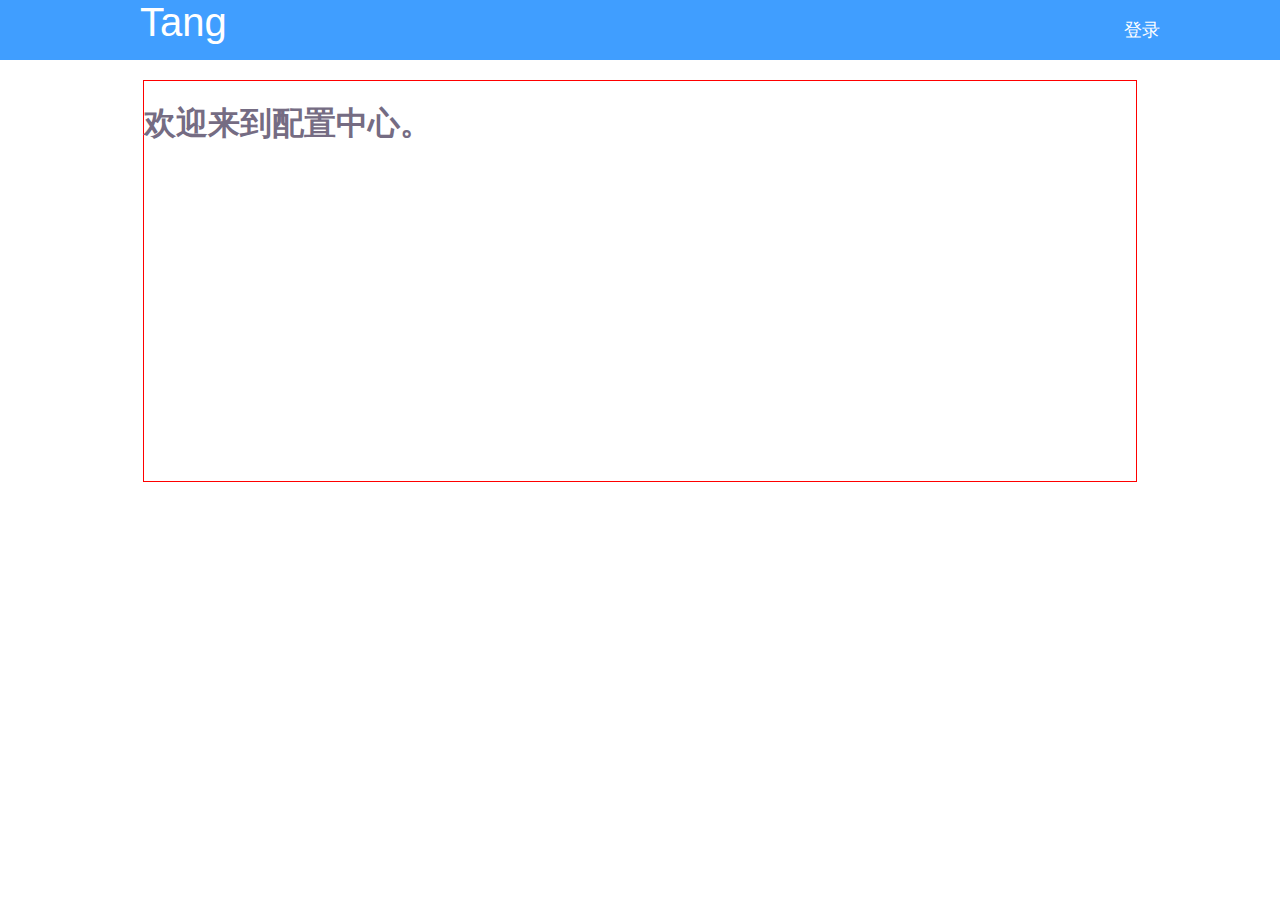
<file: tang-web/src/main/resources/statics/index.html>
<!DOCTYPE html>
<html lang="en">
<head>
  <meta charset="UTF-8">
  <meta name="viewport" content="width=device-width, initial-scale=1.0">
	<meta http-equiv="X-UA-Compatible" content="ie=edge">
	<!-- 引入element样式 -->
	<link rel="stylesheet" href="./css/index.css">
	<!-- 引入公用样式 -->
	<link rel="stylesheet" href="./css/common.css">
	<title>配置中心</title>
	<!-- 引入vue -->
	<script src="./js/vue.js"></script>
	<!-- 引入element组件库 -->
	<script src="./js/index.js"></script>
	<script src="./js/tang.js"></script>
</head>
<body>
	<div id="app">
		<el-container>
			<!-- 顶栏 -->
			<el-header height="60">
				<div class="_title" @click="index()">Tang</div>

				<div class="_center" @click="tologin()">登录</div>

			</el-header>
 
 			<!-- 主体 -->
			<el-main>

				<div class="welcome">
					<h1>欢迎来到配置中心。</h1>

				</div>
				
				
			</el-main>

		</el-container>
	</div>
 
</body>
	<script>

		// Vue实例化
		new Vue({
			el:'#app',
			data: {
				loginFlag: false
			},
			methods: {
				// 跳转登录页面
				tologin: function(){
					window.location.href = "./pages/login.html";
				},
				
				
				
				// 判断token是否登录或者超时
				judgeLogin: function(){

					 // 获取缓存
					var name = expired();
					console.log("用户名："+name)

					if(name === ''){
						this.loginFlag = false

					}else{
						window.location.href = "./pages/configList.html";
					}

				}

			},

			mounted: function() {
				// 判断是否登录
				this.judgeLogin()

			},
		})
	</script>
</html>
 
​
</file>
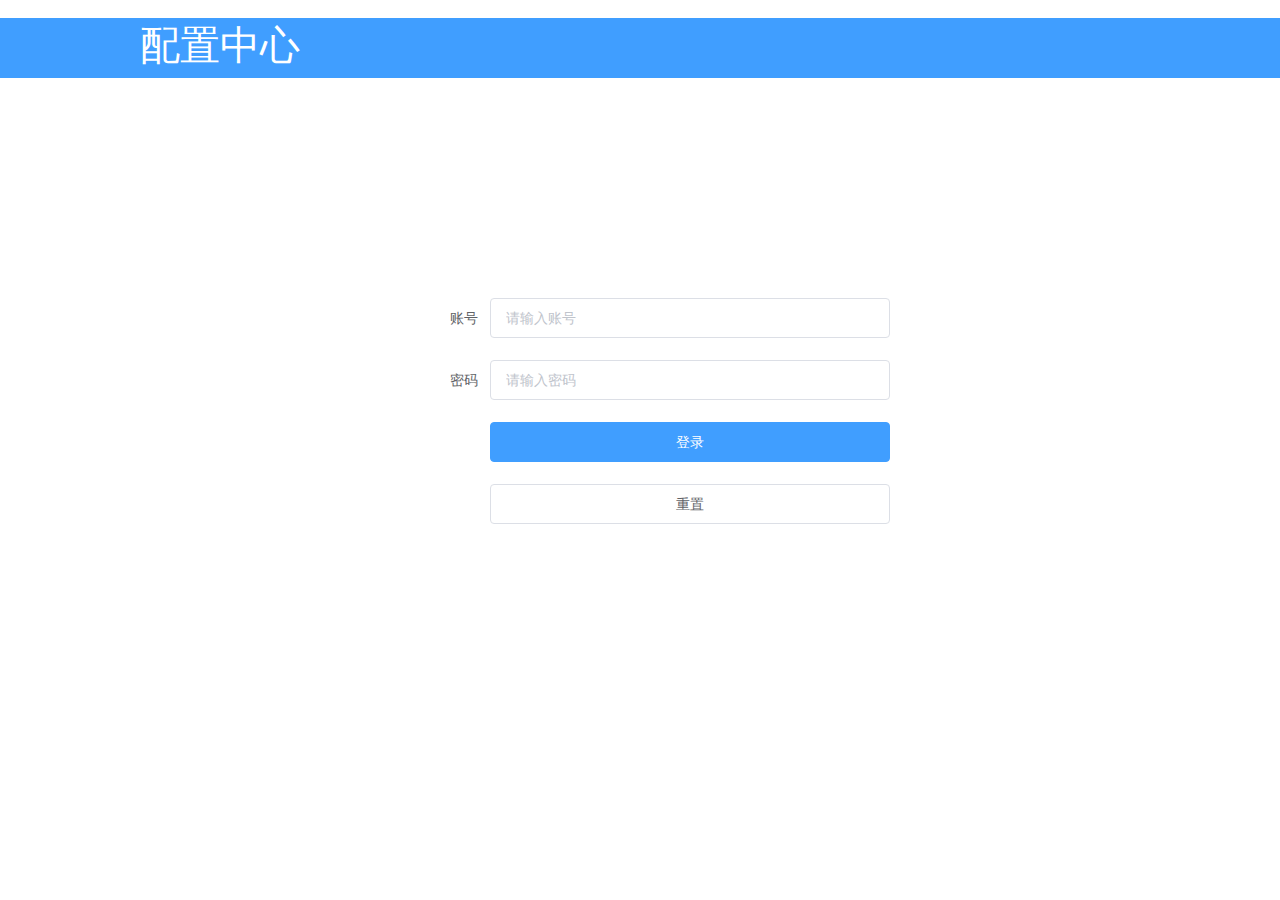
<file: tang-web/src/main/resources/statics/pages/login.html>
​
<!DOCTYPE html>
<html lang="en">
<head>
  <meta charset="UTF-8">
  <meta name="viewport" content="width=device-width, initial-scale=1.0">
  <meta http-equiv="X-UA-Compatible" content="ie=edge">
  <!-- 引入element样式 -->
	<link rel="stylesheet" href="../css/index.css">
	<!-- 引入公用样式 -->
	<link rel="stylesheet" href="../css/common.css">
	<title>登录</title>
	<!-- 引入vue -->
	<script src="../js/vue.js"></script>
	<script src="../js/tang.js"></script>
	<!-- 引入element组件库 -->
	<script src="../js/index.js"></script>
	<script src="../js/axios.min.js"></script>
</head>
<body>
	<div id="app">
		<el-container>
			<!-- 顶栏 -->
			<el-header height="60">
				<div class="_title" @click="index()">配置中心</div>
			</el-header>
 
 			<!-- 主体 -->
			<el-main>
				<div class="login-wrap">
					<el-form status-icon :model="form" label-width="100px">
						<el-form-item label="账号" prop="name">
								<el-input type="text" v-model="form.name" placeholder="请输入账号" autocomplete="off" maxlength="10"></el-input>
						</el-form-item>
						<el-form-item label="密码" prop="checkPass">
								<el-input type="password" v-model="form.password" placeholder="请输入密码" autocomplete="off" maxlength="10"></el-input>
						</el-form-item>
						<el-form-item>
							<el-button class="btn-login" type="primary" @click="login">登录</el-button>
						</el-form-item>
						<el-form-item>
							<el-button class="btn-reset" @click="reset()">重置</el-button>
						</el-form-item>
					</el-form>
				</div>
			</el-main>
		</el-container>
	</div>

</body>
	<script>
 
		// Vue实例化
		new Vue({
			el:'#app',

			data: {
				form: {
					name: '',
					password: '',
				}
			},

			methods: {
				login() {
					if(this.form.name === ''){
						alert("请输入账户")
						return
					}
					if(this.form.password === ''){
						alert("请输入密码")
						return
					}

					let formData = new FormData();
					formData.append('name', this.form.name)
					formData.append('password', this.form.password)

					// 向后台上传账户密码
					axios.post(host_address+'/user/login', formData).then((response) => {
						let data = response.data;
						console.log(data);
						if(data.code === 0){
							console.log("登录成功")
							var user = data.data;

							// 登录用户数据
							var token_cache = {
								name: user.name,
								token: user.token,
								expired_time: user.time
							}

							console.log(JSON.stringify(token_cache))

							saveToken(token_cache);
							location.href = "./configList.html";

						}else{
							alert(data.msg)
						}

					}).catch((error) => {
						console.log('失败', error);
					});


				},
				// 重置账户、密码
				reset: function(){
					this.form.name = ''
					this.form.password = ''
				}
			},
		})
 
	</script>
</html>
 
​
</file>
<file: tang-web/src/main/resources/statics/css/index.css>
@charset "UTF-8";.el-pagination--small .arrow.disabled,.el-table .hidden-columns,.el-table td.is-hidden>*,.el-table th.is-hidden>*,.el-table--hidden{visibility:hidden}.el-input__suffix,.el-tree.is-dragging .el-tree-node__content *{pointer-events:none}.el-dropdown .el-dropdown-selfdefine:focus:active,.el-dropdown .el-dropdown-selfdefine:focus:not(.focusing),.el-message__closeBtn:focus,.el-message__content:focus,.el-popover:focus,.el-popover:focus:active,.el-popover__reference:focus:hover,.el-popover__reference:focus:not(.focusing),.el-rate:active,.el-rate:focus,.el-tooltip:focus:hover,.el-tooltip:focus:not(.focusing),.el-upload-list__item.is-success:active,.el-upload-list__item.is-success:not(.focusing):focus{outline-width:0}@font-face{font-family:element-icons;src:url(fonts/element-icons.woff) format("woff"),url(fonts/element-icons.ttf) format("truetype");font-weight:400;font-display:"auto";font-style:normal}[class*=" el-icon-"],[class^=el-icon-]{font-family:element-icons!important;speak:none;font-style:normal;font-weight:400;font-variant:normal;text-transform:none;line-height:1;vertical-align:baseline;display:inline-block;-webkit-font-smoothing:antialiased;-moz-osx-font-smoothing:grayscale}.el-icon-ice-cream-round:before{content:"\e6a0"}.el-icon-ice-cream-square:before{content:"\e6a3"}.el-icon-lollipop:before{content:"\e6a4"}.el-icon-potato-strips:before{content:"\e6a5"}.el-icon-milk-tea:before{content:"\e6a6"}.el-icon-ice-drink:before{content:"\e6a7"}.el-icon-ice-tea:before{content:"\e6a9"}.el-icon-coffee:before{content:"\e6aa"}.el-icon-orange:before{content:"\e6ab"}.el-icon-pear:before{content:"\e6ac"}.el-icon-apple:before{content:"\e6ad"}.el-icon-cherry:before{content:"\e6ae"}.el-icon-watermelon:before{content:"\e6af"}.el-icon-grape:before{content:"\e6b0"}.el-icon-refrigerator:before{content:"\e6b1"}.el-icon-goblet-square-full:before{content:"\e6b2"}.el-icon-goblet-square:before{content:"\e6b3"}.el-icon-goblet-full:before{content:"\e6b4"}.el-icon-goblet:before{content:"\e6b5"}.el-icon-cold-drink:before{content:"\e6b6"}.el-icon-coffee-cup:before{content:"\e6b8"}.el-icon-water-cup:before{content:"\e6b9"}.el-icon-hot-water:before{content:"\e6ba"}.el-icon-ice-cream:before{content:"\e6bb"}.el-icon-dessert:before{content:"\e6bc"}.el-icon-sugar:before{content:"\e6bd"}.el-icon-tableware:before{content:"\e6be"}.el-icon-burger:before{content:"\e6bf"}.el-icon-knife-fork:before{content:"\e6c1"}.el-icon-fork-spoon:before{content:"\e6c2"}.el-icon-chicken:before{content:"\e6c3"}.el-icon-food:before{content:"\e6c4"}.el-icon-dish-1:before{content:"\e6c5"}.el-icon-dish:before{content:"\e6c6"}.el-icon-moon-night:before{content:"\e6ee"}.el-icon-moon:before{content:"\e6f0"}.el-icon-cloudy-and-sunny:before{content:"\e6f1"}.el-icon-partly-cloudy:before{content:"\e6f2"}.el-icon-cloudy:before{content:"\e6f3"}.el-icon-sunny:before{content:"\e6f6"}.el-icon-sunset:before{content:"\e6f7"}.el-icon-sunrise-1:before{content:"\e6f8"}.el-icon-sunrise:before{content:"\e6f9"}.el-icon-heavy-rain:before{content:"\e6fa"}.el-icon-lightning:before{content:"\e6fb"}.el-icon-light-rain:before{content:"\e6fc"}.el-icon-wind-power:before{content:"\e6fd"}.el-icon-baseball:before{content:"\e712"}.el-icon-soccer:before{content:"\e713"}.el-icon-football:before{content:"\e715"}.el-icon-basketball:before{content:"\e716"}.el-icon-ship:before{content:"\e73f"}.el-icon-truck:before{content:"\e740"}.el-icon-bicycle:before{content:"\e741"}.el-icon-mobile-phone:before{content:"\e6d3"}.el-icon-service:before{content:"\e6d4"}.el-icon-key:before{content:"\e6e2"}.el-icon-unlock:before{content:"\e6e4"}.el-icon-lock:before{content:"\e6e5"}.el-icon-watch:before{content:"\e6fe"}.el-icon-watch-1:before{content:"\e6ff"}.el-icon-timer:before{content:"\e702"}.el-icon-alarm-clock:before{content:"\e703"}.el-icon-map-location:before{content:"\e704"}.el-icon-delete-location:before{content:"\e705"}.el-icon-add-location:before{content:"\e706"}.el-icon-location-information:before{content:"\e707"}.el-icon-location-outline:before{content:"\e708"}.el-icon-location:before{content:"\e79e"}.el-icon-place:before{content:"\e709"}.el-icon-discover:before{content:"\e70a"}.el-icon-first-aid-kit:before{content:"\e70b"}.el-icon-trophy-1:before{content:"\e70c"}.el-icon-trophy:before{content:"\e70d"}.el-icon-medal:before{content:"\e70e"}.el-icon-medal-1:before{content:"\e70f"}.el-icon-stopwatch:before{content:"\e710"}.el-icon-mic:before{content:"\e711"}.el-icon-copy-document:before{content:"\e718"}.el-icon-full-screen:before{content:"\e719"}.el-icon-switch-button:before{content:"\e71b"}.el-icon-aim:before{content:"\e71c"}.el-icon-crop:before{content:"\e71d"}.el-icon-odometer:before{content:"\e71e"}.el-icon-time:before{content:"\e71f"}.el-icon-bangzhu:before{content:"\e724"}.el-icon-close-notification:before{content:"\e726"}.el-icon-microphone:before{content:"\e727"}.el-icon-turn-off-microphone:before{content:"\e728"}.el-icon-position:before{content:"\e729"}.el-icon-postcard:before{content:"\e72a"}.el-icon-message:before{content:"\e72b"}.el-icon-chat-line-square:before{content:"\e72d"}.el-icon-chat-dot-square:before{content:"\e72e"}.el-icon-chat-dot-round:before{content:"\e72f"}.el-icon-chat-square:before{content:"\e730"}.el-icon-chat-line-round:before{content:"\e731"}.el-icon-chat-round:before{content:"\e732"}.el-icon-set-up:before{content:"\e733"}.el-icon-turn-off:before{content:"\e734"}.el-icon-open:before{content:"\e735"}.el-icon-connection:before{content:"\e736"}.el-icon-link:before{content:"\e737"}.el-icon-cpu:before{content:"\e738"}.el-icon-thumb:before{content:"\e739"}.el-icon-female:before{content:"\e73a"}.el-icon-male:before{content:"\e73b"}.el-icon-guide:before{content:"\e73c"}.el-icon-news:before{content:"\e73e"}.el-icon-price-tag:before{content:"\e744"}.el-icon-discount:before{content:"\e745"}.el-icon-wallet:before{content:"\e747"}.el-icon-coin:before{content:"\e748"}.el-icon-money:before{content:"\e749"}.el-icon-bank-card:before{content:"\e74a"}.el-icon-box:before{content:"\e74b"}.el-icon-present:before{content:"\e74c"}.el-icon-sell:before{content:"\e6d5"}.el-icon-sold-out:before{content:"\e6d6"}.el-icon-shopping-bag-2:before{content:"\e74d"}.el-icon-shopping-bag-1:before{content:"\e74e"}.el-icon-shopping-cart-2:before{content:"\e74f"}.el-icon-shopping-cart-1:before{content:"\e750"}.el-icon-shopping-cart-full:before{content:"\e751"}.el-icon-smoking:before{content:"\e752"}.el-icon-no-smoking:before{content:"\e753"}.el-icon-house:before{content:"\e754"}.el-icon-table-lamp:before{content:"\e755"}.el-icon-school:before{content:"\e756"}.el-icon-office-building:before{content:"\e757"}.el-icon-toilet-paper:before{content:"\e758"}.el-icon-notebook-2:before{content:"\e759"}.el-icon-notebook-1:before{content:"\e75a"}.el-icon-files:before{content:"\e75b"}.el-icon-collection:before{content:"\e75c"}.el-icon-receiving:before{content:"\e75d"}.el-icon-suitcase-1:before{content:"\e760"}.el-icon-suitcase:before{content:"\e761"}.el-icon-film:before{content:"\e763"}.el-icon-collection-tag:before{content:"\e765"}.el-icon-data-analysis:before{content:"\e766"}.el-icon-pie-chart:before{content:"\e767"}.el-icon-data-board:before{content:"\e768"}.el-icon-data-line:before{content:"\e76d"}.el-icon-reading:before{content:"\e769"}.el-icon-magic-stick:before{content:"\e76a"}.el-icon-coordinate:before{content:"\e76b"}.el-icon-mouse:before{content:"\e76c"}.el-icon-brush:before{content:"\e76e"}.el-icon-headset:before{content:"\e76f"}.el-icon-umbrella:before{content:"\e770"}.el-icon-scissors:before{content:"\e771"}.el-icon-mobile:before{content:"\e773"}.el-icon-attract:before{content:"\e774"}.el-icon-monitor:before{content:"\e775"}.el-icon-search:before{content:"\e778"}.el-icon-takeaway-box:before{content:"\e77a"}.el-icon-paperclip:before{content:"\e77d"}.el-icon-printer:before{content:"\e77e"}.el-icon-document-add:before{content:"\e782"}.el-icon-document:before{content:"\e785"}.el-icon-document-checked:before{content:"\e786"}.el-icon-document-copy:before{content:"\e787"}.el-icon-document-delete:before{content:"\e788"}.el-icon-document-remove:before{content:"\e789"}.el-icon-tickets:before{content:"\e78b"}.el-icon-folder-checked:before{content:"\e77f"}.el-icon-folder-delete:before{content:"\e780"}.el-icon-folder-remove:before{content:"\e781"}.el-icon-folder-add:before{content:"\e783"}.el-icon-folder-opened:before{content:"\e784"}.el-icon-folder:before{content:"\e78a"}.el-icon-edit-outline:before{content:"\e764"}.el-icon-edit:before{content:"\e78c"}.el-icon-date:before{content:"\e78e"}.el-icon-c-scale-to-original:before{content:"\e7c6"}.el-icon-view:before{content:"\e6ce"}.el-icon-loading:before{content:"\e6cf"}.el-icon-rank:before{content:"\e6d1"}.el-icon-sort-down:before{content:"\e7c4"}.el-icon-sort-up:before{content:"\e7c5"}.el-icon-sort:before{content:"\e6d2"}.el-icon-finished:before{content:"\e6cd"}.el-icon-refresh-left:before{content:"\e6c7"}.el-icon-refresh-right:before{content:"\e6c8"}.el-icon-refresh:before{content:"\e6d0"}.el-icon-video-play:before{content:"\e7c0"}.el-icon-video-pause:before{content:"\e7c1"}.el-icon-d-arrow-right:before{content:"\e6dc"}.el-icon-d-arrow-left:before{content:"\e6dd"}.el-icon-arrow-up:before{content:"\e6e1"}.el-icon-arrow-down:before{content:"\e6df"}.el-icon-arrow-right:before{content:"\e6e0"}.el-icon-arrow-left:before{content:"\e6de"}.el-icon-top-right:before{content:"\e6e7"}.el-icon-top-left:before{content:"\e6e8"}.el-icon-top:before{content:"\e6e6"}.el-icon-bottom:before{content:"\e6eb"}.el-icon-right:before{content:"\e6e9"}.el-icon-back:before{content:"\e6ea"}.el-icon-bottom-right:before{content:"\e6ec"}.el-icon-bottom-left:before{content:"\e6ed"}.el-icon-caret-top:before{content:"\e78f"}.el-icon-caret-bottom:before{content:"\e790"}.el-icon-caret-right:before{content:"\e791"}.el-icon-caret-left:before{content:"\e792"}.el-icon-d-caret:before{content:"\e79a"}.el-icon-share:before{content:"\e793"}.el-icon-menu:before{content:"\e798"}.el-icon-s-grid:before{content:"\e7a6"}.el-icon-s-check:before{content:"\e7a7"}.el-icon-s-data:before{content:"\e7a8"}.el-icon-s-opportunity:before{content:"\e7aa"}.el-icon-s-custom:before{content:"\e7ab"}.el-icon-s-claim:before{content:"\e7ad"}.el-icon-s-finance:before{content:"\e7ae"}.el-icon-s-comment:before{content:"\e7af"}.el-icon-s-flag:before{content:"\e7b0"}.el-icon-s-marketing:before{content:"\e7b1"}.el-icon-s-shop:before{content:"\e7b4"}.el-icon-s-open:before{content:"\e7b5"}.el-icon-s-management:before{content:"\e7b6"}.el-icon-s-ticket:before{content:"\e7b7"}.el-icon-s-release:before{content:"\e7b8"}.el-icon-s-home:before{content:"\e7b9"}.el-icon-s-promotion:before{content:"\e7ba"}.el-icon-s-operation:before{content:"\e7bb"}.el-icon-s-unfold:before{content:"\e7bc"}.el-icon-s-fold:before{content:"\e7a9"}.el-icon-s-platform:before{content:"\e7bd"}.el-icon-s-order:before{content:"\e7be"}.el-icon-s-cooperation:before{content:"\e7bf"}.el-icon-bell:before{content:"\e725"}.el-icon-message-solid:before{content:"\e799"}.el-icon-video-camera:before{content:"\e772"}.el-icon-video-camera-solid:before{content:"\e796"}.el-icon-camera:before{content:"\e779"}.el-icon-camera-solid:before{content:"\e79b"}.el-icon-download:before{content:"\e77c"}.el-icon-upload2:before{content:"\e77b"}.el-icon-upload:before{content:"\e7c3"}.el-icon-picture-outline-round:before{content:"\e75f"}.el-icon-picture-outline:before{content:"\e75e"}.el-icon-picture:before{content:"\e79f"}.el-icon-close:before{content:"\e6db"}.el-icon-check:before{content:"\e6da"}.el-icon-plus:before{content:"\e6d9"}.el-icon-minus:before{content:"\e6d8"}.el-icon-help:before{content:"\e73d"}.el-icon-s-help:before{content:"\e7b3"}.el-icon-circle-close:before{content:"\e78d"}.el-icon-circle-check:before{content:"\e720"}.el-icon-circle-plus-outline:before{content:"\e723"}.el-icon-remove-outline:before{content:"\e722"}.el-icon-zoom-out:before{content:"\e776"}.el-icon-zoom-in:before{content:"\e777"}.el-icon-error:before{content:"\e79d"}.el-icon-success:before{content:"\e79c"}.el-icon-circle-plus:before{content:"\e7a0"}.el-icon-remove:before{content:"\e7a2"}.el-icon-info:before{content:"\e7a1"}.el-icon-question:before{content:"\e7a4"}.el-icon-warning-outline:before{content:"\e6c9"}.el-icon-warning:before{content:"\e7a3"}.el-icon-goods:before{content:"\e7c2"}.el-icon-s-goods:before{content:"\e7b2"}.el-icon-star-off:before{content:"\e717"}.el-icon-star-on:before{content:"\e797"}.el-icon-more-outline:before{content:"\e6cc"}.el-icon-more:before{content:"\e794"}.el-icon-phone-outline:before{content:"\e6cb"}.el-icon-phone:before{content:"\e795"}.el-icon-user:before{content:"\e6e3"}.el-icon-user-solid:before{content:"\e7a5"}.el-icon-setting:before{content:"\e6ca"}.el-icon-s-tools:before{content:"\e7ac"}.el-icon-delete:before{content:"\e6d7"}.el-icon-delete-solid:before{content:"\e7c9"}.el-icon-eleme:before{content:"\e7c7"}.el-icon-platform-eleme:before{content:"\e7ca"}.el-icon-loading{-webkit-animation:rotating 2s linear infinite;animation:rotating 2s linear infinite}.el-icon--right{margin-left:5px}.el-icon--left{margin-right:5px}@-webkit-keyframes rotating{0%{-webkit-transform:rotateZ(0);transform:rotateZ(0)}100%{-webkit-transform:rotateZ(360deg);transform:rotateZ(360deg)}}@keyframes rotating{0%{-webkit-transform:rotateZ(0);transform:rotateZ(0)}100%{-webkit-transform:rotateZ(360deg);transform:rotateZ(360deg)}}.el-pagination{white-space:nowrap;padding:2px 5px;color:#303133;font-weight:700}.el-pagination::after,.el-pagination::before{display:table;content:""}.el-pagination::after{clear:both}.el-pagination button,.el-pagination span:not([class*=suffix]){display:inline-block;font-size:13px;min-width:35.5px;height:28px;line-height:28px;vertical-align:top;-webkit-box-sizing:border-box;box-sizing:border-box}.el-pagination .el-input__inner{text-align:center;-moz-appearance:textfield;line-height:normal}.el-pagination .el-input__suffix{right:0;-webkit-transform:scale(.8);transform:scale(.8)}.el-pagination .el-select .el-input{width:100px;margin:0 5px}.el-pagination .el-select .el-input .el-input__inner{padding-right:25px;border-radius:3px}.el-pagination button{border:none;padding:0 6px;background:0 0}.el-pagination button:focus{outline:0}.el-pagination button:hover{color:#409EFF}.el-pagination button:disabled{color:#C0C4CC;background-color:#FFF;cursor:not-allowed}.el-pagination .btn-next,.el-pagination .btn-prev{background:center center no-repeat #FFF;background-size:16px;cursor:pointer;margin:0;color:#303133}.el-pagination .btn-next .el-icon,.el-pagination .btn-prev .el-icon{display:block;font-size:12px;font-weight:700}.el-pagination .btn-prev{padding-right:12px}.el-pagination .btn-next{padding-left:12px}.el-pagination .el-pager li.disabled{color:#C0C4CC;cursor:not-allowed}.el-pager li,.el-pager li.btn-quicknext:hover,.el-pager li.btn-quickprev:hover{cursor:pointer}.el-pagination--small .btn-next,.el-pagination--small .btn-prev,.el-pagination--small .el-pager li,.el-pagination--small .el-pager li.btn-quicknext,.el-pagination--small .el-pager li.btn-quickprev,.el-pagination--small .el-pager li:last-child{border-color:transparent;font-size:12px;line-height:22px;height:22px;min-width:22px}.el-pagination--small .more::before,.el-pagination--small li.more::before{line-height:24px}.el-pagination--small button,.el-pagination--small span:not([class*=suffix]){height:22px;line-height:22px}.el-pagination--small .el-pagination__editor,.el-pagination--small .el-pagination__editor.el-input .el-input__inner{height:22px}.el-pagination__sizes{margin:0 10px 0 0;font-weight:400;color:#606266}.el-pagination__sizes .el-input .el-input__inner{font-size:13px;padding-left:8px}.el-pagination__sizes .el-input .el-input__inner:hover{border-color:#409EFF}.el-pagination__total{margin-right:10px;font-weight:400;color:#606266}.el-pagination__jump{margin-left:24px;font-weight:400;color:#606266}.el-pagination__jump .el-input__inner{padding:0 3px}.el-pagination__rightwrapper{float:right}.el-pagination__editor{line-height:18px;padding:0 2px;height:28px;text-align:center;margin:0 2px;-webkit-box-sizing:border-box;box-sizing:border-box;border-radius:3px}.el-pager,.el-pagination.is-background .btn-next,.el-pagination.is-background .btn-prev{padding:0}.el-pagination__editor.el-input{width:50px}.el-pagination__editor.el-input .el-input__inner{height:28px}.el-pagination__editor .el-input__inner::-webkit-inner-spin-button,.el-pagination__editor .el-input__inner::-webkit-outer-spin-button{-webkit-appearance:none;margin:0}.el-pagination.is-background .btn-next,.el-pagination.is-background .btn-prev,.el-pagination.is-background .el-pager li{margin:0 5px;background-color:#f4f4f5;color:#606266;min-width:30px;border-radius:2px}.el-pagination.is-background .btn-next.disabled,.el-pagination.is-background .btn-next:disabled,.el-pagination.is-background .btn-prev.disabled,.el-pagination.is-background .btn-prev:disabled,.el-pagination.is-background .el-pager li.disabled{color:#C0C4CC}.el-pagination.is-background .el-pager li:not(.disabled):hover{color:#409EFF}.el-pagination.is-background .el-pager li:not(.disabled).active{background-color:#409EFF;color:#FFF}.el-dialog,.el-pager li{background:#FFF;-webkit-box-sizing:border-box}.el-pagination.is-background.el-pagination--small .btn-next,.el-pagination.is-background.el-pagination--small .btn-prev,.el-pagination.is-background.el-pagination--small .el-pager li{margin:0 3px;min-width:22px}.el-pager,.el-pager li{vertical-align:top;margin:0;display:inline-block}.el-pager{-webkit-user-select:none;-moz-user-select:none;-ms-user-select:none;user-select:none;list-style:none;font-size:0}.el-date-table,.el-table th{-webkit-user-select:none;-moz-user-select:none}.el-pager .more::before{line-height:30px}.el-pager li{padding:0 4px;font-size:13px;min-width:35.5px;height:28px;line-height:28px;box-sizing:border-box;text-align:center}.el-menu--collapse .el-menu .el-submenu,.el-menu--popup{min-width:200px}.el-pager li.btn-quicknext,.el-pager li.btn-quickprev{line-height:28px;color:#303133}.el-pager li.btn-quicknext.disabled,.el-pager li.btn-quickprev.disabled{color:#C0C4CC}.el-pager li.active+li{border-left:0}.el-pager li:hover{color:#409EFF}.el-pager li.active{color:#409EFF;cursor:default}@-webkit-keyframes v-modal-in{0%{opacity:0}}@-webkit-keyframes v-modal-out{100%{opacity:0}}.el-dialog{position:relative;margin:0 auto 50px;border-radius:2px;-webkit-box-shadow:0 1px 3px rgba(0,0,0,.3);box-shadow:0 1px 3px rgba(0,0,0,.3);box-sizing:border-box;width:50%}.el-dialog.is-fullscreen{width:100%;margin-top:0;margin-bottom:0;height:100%;overflow:auto}.el-dialog__wrapper{position:fixed;top:0;right:0;bottom:0;left:0;overflow:auto;margin:0}.el-dialog__header{padding:20px 20px 10px}.el-dialog__headerbtn{position:absolute;top:20px;right:20px;padding:0;background:0 0;border:none;outline:0;cursor:pointer;font-size:16px}.el-dialog__headerbtn .el-dialog__close{color:#909399}.el-dialog__headerbtn:focus .el-dialog__close,.el-dialog__headerbtn:hover .el-dialog__close{color:#409EFF}.el-dialog__title{line-height:24px;font-size:18px;color:#303133}.el-dialog__body{padding:30px 20px;color:#606266;font-size:14px;word-break:break-all}.el-dialog__footer{padding:10px 20px 20px;text-align:right;-webkit-box-sizing:border-box;box-sizing:border-box}.el-dialog--center{text-align:center}.el-dialog--center .el-dialog__body{text-align:initial;padding:25px 25px 30px}.el-dialog--center .el-dialog__footer{text-align:inherit}.dialog-fade-enter-active{-webkit-animation:dialog-fade-in .3s;animation:dialog-fade-in .3s}.dialog-fade-leave-active{-webkit-animation:dialog-fade-out .3s;animation:dialog-fade-out .3s}@-webkit-keyframes dialog-fade-in{0%{-webkit-transform:translate3d(0,-20px,0);transform:translate3d(0,-20px,0);opacity:0}100%{-webkit-transform:translate3d(0,0,0);transform:translate3d(0,0,0);opacity:1}}@keyframes dialog-fade-in{0%{-webkit-transform:translate3d(0,-20px,0);transform:translate3d(0,-20px,0);opacity:0}100%{-webkit-transform:translate3d(0,0,0);transform:translate3d(0,0,0);opacity:1}}@-webkit-keyframes dialog-fade-out{0%{-webkit-transform:translate3d(0,0,0);transform:translate3d(0,0,0);opacity:1}100%{-webkit-transform:translate3d(0,-20px,0);transform:translate3d(0,-20px,0);opacity:0}}@keyframes dialog-fade-out{0%{-webkit-transform:translate3d(0,0,0);transform:translate3d(0,0,0);opacity:1}100%{-webkit-transform:translate3d(0,-20px,0);transform:translate3d(0,-20px,0);opacity:0}}.el-autocomplete{position:relative;display:inline-block}.el-autocomplete-suggestion{margin:5px 0;-webkit-box-shadow:0 2px 12px 0 rgba(0,0,0,.1);box-shadow:0 2px 12px 0 rgba(0,0,0,.1);border-radius:4px;border:1px solid #E4E7ED;-webkit-box-sizing:border-box;box-sizing:border-box;background-color:#FFF}.el-dropdown-menu,.el-menu--collapse .el-submenu .el-menu{z-index:10;-webkit-box-shadow:0 2px 12px 0 rgba(0,0,0,.1)}.el-autocomplete-suggestion__wrap{max-height:280px;padding:10px 0;-webkit-box-sizing:border-box;box-sizing:border-box}.el-autocomplete-suggestion__list{margin:0;padding:0}.el-autocomplete-suggestion li{padding:0 20px;margin:0;line-height:34px;cursor:pointer;color:#606266;font-size:14px;list-style:none;white-space:nowrap;overflow:hidden;text-overflow:ellipsis}.el-autocomplete-suggestion li.highlighted,.el-autocomplete-suggestion li:hover{background-color:#F5F7FA}.el-autocomplete-suggestion li.divider{margin-top:6px;border-top:1px solid #000}.el-autocomplete-suggestion li.divider:last-child{margin-bottom:-6px}.el-autocomplete-suggestion.is-loading li{text-align:center;height:100px;line-height:100px;font-size:20px;color:#999}.el-autocomplete-suggestion.is-loading li::after{display:inline-block;content:"";height:100%;vertical-align:middle}.el-autocomplete-suggestion.is-loading li:hover{background-color:#FFF}.el-autocomplete-suggestion.is-loading .el-icon-loading{vertical-align:middle}.el-dropdown{display:inline-block;position:relative;color:#606266;font-size:14px}.el-dropdown .el-button-group{display:block}.el-dropdown .el-button-group .el-button{float:none}.el-dropdown .el-dropdown__caret-button{padding-left:5px;padding-right:5px;position:relative;border-left:none}.el-dropdown .el-dropdown__caret-button::before{content:'';position:absolute;display:block;width:1px;top:5px;bottom:5px;left:0;background:rgba(255,255,255,.5)}.el-dropdown .el-dropdown__caret-button.el-button--default::before{background:rgba(220,223,230,.5)}.el-dropdown .el-dropdown__caret-button:hover::before{top:0;bottom:0}.el-dropdown .el-dropdown__caret-button .el-dropdown__icon{padding-left:0}.el-dropdown__icon{font-size:12px;margin:0 3px}.el-dropdown-menu{position:absolute;top:0;left:0;padding:10px 0;margin:5px 0;background-color:#FFF;border:1px solid #EBEEF5;border-radius:4px;box-shadow:0 2px 12px 0 rgba(0,0,0,.1)}.el-dropdown-menu__item{list-style:none;line-height:36px;padding:0 20px;margin:0;font-size:14px;color:#606266;cursor:pointer;outline:0}.el-dropdown-menu__item:focus,.el-dropdown-menu__item:not(.is-disabled):hover{background-color:#ecf5ff;color:#66b1ff}.el-dropdown-menu__item i{margin-right:5px}.el-dropdown-menu__item--divided{position:relative;margin-top:6px;border-top:1px solid #EBEEF5}.el-dropdown-menu__item--divided:before{content:'';height:6px;display:block;margin:0 -20px;background-color:#FFF}.el-dropdown-menu__item.is-disabled{cursor:default;color:#bbb;pointer-events:none}.el-dropdown-menu--medium{padding:6px 0}.el-dropdown-menu--medium .el-dropdown-menu__item{line-height:30px;padding:0 17px;font-size:14px}.el-dropdown-menu--medium .el-dropdown-menu__item.el-dropdown-menu__item--divided{margin-top:6px}.el-dropdown-menu--medium .el-dropdown-menu__item.el-dropdown-menu__item--divided:before{height:6px;margin:0 -17px}.el-dropdown-menu--small{padding:6px 0}.el-dropdown-menu--small .el-dropdown-menu__item{line-height:27px;padding:0 15px;font-size:13px}.el-dropdown-menu--small .el-dropdown-menu__item.el-dropdown-menu__item--divided{margin-top:4px}.el-dropdown-menu--small .el-dropdown-menu__item.el-dropdown-menu__item--divided:before{height:4px;margin:0 -15px}.el-dropdown-menu--mini{padding:3px 0}.el-dropdown-menu--mini .el-dropdown-menu__item{line-height:24px;padding:0 10px;font-size:12px}.el-dropdown-menu--mini .el-dropdown-menu__item.el-dropdown-menu__item--divided{margin-top:3px}.el-dropdown-menu--mini .el-dropdown-menu__item.el-dropdown-menu__item--divided:before{height:3px;margin:0 -10px}.el-menu{border-right:solid 1px #e6e6e6;list-style:none;position:relative;margin:0;padding-left:0;background-color:#FFF}.el-menu--horizontal>.el-menu-item:not(.is-disabled):focus,.el-menu--horizontal>.el-menu-item:not(.is-disabled):hover,.el-menu--horizontal>.el-submenu .el-submenu__title:hover{background-color:#fff}.el-menu::after,.el-menu::before{display:table;content:""}.el-menu::after{clear:both}.el-menu.el-menu--horizontal{border-bottom:solid 1px #e6e6e6}.el-menu--horizontal{border-right:none}.el-menu--horizontal>.el-menu-item{float:left;height:60px;line-height:60px;margin:0;border-bottom:2px solid transparent;color:#909399}.el-menu--horizontal>.el-menu-item a,.el-menu--horizontal>.el-menu-item a:hover{color:inherit}.el-menu--horizontal>.el-submenu{float:left}.el-menu--horizontal>.el-submenu:focus,.el-menu--horizontal>.el-submenu:hover{outline:0}.el-menu--horizontal>.el-submenu:focus .el-submenu__title,.el-menu--horizontal>.el-submenu:hover .el-submenu__title{color:#303133}.el-menu--horizontal>.el-submenu.is-active .el-submenu__title{border-bottom:2px solid #409EFF;color:#303133}.el-menu--horizontal>.el-submenu .el-submenu__title{height:60px;line-height:60px;border-bottom:2px solid transparent;color:#909399}.el-menu--horizontal>.el-submenu .el-submenu__icon-arrow{position:static;vertical-align:middle;margin-left:8px;margin-top:-3px}.el-menu--horizontal .el-menu .el-menu-item,.el-menu--horizontal .el-menu .el-submenu__title{background-color:#FFF;float:none;height:36px;line-height:36px;padding:0 10px;color:#909399}.el-menu--horizontal .el-menu .el-menu-item.is-active,.el-menu--horizontal .el-menu .el-submenu.is-active>.el-submenu__title{color:#303133}.el-menu--horizontal .el-menu-item:not(.is-disabled):focus,.el-menu--horizontal .el-menu-item:not(.is-disabled):hover{outline:0;color:#303133}.el-menu--horizontal>.el-menu-item.is-active{border-bottom:2px solid #409EFF;color:#303133}.el-menu--collapse{width:64px}.el-menu--collapse>.el-menu-item [class^=el-icon-],.el-menu--collapse>.el-submenu>.el-submenu__title [class^=el-icon-]{margin:0;vertical-align:middle;width:24px;text-align:center}.el-menu--collapse>.el-menu-item .el-submenu__icon-arrow,.el-menu--collapse>.el-submenu>.el-submenu__title .el-submenu__icon-arrow{display:none}.el-menu--collapse>.el-menu-item span,.el-menu--collapse>.el-submenu>.el-submenu__title span{height:0;width:0;overflow:hidden;visibility:hidden;display:inline-block}.el-menu--collapse>.el-menu-item.is-active i{color:inherit}.el-menu--collapse .el-submenu{position:relative}.el-menu--collapse .el-submenu .el-menu{position:absolute;margin-left:5px;top:0;left:100%;border:1px solid #E4E7ED;border-radius:2px;box-shadow:0 2px 12px 0 rgba(0,0,0,.1)}.el-menu-item,.el-submenu__title{height:56px;line-height:56px;position:relative;-webkit-box-sizing:border-box;white-space:nowrap;list-style:none}.el-menu--collapse .el-submenu.is-opened>.el-submenu__title .el-submenu__icon-arrow{-webkit-transform:none;transform:none}.el-menu--popup{z-index:100;border:none;padding:5px 0;border-radius:2px;-webkit-box-shadow:0 2px 12px 0 rgba(0,0,0,.1);box-shadow:0 2px 12px 0 rgba(0,0,0,.1)}.el-menu--popup-bottom-start{margin-top:5px}.el-menu--popup-right-start{margin-left:5px;margin-right:5px}.el-menu-item{font-size:14px;color:#303133;padding:0 20px;cursor:pointer;-webkit-transition:border-color .3s,background-color .3s,color .3s;transition:border-color .3s,background-color .3s,color .3s;box-sizing:border-box}.el-menu-item *{vertical-align:middle}.el-menu-item i{color:#909399}.el-menu-item:focus,.el-menu-item:hover{outline:0;background-color:#ecf5ff}.el-menu-item.is-disabled{opacity:.25;cursor:not-allowed;background:0 0!important}.el-menu-item [class^=el-icon-]{margin-right:5px;width:24px;text-align:center;font-size:18px;vertical-align:middle}.el-menu-item.is-active{color:#409EFF}.el-menu-item.is-active i{color:inherit}.el-submenu{list-style:none;margin:0;padding-left:0}.el-submenu__title{font-size:14px;color:#303133;padding:0 20px;cursor:pointer;-webkit-transition:border-color .3s,background-color .3s,color .3s;transition:border-color .3s,background-color .3s,color .3s;box-sizing:border-box}.el-submenu__title *{vertical-align:middle}.el-submenu__title i{color:#909399}.el-submenu__title:focus,.el-submenu__title:hover{outline:0;background-color:#ecf5ff}.el-submenu__title.is-disabled{opacity:.25;cursor:not-allowed;background:0 0!important}.el-submenu__title:hover{background-color:#ecf5ff}.el-submenu .el-menu{border:none}.el-submenu .el-menu-item{height:50px;line-height:50px;padding:0 45px;min-width:200px}.el-submenu__icon-arrow{position:absolute;top:50%;right:20px;margin-top:-7px;-webkit-transition:-webkit-transform .3s;transition:-webkit-transform .3s;transition:transform .3s;transition:transform .3s,-webkit-transform .3s;font-size:12px}.el-submenu.is-active .el-submenu__title{border-bottom-color:#409EFF}.el-submenu.is-opened>.el-submenu__title .el-submenu__icon-arrow{-webkit-transform:rotateZ(180deg);transform:rotateZ(180deg)}.el-submenu.is-disabled .el-menu-item,.el-submenu.is-disabled .el-submenu__title{opacity:.25;cursor:not-allowed;background:0 0!important}.el-submenu [class^=el-icon-]{vertical-align:middle;margin-right:5px;width:24px;text-align:center;font-size:18px}.el-menu-item-group>ul{padding:0}.el-menu-item-group__title{padding:7px 0 7px 20px;line-height:normal;font-size:12px;color:#909399}.el-radio-button__inner,.el-radio-group{display:inline-block;line-height:1;vertical-align:middle}.horizontal-collapse-transition .el-submenu__title .el-submenu__icon-arrow{-webkit-transition:.2s;transition:.2s;opacity:0}.el-radio-group{font-size:0}.el-radio-button{position:relative;display:inline-block;outline:0}.el-radio-button__inner{white-space:nowrap;background:#FFF;border:1px solid #DCDFE6;font-weight:500;border-left:0;color:#606266;-webkit-appearance:none;text-align:center;-webkit-box-sizing:border-box;box-sizing:border-box;outline:0;margin:0;position:relative;cursor:pointer;-webkit-transition:all .3s cubic-bezier(.645,.045,.355,1);transition:all .3s cubic-bezier(.645,.045,.355,1);padding:12px 20px;font-size:14px;border-radius:0}.el-radio-button__inner.is-round{padding:12px 20px}.el-radio-button__inner:hover{color:#409EFF}.el-radio-button__inner [class*=el-icon-]{line-height:.9}.el-radio-button__inner [class*=el-icon-]+span{margin-left:5px}.el-radio-button:first-child .el-radio-button__inner{border-left:1px solid #DCDFE6;border-radius:4px 0 0 4px;-webkit-box-shadow:none!important;box-shadow:none!important}.el-radio-button__orig-radio{opacity:0;outline:0;position:absolute;z-index:-1}.el-radio-button__orig-radio:checked+.el-radio-button__inner{color:#FFF;background-color:#409EFF;border-color:#409EFF;-webkit-box-shadow:-1px 0 0 0 #409EFF;box-shadow:-1px 0 0 0 #409EFF}.el-radio-button__orig-radio:disabled+.el-radio-button__inner{color:#C0C4CC;cursor:not-allowed;background-image:none;background-color:#FFF;border-color:#EBEEF5;-webkit-box-shadow:none;box-shadow:none}.el-radio-button__orig-radio:disabled:checked+.el-radio-button__inner{background-color:#F2F6FC}.el-radio-button:last-child .el-radio-button__inner{border-radius:0 4px 4px 0}.el-popover,.el-radio-button:first-child:last-child .el-radio-button__inner{border-radius:4px}.el-radio-button--medium .el-radio-button__inner{padding:10px 20px;font-size:14px;border-radius:0}.el-radio-button--medium .el-radio-button__inner.is-round{padding:10px 20px}.el-radio-button--small .el-radio-button__inner{padding:9px 15px;font-size:12px;border-radius:0}.el-radio-button--small .el-radio-button__inner.is-round{padding:9px 15px}.el-radio-button--mini .el-radio-button__inner{padding:7px 15px;font-size:12px;border-radius:0}.el-radio-button--mini .el-radio-button__inner.is-round{padding:7px 15px}.el-radio-button:focus:not(.is-focus):not(:active):not(.is-disabled){-webkit-box-shadow:0 0 2px 2px #409EFF;box-shadow:0 0 2px 2px #409EFF}.el-switch{display:-webkit-inline-box;display:-ms-inline-flexbox;display:inline-flex;-webkit-box-align:center;-ms-flex-align:center;align-items:center;position:relative;font-size:14px;line-height:20px;height:20px;vertical-align:middle}.el-switch__core,.el-switch__label{display:inline-block;cursor:pointer}.el-switch.is-disabled .el-switch__core,.el-switch.is-disabled .el-switch__label{cursor:not-allowed}.el-switch__label{-webkit-transition:.2s;transition:.2s;height:20px;font-size:14px;font-weight:500;vertical-align:middle;color:#303133}.el-switch__label.is-active{color:#409EFF}.el-switch__label--left{margin-right:10px}.el-switch__label--right{margin-left:10px}.el-switch__label *{line-height:1;font-size:14px;display:inline-block}.el-switch__input{position:absolute;width:0;height:0;opacity:0;margin:0}.el-switch__core{margin:0;position:relative;width:40px;height:20px;border:1px solid #DCDFE6;outline:0;border-radius:10px;-webkit-box-sizing:border-box;box-sizing:border-box;background:#DCDFE6;-webkit-transition:border-color .3s,background-color .3s;transition:border-color .3s,background-color .3s;vertical-align:middle}.el-switch__core:after{content:"";position:absolute;top:1px;left:1px;border-radius:100%;-webkit-transition:all .3s;transition:all .3s;width:16px;height:16px;background-color:#FFF}.el-switch.is-checked .el-switch__core{border-color:#409EFF;background-color:#409EFF}.el-switch.is-checked .el-switch__core::after{left:100%;margin-left:-17px}.el-switch.is-disabled{opacity:.6}.el-switch--wide .el-switch__label.el-switch__label--left span{left:10px}.el-switch--wide .el-switch__label.el-switch__label--right span{right:10px}.el-switch .label-fade-enter,.el-switch .label-fade-leave-active{opacity:0}.el-select-dropdown{position:absolute;z-index:1001;border:1px solid #E4E7ED;border-radius:4px;background-color:#FFF;-webkit-box-shadow:0 2px 12px 0 rgba(0,0,0,.1);box-shadow:0 2px 12px 0 rgba(0,0,0,.1);-webkit-box-sizing:border-box;box-sizing:border-box;margin:5px 0}.el-select-dropdown.is-multiple .el-select-dropdown__item.selected{color:#409EFF;background-color:#FFF}.el-select-dropdown.is-multiple .el-select-dropdown__item.selected.hover{background-color:#F5F7FA}.el-select-dropdown.is-multiple .el-select-dropdown__item.selected::after{position:absolute;right:20px;font-family:element-icons;content:"\e6da";font-size:12px;font-weight:700;-webkit-font-smoothing:antialiased;-moz-osx-font-smoothing:grayscale}.el-select-dropdown .el-scrollbar.is-empty .el-select-dropdown__list{padding:0}.el-select-dropdown__empty{padding:10px 0;margin:0;text-align:center;color:#999;font-size:14px}.el-select-dropdown__wrap{max-height:274px}.el-select-dropdown__list{list-style:none;padding:6px 0;margin:0;-webkit-box-sizing:border-box;box-sizing:border-box}.el-select-dropdown__item{font-size:14px;padding:0 20px;position:relative;white-space:nowrap;overflow:hidden;text-overflow:ellipsis;color:#606266;height:34px;line-height:34px;-webkit-box-sizing:border-box;box-sizing:border-box;cursor:pointer}.el-select-dropdown__item.is-disabled{color:#C0C4CC;cursor:not-allowed}.el-select-dropdown__item.is-disabled:hover{background-color:#FFF}.el-select-dropdown__item.hover,.el-select-dropdown__item:hover{background-color:#F5F7FA}.el-select-dropdown__item.selected{color:#409EFF;font-weight:700}.el-select-group{margin:0;padding:0}.el-select-group__wrap{position:relative;list-style:none;margin:0;padding:0}.el-select-group__wrap:not(:last-of-type){padding-bottom:24px}.el-select-group__wrap:not(:last-of-type)::after{content:'';position:absolute;display:block;left:20px;right:20px;bottom:12px;height:1px;background:#E4E7ED}.el-select-group__title{padding-left:20px;font-size:12px;color:#909399;line-height:30px}.el-select-group .el-select-dropdown__item{padding-left:20px}.el-select{display:inline-block;position:relative}.el-select .el-select__tags>span{display:contents}.el-select:hover .el-input__inner{border-color:#C0C4CC}.el-select .el-input__inner{cursor:pointer;padding-right:35px}.el-select .el-input__inner:focus{border-color:#409EFF}.el-select .el-input .el-select__caret{color:#C0C4CC;font-size:14px;-webkit-transition:-webkit-transform .3s;transition:-webkit-transform .3s;transition:transform .3s;transition:transform .3s,-webkit-transform .3s;-webkit-transform:rotateZ(180deg);transform:rotateZ(180deg);cursor:pointer}.el-select .el-input .el-select__caret.is-reverse{-webkit-transform:rotateZ(0);transform:rotateZ(0)}.el-select .el-input .el-select__caret.is-show-close{font-size:14px;text-align:center;-webkit-transform:rotateZ(180deg);transform:rotateZ(180deg);border-radius:100%;color:#C0C4CC;-webkit-transition:color .2s cubic-bezier(.645,.045,.355,1);transition:color .2s cubic-bezier(.645,.045,.355,1)}.el-select .el-input .el-select__caret.is-show-close:hover{color:#909399}.el-select .el-input.is-disabled .el-input__inner{cursor:not-allowed}.el-select .el-input.is-disabled .el-input__inner:hover{border-color:#E4E7ED}.el-select .el-input.is-focus .el-input__inner{border-color:#409EFF}.el-select>.el-input{display:block}.el-select__input{border:none;outline:0;padding:0;margin-left:15px;color:#666;font-size:14px;-webkit-appearance:none;-moz-appearance:none;appearance:none;height:28px;background-color:transparent}.el-select__input.is-mini{height:14px}.el-select__close{cursor:pointer;position:absolute;top:8px;z-index:1000;right:25px;color:#C0C4CC;line-height:18px;font-size:14px}.el-select__close:hover{color:#909399}.el-select__tags{position:absolute;line-height:normal;white-space:normal;z-index:1;top:50%;-webkit-transform:translateY(-50%);transform:translateY(-50%);display:-webkit-box;display:-ms-flexbox;display:flex;-webkit-box-align:center;-ms-flex-align:center;align-items:center;-ms-flex-wrap:wrap;flex-wrap:wrap}.el-select .el-tag__close{margin-top:-2px}.el-select .el-tag{-webkit-box-sizing:border-box;box-sizing:border-box;border-color:transparent;margin:2px 0 2px 6px;background-color:#f0f2f5}.el-select .el-tag__close.el-icon-close{background-color:#C0C4CC;right:-7px;top:0;color:#FFF}.el-select .el-tag__close.el-icon-close:hover{background-color:#909399}.el-table,.el-table__expanded-cell{background-color:#FFF}.el-select .el-tag__close.el-icon-close::before{display:block;-webkit-transform:translate(0,.5px);transform:translate(0,.5px)}.el-table{position:relative;overflow:hidden;-webkit-box-sizing:border-box;box-sizing:border-box;-webkit-box-flex:1;-ms-flex:1;flex:1;width:100%;max-width:100%;font-size:14px;color:#606266}.el-table--mini,.el-table--small,.el-table__expand-icon{font-size:12px}.el-table__empty-block{min-height:60px;text-align:center;width:100%;display:-webkit-box;display:-ms-flexbox;display:flex;-webkit-box-pack:center;-ms-flex-pack:center;justify-content:center;-webkit-box-align:center;-ms-flex-align:center;align-items:center}.el-table__empty-text{line-height:60px;width:50%;color:#909399}.el-table__expand-column .cell{padding:0;text-align:center}.el-table__expand-icon{position:relative;cursor:pointer;color:#666;-webkit-transition:-webkit-transform .2s ease-in-out;transition:-webkit-transform .2s ease-in-out;transition:transform .2s ease-in-out;transition:transform .2s ease-in-out,-webkit-transform .2s ease-in-out;height:20px}.el-table__expand-icon--expanded{-webkit-transform:rotate(90deg);transform:rotate(90deg)}.el-table__expand-icon>.el-icon{position:absolute;left:50%;top:50%;margin-left:-5px;margin-top:-5px}.el-table__expanded-cell[class*=cell]{padding:20px 50px}.el-table__expanded-cell:hover{background-color:transparent!important}.el-table__placeholder{display:inline-block;width:20px}.el-table__append-wrapper{overflow:hidden}.el-table--fit{border-right:0;border-bottom:0}.el-table--fit td.gutter,.el-table--fit th.gutter{border-right-width:1px}.el-table--scrollable-x .el-table__body-wrapper{overflow-x:auto}.el-table--scrollable-y .el-table__body-wrapper{overflow-y:auto}.el-table thead{color:#909399;font-weight:500}.el-table thead.is-group th{background:#F5F7FA}.el-table th,.el-table tr{background-color:#FFF}.el-table td,.el-table th{padding:12px 0;min-width:0;-webkit-box-sizing:border-box;box-sizing:border-box;text-overflow:ellipsis;vertical-align:middle;position:relative;text-align:left}.el-table td.is-center,.el-table th.is-center{text-align:center}.el-table td.is-right,.el-table th.is-right{text-align:right}.el-table td.gutter,.el-table th.gutter{width:15px;border-right-width:0;border-bottom-width:0;padding:0}.el-table--medium td,.el-table--medium th{padding:10px 0}.el-table--small td,.el-table--small th{padding:8px 0}.el-table--mini td,.el-table--mini th{padding:6px 0}.el-table .cell,.el-table--border td:first-child .cell,.el-table--border th:first-child .cell{padding-left:10px}.el-table tr input[type=checkbox]{margin:0}.el-table td,.el-table th.is-leaf{border-bottom:1px solid #EBEEF5}.el-table th.is-sortable{cursor:pointer}.el-table th{overflow:hidden;-ms-user-select:none;user-select:none}.el-table th>.cell{display:inline-block;-webkit-box-sizing:border-box;box-sizing:border-box;position:relative;vertical-align:middle;padding-left:10px;padding-right:10px;width:100%}.el-table th>.cell.highlight{color:#409EFF}.el-table th.required>div::before{display:inline-block;content:"";width:8px;height:8px;border-radius:50%;background:#ff4d51;margin-right:5px;vertical-align:middle}.el-table td div{-webkit-box-sizing:border-box;box-sizing:border-box}.el-table td.gutter{width:0}.el-table .cell{-webkit-box-sizing:border-box;box-sizing:border-box;overflow:hidden;text-overflow:ellipsis;white-space:normal;word-break:break-all;line-height:23px;padding-right:10px}.el-table .cell.el-tooltip{white-space:nowrap;min-width:50px}.el-table--border,.el-table--group{border:1px solid #EBEEF5}.el-table--border::after,.el-table--group::after,.el-table::before{content:'';position:absolute;background-color:#EBEEF5;z-index:1}.el-table--border::after,.el-table--group::after{top:0;right:0;width:1px;height:100%}.el-table::before{left:0;bottom:0;width:100%;height:1px}.el-table--border{border-right:none;border-bottom:none}.el-table--border.el-loading-parent--relative{border-color:transparent}.el-table--border td,.el-table--border th,.el-table__body-wrapper .el-table--border.is-scrolling-left~.el-table__fixed{border-right:1px solid #EBEEF5}.el-table--border th.gutter:last-of-type{border-bottom:1px solid #EBEEF5;border-bottom-width:1px}.el-table--border th,.el-table__fixed-right-patch{border-bottom:1px solid #EBEEF5}.el-table__fixed,.el-table__fixed-right{position:absolute;top:0;left:0;overflow-x:hidden;overflow-y:hidden;-webkit-box-shadow:0 0 10px rgba(0,0,0,.12);box-shadow:0 0 10px rgba(0,0,0,.12)}.el-table__fixed-right::before,.el-table__fixed::before{content:'';position:absolute;left:0;bottom:0;width:100%;height:1px;background-color:#EBEEF5;z-index:4}.el-table__fixed-right-patch{position:absolute;top:-1px;right:0;background-color:#FFF}.el-table__fixed-right{top:0;left:auto;right:0}.el-table__fixed-right .el-table__fixed-body-wrapper,.el-table__fixed-right .el-table__fixed-footer-wrapper,.el-table__fixed-right .el-table__fixed-header-wrapper{left:auto;right:0}.el-table__fixed-header-wrapper{position:absolute;left:0;top:0;z-index:3}.el-table__fixed-footer-wrapper{position:absolute;left:0;bottom:0;z-index:3}.el-table__fixed-footer-wrapper tbody td{border-top:1px solid #EBEEF5;background-color:#F5F7FA;color:#606266}.el-table__fixed-body-wrapper{position:absolute;left:0;top:37px;overflow:hidden;z-index:3}.el-table__body-wrapper,.el-table__footer-wrapper,.el-table__header-wrapper{width:100%}.el-table__footer-wrapper{margin-top:-1px}.el-table__footer-wrapper td{border-top:1px solid #EBEEF5}.el-table__body,.el-table__footer,.el-table__header{table-layout:fixed;border-collapse:separate}.el-table__footer-wrapper,.el-table__header-wrapper{overflow:hidden}.el-table__footer-wrapper tbody td,.el-table__header-wrapper tbody td{background-color:#F5F7FA;color:#606266}.el-table__body-wrapper{overflow:hidden;position:relative}.el-table__body-wrapper.is-scrolling-left~.el-table__fixed,.el-table__body-wrapper.is-scrolling-none~.el-table__fixed,.el-table__body-wrapper.is-scrolling-none~.el-table__fixed-right,.el-table__body-wrapper.is-scrolling-right~.el-table__fixed-right{-webkit-box-shadow:none;box-shadow:none}.el-picker-panel,.el-table-filter{-webkit-box-shadow:0 2px 12px 0 rgba(0,0,0,.1)}.el-table__body-wrapper .el-table--border.is-scrolling-right~.el-table__fixed-right{border-left:1px solid #EBEEF5}.el-table .caret-wrapper{display:-webkit-inline-box;display:-ms-inline-flexbox;display:inline-flex;-webkit-box-orient:vertical;-webkit-box-direction:normal;-ms-flex-direction:column;flex-direction:column;-webkit-box-align:center;-ms-flex-align:center;align-items:center;height:34px;width:24px;vertical-align:middle;cursor:pointer;overflow:initial;position:relative}.el-table .sort-caret{width:0;height:0;border:5px solid transparent;position:absolute;left:7px}.el-table .sort-caret.ascending{border-bottom-color:#C0C4CC;top:5px}.el-table .sort-caret.descending{border-top-color:#C0C4CC;bottom:7px}.el-table .ascending .sort-caret.ascending{border-bottom-color:#409EFF}.el-table .descending .sort-caret.descending{border-top-color:#409EFF}.el-table .hidden-columns{position:absolute;z-index:-1}.el-table--striped .el-table__body tr.el-table__row--striped td{background:#FAFAFA}.el-table--striped .el-table__body tr.el-table__row--striped.current-row td{background-color:#ecf5ff}.el-table__body tr.hover-row.current-row>td,.el-table__body tr.hover-row.el-table__row--striped.current-row>td,.el-table__body tr.hover-row.el-table__row--striped>td,.el-table__body tr.hover-row>td{background-color:#F5F7FA}.el-table__body tr.current-row>td{background-color:#ecf5ff}.el-table__column-resize-proxy{position:absolute;left:200px;top:0;bottom:0;width:0;border-left:1px solid #EBEEF5;z-index:10}.el-table__column-filter-trigger{display:inline-block;line-height:34px;cursor:pointer}.el-table__column-filter-trigger i{color:#909399;font-size:12px;-webkit-transform:scale(.75);transform:scale(.75)}.el-table--enable-row-transition .el-table__body td{-webkit-transition:background-color .25s ease;transition:background-color .25s ease}.el-table--enable-row-hover .el-table__body tr:hover>td{background-color:#F5F7FA}.el-table--fluid-height .el-table__fixed,.el-table--fluid-height .el-table__fixed-right{bottom:0;overflow:hidden}.el-table [class*=el-table__row--level] .el-table__expand-icon{display:inline-block;width:20px;line-height:20px;height:20px;text-align:center;margin-right:3px}.el-table-column--selection .cell{padding-left:14px;padding-right:14px}.el-table-filter{border:1px solid #EBEEF5;border-radius:2px;background-color:#FFF;box-shadow:0 2px 12px 0 rgba(0,0,0,.1);-webkit-box-sizing:border-box;box-sizing:border-box;margin:2px 0}.el-date-table td,.el-date-table td div{height:30px;-webkit-box-sizing:border-box}.el-table-filter__list{padding:5px 0;margin:0;list-style:none;min-width:100px}.el-table-filter__list-item{line-height:36px;padding:0 10px;cursor:pointer;font-size:14px}.el-table-filter__list-item:hover{background-color:#ecf5ff;color:#66b1ff}.el-table-filter__list-item.is-active{background-color:#409EFF;color:#FFF}.el-table-filter__content{min-width:100px}.el-table-filter__bottom{border-top:1px solid #EBEEF5;padding:8px}.el-table-filter__bottom button{background:0 0;border:none;color:#606266;cursor:pointer;font-size:13px;padding:0 3px}.el-date-table td.in-range div,.el-date-table td.in-range div:hover,.el-date-table.is-week-mode .el-date-table__row.current div,.el-date-table.is-week-mode .el-date-table__row:hover div{background-color:#F2F6FC}.el-table-filter__bottom button:hover{color:#409EFF}.el-table-filter__bottom button:focus{outline:0}.el-table-filter__bottom button.is-disabled{color:#C0C4CC;cursor:not-allowed}.el-table-filter__wrap{max-height:280px}.el-table-filter__checkbox-group{padding:10px}.el-table-filter__checkbox-group label.el-checkbox{display:block;margin-right:5px;margin-bottom:8px;margin-left:5px}.el-table-filter__checkbox-group .el-checkbox:last-child{margin-bottom:0}.el-date-table{font-size:12px;-ms-user-select:none;user-select:none}.el-date-table.is-week-mode .el-date-table__row:hover td.available:hover{color:#606266}.el-date-table.is-week-mode .el-date-table__row:hover td:first-child div{margin-left:5px;border-top-left-radius:15px;border-bottom-left-radius:15px}.el-date-table.is-week-mode .el-date-table__row:hover td:last-child div{margin-right:5px;border-top-right-radius:15px;border-bottom-right-radius:15px}.el-date-table td{width:32px;padding:4px 0;box-sizing:border-box;text-align:center;cursor:pointer;position:relative}.el-date-table td div{padding:3px 0;box-sizing:border-box}.el-date-table td span{width:24px;height:24px;display:block;margin:0 auto;line-height:24px;position:absolute;left:50%;-webkit-transform:translateX(-50%);transform:translateX(-50%);border-radius:50%}.el-date-table td.next-month,.el-date-table td.prev-month{color:#C0C4CC}.el-date-table td.today{position:relative}.el-date-table td.today span{color:#409EFF;font-weight:700}.el-date-table td.today.end-date span,.el-date-table td.today.start-date span{color:#FFF}.el-date-table td.available:hover{color:#409EFF}.el-date-table td.current:not(.disabled) span{color:#FFF;background-color:#409EFF}.el-date-table td.end-date div,.el-date-table td.start-date div{color:#FFF}.el-date-table td.end-date span,.el-date-table td.start-date span{background-color:#409EFF}.el-date-table td.start-date div{margin-left:5px;border-top-left-radius:15px;border-bottom-left-radius:15px}.el-date-table td.end-date div{margin-right:5px;border-top-right-radius:15px;border-bottom-right-radius:15px}.el-date-table td.disabled div{background-color:#F5F7FA;opacity:1;cursor:not-allowed;color:#C0C4CC}.el-date-table td.selected div{margin-left:5px;margin-right:5px;background-color:#F2F6FC;border-radius:15px}.el-date-table td.selected div:hover{background-color:#F2F6FC}.el-date-table td.selected span{background-color:#409EFF;color:#FFF;border-radius:15px}.el-date-table td.week{font-size:80%;color:#606266}.el-month-table,.el-year-table{font-size:12px;border-collapse:collapse}.el-date-table th{padding:5px;color:#606266;font-weight:400;border-bottom:solid 1px #EBEEF5}.el-month-table{margin:-1px}.el-month-table td{text-align:center;padding:8px 0;cursor:pointer}.el-month-table td div{height:48px;padding:6px 0;-webkit-box-sizing:border-box;box-sizing:border-box}.el-month-table td.today .cell{color:#409EFF;font-weight:700}.el-month-table td.today.end-date .cell,.el-month-table td.today.start-date .cell{color:#FFF}.el-month-table td.disabled .cell{background-color:#F5F7FA;cursor:not-allowed;color:#C0C4CC}.el-month-table td.disabled .cell:hover{color:#C0C4CC}.el-month-table td .cell{width:60px;height:36px;display:block;line-height:36px;color:#606266;margin:0 auto;border-radius:18px}.el-month-table td .cell:hover{color:#409EFF}.el-month-table td.in-range div,.el-month-table td.in-range div:hover{background-color:#F2F6FC}.el-month-table td.end-date div,.el-month-table td.start-date div{color:#FFF}.el-month-table td.end-date .cell,.el-month-table td.start-date .cell{color:#FFF;background-color:#409EFF}.el-month-table td.start-date div{border-top-left-radius:24px;border-bottom-left-radius:24px}.el-month-table td.end-date div{border-top-right-radius:24px;border-bottom-right-radius:24px}.el-month-table td.current:not(.disabled) .cell{color:#409EFF}.el-year-table{margin:-1px}.el-year-table .el-icon{color:#303133}.el-year-table td{text-align:center;padding:20px 3px;cursor:pointer}.el-year-table td.today .cell{color:#409EFF;font-weight:700}.el-year-table td.disabled .cell{background-color:#F5F7FA;cursor:not-allowed;color:#C0C4CC}.el-year-table td.disabled .cell:hover{color:#C0C4CC}.el-year-table td .cell{width:48px;height:32px;display:block;line-height:32px;color:#606266;margin:0 auto}.el-year-table td .cell:hover,.el-year-table td.current:not(.disabled) .cell{color:#409EFF}.el-date-range-picker{width:646px}.el-date-range-picker.has-sidebar{width:756px}.el-date-range-picker table{table-layout:fixed;width:100%}.el-date-range-picker .el-picker-panel__body{min-width:513px}.el-date-range-picker .el-picker-panel__content{margin:0}.el-date-range-picker__header{position:relative;text-align:center;height:28px}.el-date-range-picker__header [class*=arrow-left]{float:left}.el-date-range-picker__header [class*=arrow-right]{float:right}.el-date-range-picker__header div{font-size:16px;font-weight:500;margin-right:50px}.el-date-range-picker__content{float:left;width:50%;-webkit-box-sizing:border-box;box-sizing:border-box;margin:0;padding:16px}.el-date-range-picker__content.is-left{border-right:1px solid #e4e4e4}.el-date-range-picker__content .el-date-range-picker__header div{margin-left:50px;margin-right:50px}.el-date-range-picker__editors-wrap{-webkit-box-sizing:border-box;box-sizing:border-box;display:table-cell}.el-date-range-picker__editors-wrap.is-right{text-align:right}.el-date-range-picker__time-header{position:relative;border-bottom:1px solid #e4e4e4;font-size:12px;padding:8px 5px 5px;display:table;width:100%;-webkit-box-sizing:border-box;box-sizing:border-box}.el-date-range-picker__time-header>.el-icon-arrow-right{font-size:20px;vertical-align:middle;display:table-cell;color:#303133}.el-date-range-picker__time-picker-wrap{position:relative;display:table-cell;padding:0 5px}.el-date-range-picker__time-picker-wrap .el-picker-panel{position:absolute;top:13px;right:0;z-index:1;background:#FFF}.el-date-picker{width:322px}.el-date-picker.has-sidebar.has-time{width:434px}.el-date-picker.has-sidebar{width:438px}.el-date-picker.has-time .el-picker-panel__body-wrapper{position:relative}.el-date-picker .el-picker-panel__content{width:292px}.el-date-picker table{table-layout:fixed;width:100%}.el-date-picker__editor-wrap{position:relative;display:table-cell;padding:0 5px}.el-date-picker__time-header{position:relative;border-bottom:1px solid #e4e4e4;font-size:12px;padding:8px 5px 5px;display:table;width:100%;-webkit-box-sizing:border-box;box-sizing:border-box}.el-date-picker__header{margin:12px;text-align:center}.el-date-picker__header--bordered{margin-bottom:0;padding-bottom:12px;border-bottom:solid 1px #EBEEF5}.el-date-picker__header--bordered+.el-picker-panel__content{margin-top:0}.el-date-picker__header-label{font-size:16px;font-weight:500;padding:0 5px;line-height:22px;text-align:center;cursor:pointer;color:#606266}.el-date-picker__header-label.active,.el-date-picker__header-label:hover{color:#409EFF}.el-date-picker__prev-btn{float:left}.el-date-picker__next-btn{float:right}.el-date-picker__time-wrap{padding:10px;text-align:center}.el-date-picker__time-label{float:left;cursor:pointer;line-height:30px;margin-left:10px}.time-select{margin:5px 0;min-width:0}.time-select .el-picker-panel__content{max-height:200px;margin:0}.time-select-item{padding:8px 10px;font-size:14px;line-height:20px}.time-select-item.selected:not(.disabled){color:#409EFF;font-weight:700}.time-select-item.disabled{color:#E4E7ED;cursor:not-allowed}.time-select-item:hover{background-color:#F5F7FA;font-weight:700;cursor:pointer}.el-date-editor{position:relative;display:inline-block;text-align:left}.el-date-editor.el-input,.el-date-editor.el-input__inner{width:220px}.el-date-editor--monthrange.el-input,.el-date-editor--monthrange.el-input__inner{width:300px}.el-date-editor--daterange.el-input,.el-date-editor--daterange.el-input__inner,.el-date-editor--timerange.el-input,.el-date-editor--timerange.el-input__inner{width:350px}.el-date-editor--datetimerange.el-input,.el-date-editor--datetimerange.el-input__inner{width:400px}.el-date-editor--dates .el-input__inner{text-overflow:ellipsis;white-space:nowrap}.el-date-editor .el-icon-circle-close{cursor:pointer}.el-date-editor .el-range__icon{font-size:14px;margin-left:-5px;color:#C0C4CC;float:left;line-height:32px}.el-date-editor .el-range-input,.el-date-editor .el-range-separator{height:100%;margin:0;text-align:center;display:inline-block;font-size:14px}.el-date-editor .el-range-input{-webkit-appearance:none;-moz-appearance:none;appearance:none;border:none;outline:0;padding:0;width:39%;color:#606266}.el-date-editor .el-range-input::-webkit-input-placeholder{color:#C0C4CC}.el-date-editor .el-range-input:-ms-input-placeholder{color:#C0C4CC}.el-date-editor .el-range-input::-ms-input-placeholder{color:#C0C4CC}.el-date-editor .el-range-input::placeholder{color:#C0C4CC}.el-date-editor .el-range-separator{padding:0 5px;line-height:32px;width:5%;color:#303133}.el-date-editor .el-range__close-icon{font-size:14px;color:#C0C4CC;width:25px;display:inline-block;float:right;line-height:32px}.el-range-editor.el-input__inner{display:-webkit-inline-box;display:-ms-inline-flexbox;display:inline-flex;-webkit-box-align:center;-ms-flex-align:center;align-items:center;padding:3px 10px}.el-range-editor .el-range-input{line-height:1}.el-range-editor.is-active,.el-range-editor.is-active:hover{border-color:#409EFF}.el-range-editor--medium.el-input__inner{height:36px}.el-range-editor--medium .el-range-separator{line-height:28px;font-size:14px}.el-range-editor--medium .el-range-input{font-size:14px}.el-range-editor--medium .el-range__close-icon,.el-range-editor--medium .el-range__icon{line-height:28px}.el-range-editor--small.el-input__inner{height:32px}.el-range-editor--small .el-range-separator{line-height:24px;font-size:13px}.el-range-editor--small .el-range-input{font-size:13px}.el-range-editor--small .el-range__close-icon,.el-range-editor--small .el-range__icon{line-height:24px}.el-range-editor--mini.el-input__inner{height:28px}.el-range-editor--mini .el-range-separator{line-height:20px;font-size:12px}.el-range-editor--mini .el-range-input{font-size:12px}.el-range-editor--mini .el-range__close-icon,.el-range-editor--mini .el-range__icon{line-height:20px}.el-range-editor.is-disabled{background-color:#F5F7FA;border-color:#E4E7ED;color:#C0C4CC;cursor:not-allowed}.el-range-editor.is-disabled:focus,.el-range-editor.is-disabled:hover{border-color:#E4E7ED}.el-range-editor.is-disabled input{background-color:#F5F7FA;color:#C0C4CC;cursor:not-allowed}.el-range-editor.is-disabled input::-webkit-input-placeholder{color:#C0C4CC}.el-range-editor.is-disabled input:-ms-input-placeholder{color:#C0C4CC}.el-range-editor.is-disabled input::-ms-input-placeholder{color:#C0C4CC}.el-range-editor.is-disabled input::placeholder{color:#C0C4CC}.el-range-editor.is-disabled .el-range-separator{color:#C0C4CC}.el-picker-panel{color:#606266;border:1px solid #E4E7ED;box-shadow:0 2px 12px 0 rgba(0,0,0,.1);background:#FFF;border-radius:4px;line-height:30px;margin:5px 0}.el-popover,.el-time-panel{-webkit-box-shadow:0 2px 12px 0 rgba(0,0,0,.1)}.el-picker-panel__body-wrapper::after,.el-picker-panel__body::after{content:"";display:table;clear:both}.el-picker-panel__content{position:relative;margin:15px}.el-picker-panel__footer{border-top:1px solid #e4e4e4;padding:4px;text-align:right;background-color:#FFF;position:relative;font-size:0}.el-picker-panel__shortcut{display:block;width:100%;border:0;background-color:transparent;line-height:28px;font-size:14px;color:#606266;padding-left:12px;text-align:left;outline:0;cursor:pointer}.el-picker-panel__shortcut:hover{color:#409EFF}.el-picker-panel__shortcut.active{background-color:#e6f1fe;color:#409EFF}.el-picker-panel__btn{border:1px solid #dcdcdc;color:#333;line-height:24px;border-radius:2px;padding:0 20px;cursor:pointer;background-color:transparent;outline:0;font-size:12px}.el-picker-panel__btn[disabled]{color:#ccc;cursor:not-allowed}.el-picker-panel__icon-btn{font-size:12px;color:#303133;border:0;background:0 0;cursor:pointer;outline:0;margin-top:8px}.el-picker-panel__icon-btn:hover{color:#409EFF}.el-picker-panel__icon-btn.is-disabled{color:#bbb}.el-picker-panel__icon-btn.is-disabled:hover{cursor:not-allowed}.el-picker-panel__link-btn{vertical-align:middle}.el-picker-panel [slot=sidebar],.el-picker-panel__sidebar{position:absolute;top:0;bottom:0;width:110px;border-right:1px solid #e4e4e4;-webkit-box-sizing:border-box;box-sizing:border-box;padding-top:6px;background-color:#FFF;overflow:auto}.el-picker-panel [slot=sidebar]+.el-picker-panel__body,.el-picker-panel__sidebar+.el-picker-panel__body{margin-left:110px}.el-time-spinner.has-seconds .el-time-spinner__wrapper{width:33.3%}.el-time-spinner__wrapper{max-height:190px;overflow:auto;display:inline-block;width:50%;vertical-align:top;position:relative}.el-time-spinner__wrapper .el-scrollbar__wrap:not(.el-scrollbar__wrap--hidden-default){padding-bottom:15px}.el-time-spinner__input.el-input .el-input__inner,.el-time-spinner__list{padding:0;text-align:center}.el-time-spinner__wrapper.is-arrow{-webkit-box-sizing:border-box;box-sizing:border-box;text-align:center;overflow:hidden}.el-time-spinner__wrapper.is-arrow .el-time-spinner__list{-webkit-transform:translateY(-32px);transform:translateY(-32px)}.el-time-spinner__wrapper.is-arrow .el-time-spinner__item:hover:not(.disabled):not(.active){background:#FFF;cursor:default}.el-time-spinner__arrow{font-size:12px;color:#909399;position:absolute;left:0;width:100%;z-index:1;text-align:center;height:30px;line-height:30px;cursor:pointer}.el-time-spinner__arrow:hover{color:#409EFF}.el-time-spinner__arrow.el-icon-arrow-up{top:10px}.el-time-spinner__arrow.el-icon-arrow-down{bottom:10px}.el-time-spinner__input.el-input{width:70%}.el-time-spinner__list{margin:0;list-style:none}.el-time-spinner__list::after,.el-time-spinner__list::before{content:'';display:block;width:100%;height:80px}.el-time-spinner__item{height:32px;line-height:32px;font-size:12px;color:#606266}.el-time-spinner__item:hover:not(.disabled):not(.active){background:#F5F7FA;cursor:pointer}.el-time-spinner__item.active:not(.disabled){color:#303133;font-weight:700}.el-time-spinner__item.disabled{color:#C0C4CC;cursor:not-allowed}.el-time-panel{margin:5px 0;border:1px solid #E4E7ED;background-color:#FFF;box-shadow:0 2px 12px 0 rgba(0,0,0,.1);border-radius:2px;position:absolute;width:180px;left:0;z-index:1000;-webkit-user-select:none;-moz-user-select:none;-ms-user-select:none;user-select:none;-webkit-box-sizing:content-box;box-sizing:content-box}.el-slider__button,.el-slider__button-wrapper{-webkit-user-select:none;-moz-user-select:none;-ms-user-select:none}.el-time-panel__content{font-size:0;position:relative;overflow:hidden}.el-time-panel__content::after,.el-time-panel__content::before{content:"";top:50%;position:absolute;margin-top:-15px;height:32px;z-index:-1;left:0;right:0;-webkit-box-sizing:border-box;box-sizing:border-box;padding-top:6px;text-align:left;border-top:1px solid #E4E7ED;border-bottom:1px solid #E4E7ED}.el-time-panel__content::after{left:50%;margin-left:12%;margin-right:12%}.el-time-panel__content::before{padding-left:50%;margin-right:12%;margin-left:12%}.el-time-panel__content.has-seconds::after{left:calc(100% / 3 * 2)}.el-time-panel__content.has-seconds::before{padding-left:calc(100% / 3)}.el-time-panel__footer{border-top:1px solid #e4e4e4;padding:4px;height:36px;line-height:25px;text-align:right;-webkit-box-sizing:border-box;box-sizing:border-box}.el-time-panel__btn{border:none;line-height:28px;padding:0 5px;margin:0 5px;cursor:pointer;background-color:transparent;outline:0;font-size:12px;color:#303133}.el-time-panel__btn.confirm{font-weight:800;color:#409EFF}.el-time-range-picker{width:354px;overflow:visible}.el-time-range-picker__content{position:relative;text-align:center;padding:10px}.el-time-range-picker__cell{-webkit-box-sizing:border-box;box-sizing:border-box;margin:0;padding:4px 7px 7px;width:50%;display:inline-block}.el-time-range-picker__header{margin-bottom:5px;text-align:center;font-size:14px}.el-time-range-picker__body{border-radius:2px;border:1px solid #E4E7ED}.el-popover{position:absolute;background:#FFF;min-width:150px;border:1px solid #EBEEF5;padding:12px;z-index:2000;color:#606266;line-height:1.4;text-align:justify;font-size:14px;box-shadow:0 2px 12px 0 rgba(0,0,0,.1);word-break:break-all}.el-popover--plain{padding:18px 20px}.el-popover__title{color:#303133;font-size:16px;line-height:1;margin-bottom:12px}.v-modal-enter{-webkit-animation:v-modal-in .2s ease;animation:v-modal-in .2s ease}.v-modal-leave{-webkit-animation:v-modal-out .2s ease forwards;animation:v-modal-out .2s ease forwards}@keyframes v-modal-in{0%{opacity:0}}@keyframes v-modal-out{100%{opacity:0}}.v-modal{position:fixed;left:0;top:0;width:100%;height:100%;opacity:.5;background:#000}.el-popup-parent--hidden{overflow:hidden}.el-message-box{display:inline-block;width:420px;padding-bottom:10px;vertical-align:middle;background-color:#FFF;border-radius:4px;border:1px solid #EBEEF5;font-size:18px;-webkit-box-shadow:0 2px 12px 0 rgba(0,0,0,.1);box-shadow:0 2px 12px 0 rgba(0,0,0,.1);text-align:left;overflow:hidden;-webkit-backface-visibility:hidden;backface-visibility:hidden}.el-message-box__wrapper{position:fixed;top:0;bottom:0;left:0;right:0;text-align:center}.el-message-box__wrapper::after{content:"";display:inline-block;height:100%;width:0;vertical-align:middle}.el-message-box__header{position:relative;padding:15px 15px 10px}.el-message-box__title{padding-left:0;margin-bottom:0;font-size:18px;line-height:1;color:#303133}.el-message-box__headerbtn{position:absolute;top:15px;right:15px;padding:0;border:none;outline:0;background:0 0;font-size:16px;cursor:pointer}.el-form-item.is-error .el-input__inner,.el-form-item.is-error .el-input__inner:focus,.el-form-item.is-error .el-textarea__inner,.el-form-item.is-error .el-textarea__inner:focus,.el-message-box__input input.invalid,.el-message-box__input input.invalid:focus{border-color:#F56C6C}.el-message-box__headerbtn .el-message-box__close{color:#909399}.el-message-box__headerbtn:focus .el-message-box__close,.el-message-box__headerbtn:hover .el-message-box__close{color:#409EFF}.el-message-box__content{padding:10px 15px;color:#606266;font-size:14px}.el-message-box__container{position:relative}.el-message-box__input{padding-top:15px}.el-message-box__status{position:absolute;top:50%;-webkit-transform:translateY(-50%);transform:translateY(-50%);font-size:24px!important}.el-message-box__status::before{padding-left:1px}.el-message-box__status+.el-message-box__message{padding-left:36px;padding-right:12px}.el-message-box__status.el-icon-success{color:#67C23A}.el-message-box__status.el-icon-info{color:#909399}.el-message-box__status.el-icon-warning{color:#E6A23C}.el-message-box__status.el-icon-error{color:#F56C6C}.el-message-box__message{margin:0}.el-message-box__message p{margin:0;line-height:24px}.el-message-box__errormsg{color:#F56C6C;font-size:12px;min-height:18px;margin-top:2px}.el-message-box__btns{padding:5px 15px 0;text-align:right}.el-message-box__btns button:nth-child(2){margin-left:10px}.el-message-box__btns-reverse{-webkit-box-orient:horizontal;-webkit-box-direction:reverse;-ms-flex-direction:row-reverse;flex-direction:row-reverse}.el-message-box--center{padding-bottom:30px}.el-message-box--center .el-message-box__header{padding-top:30px}.el-message-box--center .el-message-box__title{position:relative;display:-webkit-box;display:-ms-flexbox;display:flex;-webkit-box-align:center;-ms-flex-align:center;align-items:center;-webkit-box-pack:center;-ms-flex-pack:center;justify-content:center}.el-message-box--center .el-message-box__status{position:relative;top:auto;padding-right:5px;text-align:center;-webkit-transform:translateY(-1px);transform:translateY(-1px)}.el-message-box--center .el-message-box__message{margin-left:0}.el-message-box--center .el-message-box__btns,.el-message-box--center .el-message-box__content{text-align:center}.el-message-box--center .el-message-box__content{padding-left:27px;padding-right:27px}.msgbox-fade-enter-active{-webkit-animation:msgbox-fade-in .3s;animation:msgbox-fade-in .3s}.msgbox-fade-leave-active{-webkit-animation:msgbox-fade-out .3s;animation:msgbox-fade-out .3s}@-webkit-keyframes msgbox-fade-in{0%{-webkit-transform:translate3d(0,-20px,0);transform:translate3d(0,-20px,0);opacity:0}100%{-webkit-transform:translate3d(0,0,0);transform:translate3d(0,0,0);opacity:1}}@keyframes msgbox-fade-in{0%{-webkit-transform:translate3d(0,-20px,0);transform:translate3d(0,-20px,0);opacity:0}100%{-webkit-transform:translate3d(0,0,0);transform:translate3d(0,0,0);opacity:1}}@-webkit-keyframes msgbox-fade-out{0%{-webkit-transform:translate3d(0,0,0);transform:translate3d(0,0,0);opacity:1}100%{-webkit-transform:translate3d(0,-20px,0);transform:translate3d(0,-20px,0);opacity:0}}@keyframes msgbox-fade-out{0%{-webkit-transform:translate3d(0,0,0);transform:translate3d(0,0,0);opacity:1}100%{-webkit-transform:translate3d(0,-20px,0);transform:translate3d(0,-20px,0);opacity:0}}.el-breadcrumb{font-size:14px;line-height:1}.el-breadcrumb::after,.el-breadcrumb::before{display:table;content:""}.el-breadcrumb::after{clear:both}.el-breadcrumb__separator{margin:0 9px;font-weight:700;color:#C0C4CC}.el-breadcrumb__separator[class*=icon]{margin:0 6px;font-weight:400}.el-breadcrumb__item{float:left}.el-breadcrumb__inner{color:#606266}.el-breadcrumb__inner a,.el-breadcrumb__inner.is-link{font-weight:700;text-decoration:none;-webkit-transition:color .2s cubic-bezier(.645,.045,.355,1);transition:color .2s cubic-bezier(.645,.045,.355,1);color:#303133}.el-breadcrumb__inner a:hover,.el-breadcrumb__inner.is-link:hover{color:#409EFF;cursor:pointer}.el-breadcrumb__item:last-child .el-breadcrumb__inner,.el-breadcrumb__item:last-child .el-breadcrumb__inner a,.el-breadcrumb__item:last-child .el-breadcrumb__inner a:hover,.el-breadcrumb__item:last-child .el-breadcrumb__inner:hover{font-weight:400;color:#606266;cursor:text}.el-breadcrumb__item:last-child .el-breadcrumb__separator{display:none}.el-form--label-left .el-form-item__label{text-align:left}.el-form--label-top .el-form-item__label{float:none;display:inline-block;text-align:left;padding:0 0 10px}.el-form--inline .el-form-item{display:inline-block;margin-right:10px;vertical-align:top}.el-form--inline .el-form-item__label{float:none;display:inline-block}.el-form--inline .el-form-item__content{display:inline-block;vertical-align:top}.el-form--inline.el-form--label-top .el-form-item__content{display:block}.el-form-item{margin-bottom:22px}.el-form-item::after,.el-form-item::before{display:table;content:""}.el-form-item::after{clear:both}.el-form-item .el-form-item{margin-bottom:0}.el-form-item--mini.el-form-item,.el-form-item--small.el-form-item{margin-bottom:18px}.el-form-item .el-input__validateIcon{display:none}.el-form-item--medium .el-form-item__content,.el-form-item--medium .el-form-item__label{line-height:36px}.el-form-item--small .el-form-item__content,.el-form-item--small .el-form-item__label{line-height:32px}.el-form-item--small .el-form-item__error{padding-top:2px}.el-form-item--mini .el-form-item__content,.el-form-item--mini .el-form-item__label{line-height:28px}.el-form-item--mini .el-form-item__error{padding-top:1px}.el-form-item__label-wrap{float:left}.el-form-item__label-wrap .el-form-item__label{display:inline-block;float:none}.el-form-item__label{text-align:right;vertical-align:middle;float:left;font-size:14px;color:#606266;line-height:40px;padding:0 12px 0 0;-webkit-box-sizing:border-box;box-sizing:border-box}.el-form-item__content{line-height:40px;position:relative;font-size:14px}.el-form-item__content::after,.el-form-item__content::before{display:table;content:""}.el-form-item__content::after{clear:both}.el-form-item__content .el-input-group{vertical-align:top}.el-form-item__error{color:#F56C6C;font-size:12px;line-height:1;padding-top:4px;position:absolute;top:100%;left:0}.el-form-item__error--inline{position:relative;top:auto;left:auto;display:inline-block;margin-left:10px}.el-form-item.is-required:not(.is-no-asterisk) .el-form-item__label-wrap>.el-form-item__label:before,.el-form-item.is-required:not(.is-no-asterisk)>.el-form-item__label:before{content:'*';color:#F56C6C;margin-right:4px}.el-form-item.is-error .el-input-group__append .el-input__inner,.el-form-item.is-error .el-input-group__prepend .el-input__inner{border-color:transparent}.el-form-item.is-error .el-input__validateIcon{color:#F56C6C}.el-form-item--feedback .el-input__validateIcon{display:inline-block}.el-tabs__header{padding:0;position:relative;margin:0 0 15px}.el-tabs__active-bar{position:absolute;bottom:0;left:0;height:2px;background-color:#409EFF;z-index:1;-webkit-transition:-webkit-transform .3s cubic-bezier(.645,.045,.355,1);transition:-webkit-transform .3s cubic-bezier(.645,.045,.355,1);transition:transform .3s cubic-bezier(.645,.045,.355,1);transition:transform .3s cubic-bezier(.645,.045,.355,1),-webkit-transform .3s cubic-bezier(.645,.045,.355,1);list-style:none}.el-tabs__new-tab{float:right;border:1px solid #d3dce6;height:18px;width:18px;line-height:18px;margin:12px 0 9px 10px;border-radius:3px;text-align:center;font-size:12px;color:#d3dce6;cursor:pointer;-webkit-transition:all .15s;transition:all .15s}.el-collapse-item__arrow,.el-tabs__nav{-webkit-transition:-webkit-transform .3s}.el-tabs__new-tab .el-icon-plus{-webkit-transform:scale(.8,.8);transform:scale(.8,.8)}.el-tabs__new-tab:hover{color:#409EFF}.el-tabs__nav-wrap{overflow:hidden;margin-bottom:-1px;position:relative}.el-tabs__nav-wrap::after{content:"";position:absolute;left:0;bottom:0;width:100%;height:2px;background-color:#E4E7ED;z-index:1}.el-tabs--border-card>.el-tabs__header .el-tabs__nav-wrap::after,.el-tabs--card>.el-tabs__header .el-tabs__nav-wrap::after{content:none}.el-tabs__nav-wrap.is-scrollable{padding:0 20px;-webkit-box-sizing:border-box;box-sizing:border-box}.el-tabs__nav-scroll{overflow:hidden}.el-tabs__nav-next,.el-tabs__nav-prev{position:absolute;cursor:pointer;line-height:44px;font-size:12px;color:#909399}.el-tabs__nav-next{right:0}.el-tabs__nav-prev{left:0}.el-tabs__nav{white-space:nowrap;position:relative;transition:-webkit-transform .3s;transition:transform .3s;transition:transform .3s,-webkit-transform .3s;float:left;z-index:2}.el-tabs__nav.is-stretch{min-width:100%;display:-webkit-box;display:-ms-flexbox;display:flex}.el-tabs__nav.is-stretch>*{-webkit-box-flex:1;-ms-flex:1;flex:1;text-align:center}.el-tabs__item{padding:0 20px;height:40px;-webkit-box-sizing:border-box;box-sizing:border-box;line-height:40px;display:inline-block;list-style:none;font-size:14px;font-weight:500;color:#303133;position:relative}.el-tabs__item:focus,.el-tabs__item:focus:active{outline:0}.el-tabs__item:focus.is-active.is-focus:not(:active){-webkit-box-shadow:0 0 2px 2px #409EFF inset;box-shadow:0 0 2px 2px #409EFF inset;border-radius:3px}.el-tabs__item .el-icon-close{border-radius:50%;text-align:center;-webkit-transition:all .3s cubic-bezier(.645,.045,.355,1);transition:all .3s cubic-bezier(.645,.045,.355,1);margin-left:5px}.el-tabs__item .el-icon-close:before{-webkit-transform:scale(.9);transform:scale(.9);display:inline-block}.el-tabs__item .el-icon-close:hover{background-color:#C0C4CC;color:#FFF}.el-tabs__item.is-active{color:#409EFF}.el-tabs__item:hover{color:#409EFF;cursor:pointer}.el-tabs__item.is-disabled{color:#C0C4CC;cursor:default}.el-tabs__content{overflow:hidden;position:relative}.el-tabs--card>.el-tabs__header{border-bottom:1px solid #E4E7ED}.el-tabs--card>.el-tabs__header .el-tabs__nav{border:1px solid #E4E7ED;border-bottom:none;border-radius:4px 4px 0 0;-webkit-box-sizing:border-box;box-sizing:border-box}.el-tabs--card>.el-tabs__header .el-tabs__active-bar{display:none}.el-tabs--card>.el-tabs__header .el-tabs__item .el-icon-close{position:relative;font-size:12px;width:0;height:14px;vertical-align:middle;line-height:15px;overflow:hidden;top:-1px;right:-2px;-webkit-transform-origin:100% 50%;transform-origin:100% 50%}.el-tabs--card>.el-tabs__header .el-tabs__item.is-active.is-closable .el-icon-close,.el-tabs--card>.el-tabs__header .el-tabs__item.is-closable:hover .el-icon-close{width:14px}.el-tabs--card>.el-tabs__header .el-tabs__item{border-bottom:1px solid transparent;border-left:1px solid #E4E7ED;-webkit-transition:color .3s cubic-bezier(.645,.045,.355,1),padding .3s cubic-bezier(.645,.045,.355,1);transition:color .3s cubic-bezier(.645,.045,.355,1),padding .3s cubic-bezier(.645,.045,.355,1)}.el-tabs--card>.el-tabs__header .el-tabs__item:first-child{border-left:none}.el-tabs--card>.el-tabs__header .el-tabs__item.is-closable:hover{padding-left:13px;padding-right:13px}.el-tabs--card>.el-tabs__header .el-tabs__item.is-active{border-bottom-color:#FFF}.el-tabs--card>.el-tabs__header .el-tabs__item.is-active.is-closable{padding-left:20px;padding-right:20px}.el-tabs--border-card{background:#FFF;border:1px solid #DCDFE6;-webkit-box-shadow:0 2px 4px 0 rgba(0,0,0,.12),0 0 6px 0 rgba(0,0,0,.04);box-shadow:0 2px 4px 0 rgba(0,0,0,.12),0 0 6px 0 rgba(0,0,0,.04)}.el-tabs--border-card>.el-tabs__content{padding:15px}.el-tabs--border-card>.el-tabs__header{background-color:#F5F7FA;border-bottom:1px solid #E4E7ED;margin:0}.el-tabs--border-card>.el-tabs__header .el-tabs__item{-webkit-transition:all .3s cubic-bezier(.645,.045,.355,1);transition:all .3s cubic-bezier(.645,.045,.355,1);border:1px solid transparent;margin-top:-1px;color:#909399}.el-tabs--border-card>.el-tabs__header .el-tabs__item+.el-tabs__item,.el-tabs--border-card>.el-tabs__header .el-tabs__item:first-child{margin-left:-1px}.el-tabs--border-card>.el-tabs__header .el-tabs__item.is-active{color:#409EFF;background-color:#FFF;border-right-color:#DCDFE6;border-left-color:#DCDFE6}.el-tabs--border-card>.el-tabs__header .el-tabs__item:not(.is-disabled):hover{color:#409EFF}.el-tabs--border-card>.el-tabs__header .el-tabs__item.is-disabled{color:#C0C4CC}.el-tabs--border-card>.el-tabs__header .is-scrollable .el-tabs__item:first-child{margin-left:0}.el-tabs--bottom .el-tabs__item.is-bottom:nth-child(2),.el-tabs--bottom .el-tabs__item.is-top:nth-child(2),.el-tabs--top .el-tabs__item.is-bottom:nth-child(2),.el-tabs--top .el-tabs__item.is-top:nth-child(2){padding-left:0}.el-tabs--bottom .el-tabs__item.is-bottom:last-child,.el-tabs--bottom .el-tabs__item.is-top:last-child,.el-tabs--top .el-tabs__item.is-bottom:last-child,.el-tabs--top .el-tabs__item.is-top:last-child{padding-right:0}.el-tabs--bottom .el-tabs--left>.el-tabs__header .el-tabs__item:nth-child(2),.el-tabs--bottom .el-tabs--right>.el-tabs__header .el-tabs__item:nth-child(2),.el-tabs--bottom.el-tabs--border-card>.el-tabs__header .el-tabs__item:nth-child(2),.el-tabs--bottom.el-tabs--card>.el-tabs__header .el-tabs__item:nth-child(2),.el-tabs--top .el-tabs--left>.el-tabs__header .el-tabs__item:nth-child(2),.el-tabs--top .el-tabs--right>.el-tabs__header .el-tabs__item:nth-child(2),.el-tabs--top.el-tabs--border-card>.el-tabs__header .el-tabs__item:nth-child(2),.el-tabs--top.el-tabs--card>.el-tabs__header .el-tabs__item:nth-child(2){padding-left:20px}.el-tabs--bottom .el-tabs--left>.el-tabs__header .el-tabs__item:last-child,.el-tabs--bottom .el-tabs--right>.el-tabs__header .el-tabs__item:last-child,.el-tabs--bottom.el-tabs--border-card>.el-tabs__header .el-tabs__item:last-child,.el-tabs--bottom.el-tabs--card>.el-tabs__header .el-tabs__item:last-child,.el-tabs--top .el-tabs--left>.el-tabs__header .el-tabs__item:last-child,.el-tabs--top .el-tabs--right>.el-tabs__header .el-tabs__item:last-child,.el-tabs--top.el-tabs--border-card>.el-tabs__header .el-tabs__item:last-child,.el-tabs--top.el-tabs--card>.el-tabs__header .el-tabs__item:last-child{padding-right:20px}.el-tabs--bottom .el-tabs__header.is-bottom{margin-bottom:0;margin-top:10px}.el-tabs--bottom.el-tabs--border-card .el-tabs__header.is-bottom{border-bottom:0;border-top:1px solid #DCDFE6}.el-tabs--bottom.el-tabs--border-card .el-tabs__nav-wrap.is-bottom{margin-top:-1px;margin-bottom:0}.el-tabs--bottom.el-tabs--border-card .el-tabs__item.is-bottom:not(.is-active){border:1px solid transparent}.el-tabs--bottom.el-tabs--border-card .el-tabs__item.is-bottom{margin:0 -1px -1px}.el-tabs--left,.el-tabs--right{overflow:hidden}.el-tabs--left .el-tabs__header.is-left,.el-tabs--left .el-tabs__header.is-right,.el-tabs--left .el-tabs__nav-scroll,.el-tabs--left .el-tabs__nav-wrap.is-left,.el-tabs--left .el-tabs__nav-wrap.is-right,.el-tabs--right .el-tabs__header.is-left,.el-tabs--right .el-tabs__header.is-right,.el-tabs--right .el-tabs__nav-scroll,.el-tabs--right .el-tabs__nav-wrap.is-left,.el-tabs--right .el-tabs__nav-wrap.is-right{height:100%}.el-tabs--left .el-tabs__active-bar.is-left,.el-tabs--left .el-tabs__active-bar.is-right,.el-tabs--right .el-tabs__active-bar.is-left,.el-tabs--right .el-tabs__active-bar.is-right{top:0;bottom:auto;width:2px;height:auto}.el-tabs--left .el-tabs__nav-wrap.is-left,.el-tabs--left .el-tabs__nav-wrap.is-right,.el-tabs--right .el-tabs__nav-wrap.is-left,.el-tabs--right .el-tabs__nav-wrap.is-right{margin-bottom:0}.el-tabs--left .el-tabs__nav-wrap.is-left>.el-tabs__nav-next,.el-tabs--left .el-tabs__nav-wrap.is-left>.el-tabs__nav-prev,.el-tabs--left .el-tabs__nav-wrap.is-right>.el-tabs__nav-next,.el-tabs--left .el-tabs__nav-wrap.is-right>.el-tabs__nav-prev,.el-tabs--right .el-tabs__nav-wrap.is-left>.el-tabs__nav-next,.el-tabs--right .el-tabs__nav-wrap.is-left>.el-tabs__nav-prev,.el-tabs--right .el-tabs__nav-wrap.is-right>.el-tabs__nav-next,.el-tabs--right .el-tabs__nav-wrap.is-right>.el-tabs__nav-prev{height:30px;line-height:30px;width:100%;text-align:center;cursor:pointer}.el-tabs--left .el-tabs__nav-wrap.is-left>.el-tabs__nav-next i,.el-tabs--left .el-tabs__nav-wrap.is-left>.el-tabs__nav-prev i,.el-tabs--left .el-tabs__nav-wrap.is-right>.el-tabs__nav-next i,.el-tabs--left .el-tabs__nav-wrap.is-right>.el-tabs__nav-prev i,.el-tabs--right .el-tabs__nav-wrap.is-left>.el-tabs__nav-next i,.el-tabs--right .el-tabs__nav-wrap.is-left>.el-tabs__nav-prev i,.el-tabs--right .el-tabs__nav-wrap.is-right>.el-tabs__nav-next i,.el-tabs--right .el-tabs__nav-wrap.is-right>.el-tabs__nav-prev i{-webkit-transform:rotateZ(90deg);transform:rotateZ(90deg)}.el-tabs--left .el-tabs__nav-wrap.is-left>.el-tabs__nav-prev,.el-tabs--left .el-tabs__nav-wrap.is-right>.el-tabs__nav-prev,.el-tabs--right .el-tabs__nav-wrap.is-left>.el-tabs__nav-prev,.el-tabs--right .el-tabs__nav-wrap.is-right>.el-tabs__nav-prev{left:auto;top:0}.el-tabs--left .el-tabs__nav-wrap.is-left>.el-tabs__nav-next,.el-tabs--left .el-tabs__nav-wrap.is-right>.el-tabs__nav-next,.el-tabs--right .el-tabs__nav-wrap.is-left>.el-tabs__nav-next,.el-tabs--right .el-tabs__nav-wrap.is-right>.el-tabs__nav-next{right:auto;bottom:0}.el-tabs--left .el-tabs__active-bar.is-left,.el-tabs--left .el-tabs__nav-wrap.is-left::after{right:0;left:auto}.el-tabs--left .el-tabs__nav-wrap.is-left.is-scrollable,.el-tabs--left .el-tabs__nav-wrap.is-right.is-scrollable,.el-tabs--right .el-tabs__nav-wrap.is-left.is-scrollable,.el-tabs--right .el-tabs__nav-wrap.is-right.is-scrollable{padding:30px 0}.el-tabs--left .el-tabs__nav-wrap.is-left::after,.el-tabs--left .el-tabs__nav-wrap.is-right::after,.el-tabs--right .el-tabs__nav-wrap.is-left::after,.el-tabs--right .el-tabs__nav-wrap.is-right::after{height:100%;width:2px;bottom:auto;top:0}.el-tabs--left .el-tabs__nav.is-left,.el-tabs--left .el-tabs__nav.is-right,.el-tabs--right .el-tabs__nav.is-left,.el-tabs--right .el-tabs__nav.is-right{float:none}.el-tabs--left .el-tabs__item.is-left,.el-tabs--left .el-tabs__item.is-right,.el-tabs--right .el-tabs__item.is-left,.el-tabs--right .el-tabs__item.is-right{display:block}.el-tabs--left.el-tabs--card .el-tabs__active-bar.is-left,.el-tabs--right.el-tabs--card .el-tabs__active-bar.is-right{display:none}.el-tabs--left .el-tabs__header.is-left{float:left;margin-bottom:0;margin-right:10px}.el-tabs--left .el-tabs__nav-wrap.is-left{margin-right:-1px}.el-tabs--left .el-tabs__item.is-left{text-align:right}.el-tabs--left.el-tabs--card .el-tabs__item.is-left{border-left:none;border-right:1px solid #E4E7ED;border-bottom:none;border-top:1px solid #E4E7ED;text-align:left}.el-tabs--left.el-tabs--card .el-tabs__item.is-left:first-child{border-right:1px solid #E4E7ED;border-top:none}.el-tabs--left.el-tabs--card .el-tabs__item.is-left.is-active{border:1px solid #E4E7ED;border-right-color:#fff;border-left:none;border-bottom:none}.el-tabs--left.el-tabs--card .el-tabs__item.is-left.is-active:first-child{border-top:none}.el-tabs--left.el-tabs--card .el-tabs__item.is-left.is-active:last-child{border-bottom:none}.el-tabs--left.el-tabs--card .el-tabs__nav{border-radius:4px 0 0 4px;border-bottom:1px solid #E4E7ED;border-right:none}.el-tabs--left.el-tabs--card .el-tabs__new-tab{float:none}.el-tabs--left.el-tabs--border-card .el-tabs__header.is-left{border-right:1px solid #dfe4ed}.el-tabs--left.el-tabs--border-card .el-tabs__item.is-left{border:1px solid transparent;margin:-1px 0 -1px -1px}.el-tabs--left.el-tabs--border-card .el-tabs__item.is-left.is-active{border-color:#d1dbe5 transparent}.el-tabs--right .el-tabs__header.is-right{float:right;margin-bottom:0;margin-left:10px}.el-tabs--right .el-tabs__nav-wrap.is-right{margin-left:-1px}.el-tabs--right .el-tabs__nav-wrap.is-right::after{left:0;right:auto}.el-tabs--right .el-tabs__active-bar.is-right{left:0}.el-tabs--right.el-tabs--card .el-tabs__item.is-right{border-bottom:none;border-top:1px solid #E4E7ED}.el-tabs--right.el-tabs--card .el-tabs__item.is-right:first-child{border-left:1px solid #E4E7ED;border-top:none}.el-tabs--right.el-tabs--card .el-tabs__item.is-right.is-active{border:1px solid #E4E7ED;border-left-color:#fff;border-right:none;border-bottom:none}.el-tabs--right.el-tabs--card .el-tabs__item.is-right.is-active:first-child{border-top:none}.el-tabs--right.el-tabs--card .el-tabs__item.is-right.is-active:last-child{border-bottom:none}.el-tabs--right.el-tabs--card .el-tabs__nav{border-radius:0 4px 4px 0;border-bottom:1px solid #E4E7ED;border-left:none}.el-tabs--right.el-tabs--border-card .el-tabs__header.is-right{border-left:1px solid #dfe4ed}.el-tabs--right.el-tabs--border-card .el-tabs__item.is-right{border:1px solid transparent;margin:-1px -1px -1px 0}.el-tabs--right.el-tabs--border-card .el-tabs__item.is-right.is-active{border-color:#d1dbe5 transparent}.slideInLeft-transition,.slideInRight-transition{display:inline-block}.slideInRight-enter{-webkit-animation:slideInRight-enter .3s;animation:slideInRight-enter .3s}.slideInRight-leave{position:absolute;left:0;right:0;-webkit-animation:slideInRight-leave .3s;animation:slideInRight-leave .3s}.slideInLeft-enter{-webkit-animation:slideInLeft-enter .3s;animation:slideInLeft-enter .3s}.slideInLeft-leave{position:absolute;left:0;right:0;-webkit-animation:slideInLeft-leave .3s;animation:slideInLeft-leave .3s}@-webkit-keyframes slideInRight-enter{0%{opacity:0;-webkit-transform-origin:0 0;transform-origin:0 0;-webkit-transform:translateX(100%);transform:translateX(100%)}to{opacity:1;-webkit-transform-origin:0 0;transform-origin:0 0;-webkit-transform:translateX(0);transform:translateX(0)}}@keyframes slideInRight-enter{0%{opacity:0;-webkit-transform-origin:0 0;transform-origin:0 0;-webkit-transform:translateX(100%);transform:translateX(100%)}to{opacity:1;-webkit-transform-origin:0 0;transform-origin:0 0;-webkit-transform:translateX(0);transform:translateX(0)}}@-webkit-keyframes slideInRight-leave{0%{-webkit-transform-origin:0 0;transform-origin:0 0;-webkit-transform:translateX(0);transform:translateX(0);opacity:1}100%{-webkit-transform-origin:0 0;transform-origin:0 0;-webkit-transform:translateX(100%);transform:translateX(100%);opacity:0}}@keyframes slideInRight-leave{0%{-webkit-transform-origin:0 0;transform-origin:0 0;-webkit-transform:translateX(0);transform:translateX(0);opacity:1}100%{-webkit-transform-origin:0 0;transform-origin:0 0;-webkit-transform:translateX(100%);transform:translateX(100%);opacity:0}}@-webkit-keyframes slideInLeft-enter{0%{opacity:0;-webkit-transform-origin:0 0;transform-origin:0 0;-webkit-transform:translateX(-100%);transform:translateX(-100%)}to{opacity:1;-webkit-transform-origin:0 0;transform-origin:0 0;-webkit-transform:translateX(0);transform:translateX(0)}}@keyframes slideInLeft-enter{0%{opacity:0;-webkit-transform-origin:0 0;transform-origin:0 0;-webkit-transform:translateX(-100%);transform:translateX(-100%)}to{opacity:1;-webkit-transform-origin:0 0;transform-origin:0 0;-webkit-transform:translateX(0);transform:translateX(0)}}@-webkit-keyframes slideInLeft-leave{0%{-webkit-transform-origin:0 0;transform-origin:0 0;-webkit-transform:translateX(0);transform:translateX(0);opacity:1}100%{-webkit-transform-origin:0 0;transform-origin:0 0;-webkit-transform:translateX(-100%);transform:translateX(-100%);opacity:0}}@keyframes slideInLeft-leave{0%{-webkit-transform-origin:0 0;transform-origin:0 0;-webkit-transform:translateX(0);transform:translateX(0);opacity:1}100%{-webkit-transform-origin:0 0;transform-origin:0 0;-webkit-transform:translateX(-100%);transform:translateX(-100%);opacity:0}}.el-tree{position:relative;cursor:default;background:#FFF;color:#606266}.el-tree__empty-block{position:relative;min-height:60px;text-align:center;width:100%;height:100%}.el-tree__empty-text{position:absolute;left:50%;top:50%;-webkit-transform:translate(-50%,-50%);transform:translate(-50%,-50%);color:#909399;font-size:14px}.el-tree__drop-indicator{position:absolute;left:0;right:0;height:1px;background-color:#409EFF}.el-tree-node{white-space:nowrap;outline:0}.el-tree-node:focus>.el-tree-node__content{background-color:#F5F7FA}.el-tree-node.is-drop-inner>.el-tree-node__content .el-tree-node__label{background-color:#409EFF;color:#fff}.el-tree-node__content{display:-webkit-box;display:-ms-flexbox;display:flex;-webkit-box-align:center;-ms-flex-align:center;align-items:center;height:26px;cursor:pointer}.el-tree-node__content>.el-tree-node__expand-icon{padding:6px}.el-tree-node__content>label.el-checkbox{margin-right:8px}.el-tree-node__content:hover{background-color:#F5F7FA}.el-tree.is-dragging .el-tree-node__content{cursor:move}.el-tree.is-dragging.is-drop-not-allow .el-tree-node__content{cursor:not-allowed}.el-tree-node__expand-icon{cursor:pointer;color:#C0C4CC;font-size:12px;-webkit-transform:rotate(0);transform:rotate(0);-webkit-transition:-webkit-transform .3s ease-in-out;transition:-webkit-transform .3s ease-in-out;transition:transform .3s ease-in-out;transition:transform .3s ease-in-out,-webkit-transform .3s ease-in-out}.el-tree-node__expand-icon.expanded{-webkit-transform:rotate(90deg);transform:rotate(90deg)}.el-tree-node__expand-icon.is-leaf{color:transparent;cursor:default}.el-tree-node__label{font-size:14px}.el-tree-node__loading-icon{margin-right:8px;font-size:14px;color:#C0C4CC}.el-tree-node>.el-tree-node__children{overflow:hidden;background-color:transparent}.el-tree-node.is-expanded>.el-tree-node__children{display:block}.el-tree--highlight-current .el-tree-node.is-current>.el-tree-node__content{background-color:#f0f7ff}.el-alert{width:100%;padding:8px 16px;margin:0;-webkit-box-sizing:border-box;box-sizing:border-box;border-radius:4px;position:relative;background-color:#FFF;overflow:hidden;opacity:1;display:-webkit-box;display:-ms-flexbox;display:flex;-webkit-box-align:center;-ms-flex-align:center;align-items:center;-webkit-transition:opacity .2s;transition:opacity .2s}.el-alert.is-light .el-alert__closebtn{color:#C0C4CC}.el-alert.is-dark .el-alert__closebtn,.el-alert.is-dark .el-alert__description{color:#FFF}.el-alert.is-center{-webkit-box-pack:center;-ms-flex-pack:center;justify-content:center}.el-alert--success.is-light{background-color:#f0f9eb;color:#67C23A}.el-alert--success.is-light .el-alert__description{color:#67C23A}.el-alert--success.is-dark{background-color:#67C23A;color:#FFF}.el-alert--info.is-light{background-color:#f4f4f5;color:#909399}.el-alert--info.is-dark{background-color:#909399;color:#FFF}.el-alert--info .el-alert__description{color:#909399}.el-alert--warning.is-light{background-color:#fdf6ec;color:#E6A23C}.el-alert--warning.is-light .el-alert__description{color:#E6A23C}.el-alert--warning.is-dark{background-color:#E6A23C;color:#FFF}.el-alert--error.is-light{background-color:#fef0f0;color:#F56C6C}.el-alert--error.is-light .el-alert__description{color:#F56C6C}.el-alert--error.is-dark{background-color:#F56C6C;color:#FFF}.el-alert__content{display:table-cell;padding:0 8px}.el-alert__icon{font-size:16px;width:16px}.el-alert__icon.is-big{font-size:28px;width:28px}.el-alert__title{font-size:13px;line-height:18px}.el-alert__title.is-bold{font-weight:700}.el-alert .el-alert__description{font-size:12px;margin:5px 0 0}.el-alert__closebtn{font-size:12px;opacity:1;position:absolute;top:12px;right:15px;cursor:pointer}.el-alert-fade-enter,.el-alert-fade-leave-active,.el-loading-fade-enter,.el-loading-fade-leave-active,.el-notification-fade-leave-active{opacity:0}.el-alert__closebtn.is-customed{font-style:normal;font-size:13px;top:9px}.el-notification{display:-webkit-box;display:-ms-flexbox;display:flex;width:330px;padding:14px 26px 14px 13px;border-radius:8px;-webkit-box-sizing:border-box;box-sizing:border-box;border:1px solid #EBEEF5;position:fixed;background-color:#FFF;-webkit-box-shadow:0 2px 12px 0 rgba(0,0,0,.1);box-shadow:0 2px 12px 0 rgba(0,0,0,.1);-webkit-transition:opacity .3s,left .3s,right .3s,top .4s,bottom .3s,-webkit-transform .3s;transition:opacity .3s,left .3s,right .3s,top .4s,bottom .3s,-webkit-transform .3s;transition:opacity .3s,transform .3s,left .3s,right .3s,top .4s,bottom .3s;transition:opacity .3s,transform .3s,left .3s,right .3s,top .4s,bottom .3s,-webkit-transform .3s;overflow:hidden}.el-notification.right{right:16px}.el-notification.left{left:16px}.el-notification__group{margin-left:13px;margin-right:8px}.el-notification__title{font-weight:700;font-size:16px;color:#303133;margin:0}.el-notification__content{font-size:14px;line-height:21px;margin:6px 0 0;color:#606266;text-align:justify}.el-notification__content p{margin:0}.el-notification__icon{height:24px;width:24px;font-size:24px}.el-notification__closeBtn{position:absolute;top:18px;right:15px;cursor:pointer;color:#909399;font-size:16px}.el-notification__closeBtn:hover{color:#606266}.el-notification .el-icon-success{color:#67C23A}.el-notification .el-icon-error{color:#F56C6C}.el-notification .el-icon-info{color:#909399}.el-notification .el-icon-warning{color:#E6A23C}.el-notification-fade-enter.right{right:0;-webkit-transform:translateX(100%);transform:translateX(100%)}.el-notification-fade-enter.left{left:0;-webkit-transform:translateX(-100%);transform:translateX(-100%)}.el-input-number{position:relative;display:inline-block;width:180px;line-height:38px}.el-input-number .el-input{display:block}.el-input-number .el-input__inner{-webkit-appearance:none;padding-left:50px;padding-right:50px;text-align:center}.el-input-number__decrease,.el-input-number__increase{position:absolute;z-index:1;top:1px;width:40px;height:auto;text-align:center;background:#F5F7FA;color:#606266;cursor:pointer;font-size:13px}.el-input-number__decrease:hover,.el-input-number__increase:hover{color:#409EFF}.el-input-number__decrease:hover:not(.is-disabled)~.el-input .el-input__inner:not(.is-disabled),.el-input-number__increase:hover:not(.is-disabled)~.el-input .el-input__inner:not(.is-disabled){border-color:#409EFF}.el-input-number__decrease.is-disabled,.el-input-number__increase.is-disabled{color:#C0C4CC;cursor:not-allowed}.el-input-number__increase{right:1px;border-radius:0 4px 4px 0;border-left:1px solid #DCDFE6}.el-input-number__decrease{left:1px;border-radius:4px 0 0 4px;border-right:1px solid #DCDFE6}.el-input-number.is-disabled .el-input-number__decrease,.el-input-number.is-disabled .el-input-number__increase{border-color:#E4E7ED;color:#E4E7ED}.el-input-number.is-disabled .el-input-number__decrease:hover,.el-input-number.is-disabled .el-input-number__increase:hover{color:#E4E7ED;cursor:not-allowed}.el-input-number--medium{width:200px;line-height:34px}.el-input-number--medium .el-input-number__decrease,.el-input-number--medium .el-input-number__increase{width:36px;font-size:14px}.el-input-number--medium .el-input__inner{padding-left:43px;padding-right:43px}.el-input-number--small{width:130px;line-height:30px}.el-input-number--small .el-input-number__decrease,.el-input-number--small .el-input-number__increase{width:32px;font-size:13px}.el-input-number--small .el-input-number__decrease [class*=el-icon],.el-input-number--small .el-input-number__increase [class*=el-icon]{-webkit-transform:scale(.9);transform:scale(.9)}.el-input-number--small .el-input__inner{padding-left:39px;padding-right:39px}.el-input-number--mini{width:130px;line-height:26px}.el-input-number--mini .el-input-number__decrease,.el-input-number--mini .el-input-number__increase{width:28px;font-size:12px}.el-input-number--mini .el-input-number__decrease [class*=el-icon],.el-input-number--mini .el-input-number__increase [class*=el-icon]{-webkit-transform:scale(.8);transform:scale(.8)}.el-input-number--mini .el-input__inner{padding-left:35px;padding-right:35px}.el-input-number.is-without-controls .el-input__inner{padding-left:15px;padding-right:15px}.el-input-number.is-controls-right .el-input__inner{padding-left:15px;padding-right:50px}.el-input-number.is-controls-right .el-input-number__decrease,.el-input-number.is-controls-right .el-input-number__increase{height:auto;line-height:19px}.el-input-number.is-controls-right .el-input-number__decrease [class*=el-icon],.el-input-number.is-controls-right .el-input-number__increase [class*=el-icon]{-webkit-transform:scale(.8);transform:scale(.8)}.el-input-number.is-controls-right .el-input-number__increase{border-radius:0 4px 0 0;border-bottom:1px solid #DCDFE6}.el-input-number.is-controls-right .el-input-number__decrease{right:1px;bottom:1px;top:auto;left:auto;border-right:none;border-left:1px solid #DCDFE6;border-radius:0 0 4px}.el-input-number.is-controls-right[class*=medium] [class*=decrease],.el-input-number.is-controls-right[class*=medium] [class*=increase]{line-height:17px}.el-input-number.is-controls-right[class*=small] [class*=decrease],.el-input-number.is-controls-right[class*=small] [class*=increase]{line-height:15px}.el-input-number.is-controls-right[class*=mini] [class*=decrease],.el-input-number.is-controls-right[class*=mini] [class*=increase]{line-height:13px}.el-tooltip__popper{position:absolute;border-radius:4px;padding:10px;z-index:2000;font-size:12px;line-height:1.2;min-width:10px;word-wrap:break-word}.el-tooltip__popper .popper__arrow,.el-tooltip__popper .popper__arrow::after{position:absolute;display:block;width:0;height:0;border-color:transparent;border-style:solid}.el-tooltip__popper .popper__arrow{border-width:6px}.el-tooltip__popper .popper__arrow::after{content:" ";border-width:5px}.el-progress-bar__inner::after,.el-row::after,.el-row::before,.el-slider::after,.el-slider::before,.el-slider__button-wrapper::after,.el-upload-cover::after{content:""}.el-tooltip__popper[x-placement^=top]{margin-bottom:12px}.el-tooltip__popper[x-placement^=top] .popper__arrow{bottom:-6px;border-top-color:#303133;border-bottom-width:0}.el-tooltip__popper[x-placement^=top] .popper__arrow::after{bottom:1px;margin-left:-5px;border-top-color:#303133;border-bottom-width:0}.el-tooltip__popper[x-placement^=bottom]{margin-top:12px}.el-tooltip__popper[x-placement^=bottom] .popper__arrow{top:-6px;border-top-width:0;border-bottom-color:#303133}.el-tooltip__popper[x-placement^=bottom] .popper__arrow::after{top:1px;margin-left:-5px;border-top-width:0;border-bottom-color:#303133}.el-tooltip__popper[x-placement^=right]{margin-left:12px}.el-tooltip__popper[x-placement^=right] .popper__arrow{left:-6px;border-right-color:#303133;border-left-width:0}.el-tooltip__popper[x-placement^=right] .popper__arrow::after{bottom:-5px;left:1px;border-right-color:#303133;border-left-width:0}.el-tooltip__popper[x-placement^=left]{margin-right:12px}.el-tooltip__popper[x-placement^=left] .popper__arrow{right:-6px;border-right-width:0;border-left-color:#303133}.el-tooltip__popper[x-placement^=left] .popper__arrow::after{right:1px;bottom:-5px;margin-left:-5px;border-right-width:0;border-left-color:#303133}.el-tooltip__popper.is-dark{background:#303133;color:#FFF}.el-tooltip__popper.is-light{background:#FFF;border:1px solid #303133}.el-tooltip__popper.is-light[x-placement^=top] .popper__arrow{border-top-color:#303133}.el-tooltip__popper.is-light[x-placement^=top] .popper__arrow::after{border-top-color:#FFF}.el-tooltip__popper.is-light[x-placement^=bottom] .popper__arrow{border-bottom-color:#303133}.el-tooltip__popper.is-light[x-placement^=bottom] .popper__arrow::after{border-bottom-color:#FFF}.el-tooltip__popper.is-light[x-placement^=left] .popper__arrow{border-left-color:#303133}.el-tooltip__popper.is-light[x-placement^=left] .popper__arrow::after{border-left-color:#FFF}.el-tooltip__popper.is-light[x-placement^=right] .popper__arrow{border-right-color:#303133}.el-tooltip__popper.is-light[x-placement^=right] .popper__arrow::after{border-right-color:#FFF}.el-slider::after,.el-slider::before{display:table}.el-slider__button-wrapper .el-tooltip,.el-slider__button-wrapper::after{vertical-align:middle;display:inline-block}.el-slider::after{clear:both}.el-slider__runway{width:100%;height:6px;margin:16px 0;background-color:#E4E7ED;border-radius:3px;position:relative;cursor:pointer;vertical-align:middle}.el-slider__runway.show-input{margin-right:160px;width:auto}.el-slider__runway.disabled{cursor:default}.el-slider__runway.disabled .el-slider__bar{background-color:#C0C4CC}.el-slider__runway.disabled .el-slider__button{border-color:#C0C4CC}.el-slider__runway.disabled .el-slider__button-wrapper.dragging,.el-slider__runway.disabled .el-slider__button-wrapper.hover,.el-slider__runway.disabled .el-slider__button-wrapper:hover{cursor:not-allowed}.el-slider__runway.disabled .el-slider__button.dragging,.el-slider__runway.disabled .el-slider__button.hover,.el-slider__runway.disabled .el-slider__button:hover{-webkit-transform:scale(1);transform:scale(1);cursor:not-allowed}.el-slider__button-wrapper,.el-slider__stop{-webkit-transform:translateX(-50%);position:absolute}.el-slider__input{float:right;margin-top:3px;width:130px}.el-slider__input.el-input-number--mini{margin-top:5px}.el-slider__input.el-input-number--medium{margin-top:0}.el-slider__input.el-input-number--large{margin-top:-2px}.el-slider__bar{height:6px;background-color:#409EFF;border-top-left-radius:3px;border-bottom-left-radius:3px;position:absolute}.el-slider__button-wrapper{height:36px;width:36px;z-index:1001;top:-15px;transform:translateX(-50%);background-color:transparent;text-align:center;user-select:none;line-height:normal}.el-slider__button-wrapper::after{height:100%}.el-slider__button-wrapper.hover,.el-slider__button-wrapper:hover{cursor:-webkit-grab;cursor:grab}.el-slider__button-wrapper.dragging{cursor:-webkit-grabbing;cursor:grabbing}.el-slider__button{width:16px;height:16px;border:2px solid #409EFF;background-color:#FFF;border-radius:50%;-webkit-transition:.2s;transition:.2s;user-select:none}.el-image-viewer__btn,.el-step__icon-inner{-webkit-user-select:none;-moz-user-select:none;-ms-user-select:none}.el-slider__button.dragging,.el-slider__button.hover,.el-slider__button:hover{-webkit-transform:scale(1.2);transform:scale(1.2)}.el-slider__button.hover,.el-slider__button:hover{cursor:-webkit-grab;cursor:grab}.el-slider__button.dragging{cursor:-webkit-grabbing;cursor:grabbing}.el-slider__stop{height:6px;width:6px;border-radius:100%;background-color:#FFF;transform:translateX(-50%)}.el-slider__marks{top:0;left:12px;width:18px;height:100%}.el-slider__marks-text{position:absolute;-webkit-transform:translateX(-50%);transform:translateX(-50%);font-size:14px;color:#909399;margin-top:15px}.el-slider.is-vertical{position:relative}.el-slider.is-vertical .el-slider__runway{width:6px;height:100%;margin:0 16px}.el-slider.is-vertical .el-slider__bar{width:6px;height:auto;border-radius:0 0 3px 3px}.el-slider.is-vertical .el-slider__button-wrapper{top:auto;left:-15px;-webkit-transform:translateY(50%);transform:translateY(50%)}.el-slider.is-vertical .el-slider__stop{-webkit-transform:translateY(50%);transform:translateY(50%)}.el-slider.is-vertical.el-slider--with-input{padding-bottom:58px}.el-slider.is-vertical.el-slider--with-input .el-slider__input{overflow:visible;float:none;position:absolute;bottom:22px;width:36px;margin-top:15px}.el-slider.is-vertical.el-slider--with-input .el-slider__input .el-input__inner{text-align:center;padding-left:5px;padding-right:5px}.el-slider.is-vertical.el-slider--with-input .el-slider__input .el-input-number__decrease,.el-slider.is-vertical.el-slider--with-input .el-slider__input .el-input-number__increase{top:32px;margin-top:-1px;border:1px solid #DCDFE6;line-height:20px;-webkit-box-sizing:border-box;box-sizing:border-box;-webkit-transition:border-color .2s cubic-bezier(.645,.045,.355,1);transition:border-color .2s cubic-bezier(.645,.045,.355,1)}.el-slider.is-vertical.el-slider--with-input .el-slider__input .el-input-number__decrease{width:18px;right:18px;border-bottom-left-radius:4px}.el-slider.is-vertical.el-slider--with-input .el-slider__input .el-input-number__increase{width:19px;border-bottom-right-radius:4px}.el-slider.is-vertical.el-slider--with-input .el-slider__input .el-input-number__increase~.el-input .el-input__inner{border-bottom-left-radius:0;border-bottom-right-radius:0}.el-slider.is-vertical.el-slider--with-input .el-slider__input:hover .el-input-number__decrease,.el-slider.is-vertical.el-slider--with-input .el-slider__input:hover .el-input-number__increase{border-color:#C0C4CC}.el-slider.is-vertical.el-slider--with-input .el-slider__input:active .el-input-number__decrease,.el-slider.is-vertical.el-slider--with-input .el-slider__input:active .el-input-number__increase{border-color:#409EFF}.el-slider.is-vertical .el-slider__marks-text{margin-top:0;left:15px;-webkit-transform:translateY(50%);transform:translateY(50%)}.el-loading-parent--relative{position:relative!important}.el-loading-parent--hidden{overflow:hidden!important}.el-loading-mask{position:absolute;z-index:2000;background-color:rgba(255,255,255,.9);margin:0;top:0;right:0;bottom:0;left:0;-webkit-transition:opacity .3s;transition:opacity .3s}.el-loading-mask.is-fullscreen{position:fixed}.el-loading-mask.is-fullscreen .el-loading-spinner{margin-top:-25px}.el-loading-mask.is-fullscreen .el-loading-spinner .circular{height:50px;width:50px}.el-loading-spinner{top:50%;margin-top:-21px;width:100%;text-align:center;position:absolute}.el-col-pull-0,.el-col-pull-1,.el-col-pull-10,.el-col-pull-11,.el-col-pull-13,.el-col-pull-14,.el-col-pull-15,.el-col-pull-16,.el-col-pull-17,.el-col-pull-18,.el-col-pull-19,.el-col-pull-2,.el-col-pull-20,.el-col-pull-21,.el-col-pull-22,.el-col-pull-23,.el-col-pull-24,.el-col-pull-3,.el-col-pull-4,.el-col-pull-5,.el-col-pull-6,.el-col-pull-7,.el-col-pull-8,.el-col-pull-9,.el-col-push-0,.el-col-push-1,.el-col-push-10,.el-col-push-11,.el-col-push-12,.el-col-push-13,.el-col-push-14,.el-col-push-15,.el-col-push-16,.el-col-push-17,.el-col-push-18,.el-col-push-19,.el-col-push-2,.el-col-push-20,.el-col-push-21,.el-col-push-22,.el-col-push-23,.el-col-push-24,.el-col-push-3,.el-col-push-4,.el-col-push-5,.el-col-push-6,.el-col-push-7,.el-col-push-8,.el-col-push-9,.el-row{position:relative}.el-loading-spinner .el-loading-text{color:#409EFF;margin:3px 0;font-size:14px}.el-loading-spinner .circular{height:42px;width:42px;-webkit-animation:loading-rotate 2s linear infinite;animation:loading-rotate 2s linear infinite}.el-loading-spinner .path{-webkit-animation:loading-dash 1.5s ease-in-out infinite;animation:loading-dash 1.5s ease-in-out infinite;stroke-dasharray:90,150;stroke-dashoffset:0;stroke-width:2;stroke:#409EFF;stroke-linecap:round}.el-loading-spinner i{color:#409EFF}@-webkit-keyframes loading-rotate{100%{-webkit-transform:rotate(360deg);transform:rotate(360deg)}}@keyframes loading-rotate{100%{-webkit-transform:rotate(360deg);transform:rotate(360deg)}}@-webkit-keyframes loading-dash{0%{stroke-dasharray:1,200;stroke-dashoffset:0}50%{stroke-dasharray:90,150;stroke-dashoffset:-40px}100%{stroke-dasharray:90,150;stroke-dashoffset:-120px}}@keyframes loading-dash{0%{stroke-dasharray:1,200;stroke-dashoffset:0}50%{stroke-dasharray:90,150;stroke-dashoffset:-40px}100%{stroke-dasharray:90,150;stroke-dashoffset:-120px}}.el-row{-webkit-box-sizing:border-box;box-sizing:border-box}.el-row::after,.el-row::before{display:table}.el-row::after{clear:both}.el-row--flex{display:-webkit-box;display:-ms-flexbox;display:flex}.el-col-0,.el-row--flex:after,.el-row--flex:before{display:none}.el-row--flex.is-justify-center{-webkit-box-pack:center;-ms-flex-pack:center;justify-content:center}.el-row--flex.is-justify-end{-webkit-box-pack:end;-ms-flex-pack:end;justify-content:flex-end}.el-row--flex.is-justify-space-between{-webkit-box-pack:justify;-ms-flex-pack:justify;justify-content:space-between}.el-row--flex.is-justify-space-around{-ms-flex-pack:distribute;justify-content:space-around}.el-row--flex.is-align-middle{-webkit-box-align:center;-ms-flex-align:center;align-items:center}.el-row--flex.is-align-bottom{-webkit-box-align:end;-ms-flex-align:end;align-items:flex-end}[class*=el-col-]{float:left;-webkit-box-sizing:border-box;box-sizing:border-box}.el-upload--picture-card,.el-upload-dragger{-webkit-box-sizing:border-box;cursor:pointer}.el-col-0{width:0%}.el-col-offset-0{margin-left:0}.el-col-pull-0{right:0}.el-col-push-0{left:0}.el-col-1{width:4.16667%}.el-col-offset-1{margin-left:4.16667%}.el-col-pull-1{right:4.16667%}.el-col-push-1{left:4.16667%}.el-col-2{width:8.33333%}.el-col-offset-2{margin-left:8.33333%}.el-col-pull-2{right:8.33333%}.el-col-push-2{left:8.33333%}.el-col-3{width:12.5%}.el-col-offset-3{margin-left:12.5%}.el-col-pull-3{right:12.5%}.el-col-push-3{left:12.5%}.el-col-4{width:16.66667%}.el-col-offset-4{margin-left:16.66667%}.el-col-pull-4{right:16.66667%}.el-col-push-4{left:16.66667%}.el-col-5{width:20.83333%}.el-col-offset-5{margin-left:20.83333%}.el-col-pull-5{right:20.83333%}.el-col-push-5{left:20.83333%}.el-col-6{width:25%}.el-col-offset-6{margin-left:25%}.el-col-pull-6{right:25%}.el-col-push-6{left:25%}.el-col-7{width:29.16667%}.el-col-offset-7{margin-left:29.16667%}.el-col-pull-7{right:29.16667%}.el-col-push-7{left:29.16667%}.el-col-8{width:33.33333%}.el-col-offset-8{margin-left:33.33333%}.el-col-pull-8{right:33.33333%}.el-col-push-8{left:33.33333%}.el-col-9{width:37.5%}.el-col-offset-9{margin-left:37.5%}.el-col-pull-9{right:37.5%}.el-col-push-9{left:37.5%}.el-col-10{width:41.66667%}.el-col-offset-10{margin-left:41.66667%}.el-col-pull-10{right:41.66667%}.el-col-push-10{left:41.66667%}.el-col-11{width:45.83333%}.el-col-offset-11{margin-left:45.83333%}.el-col-pull-11{right:45.83333%}.el-col-push-11{left:45.83333%}.el-col-12{width:50%}.el-col-offset-12{margin-left:50%}.el-col-pull-12{position:relative;right:50%}.el-col-push-12{left:50%}.el-col-13{width:54.16667%}.el-col-offset-13{margin-left:54.16667%}.el-col-pull-13{right:54.16667%}.el-col-push-13{left:54.16667%}.el-col-14{width:58.33333%}.el-col-offset-14{margin-left:58.33333%}.el-col-pull-14{right:58.33333%}.el-col-push-14{left:58.33333%}.el-col-15{width:62.5%}.el-col-offset-15{margin-left:62.5%}.el-col-pull-15{right:62.5%}.el-col-push-15{left:62.5%}.el-col-16{width:66.66667%}.el-col-offset-16{margin-left:66.66667%}.el-col-pull-16{right:66.66667%}.el-col-push-16{left:66.66667%}.el-col-17{width:70.83333%}.el-col-offset-17{margin-left:70.83333%}.el-col-pull-17{right:70.83333%}.el-col-push-17{left:70.83333%}.el-col-18{width:75%}.el-col-offset-18{margin-left:75%}.el-col-pull-18{right:75%}.el-col-push-18{left:75%}.el-col-19{width:79.16667%}.el-col-offset-19{margin-left:79.16667%}.el-col-pull-19{right:79.16667%}.el-col-push-19{left:79.16667%}.el-col-20{width:83.33333%}.el-col-offset-20{margin-left:83.33333%}.el-col-pull-20{right:83.33333%}.el-col-push-20{left:83.33333%}.el-col-21{width:87.5%}.el-col-offset-21{margin-left:87.5%}.el-col-pull-21{right:87.5%}.el-col-push-21{left:87.5%}.el-col-22{width:91.66667%}.el-col-offset-22{margin-left:91.66667%}.el-col-pull-22{right:91.66667%}.el-col-push-22{left:91.66667%}.el-col-23{width:95.83333%}.el-col-offset-23{margin-left:95.83333%}.el-col-pull-23{right:95.83333%}.el-col-push-23{left:95.83333%}.el-col-24{width:100%}.el-col-offset-24{margin-left:100%}.el-col-pull-24{right:100%}.el-col-push-24{left:100%}@media only screen and (max-width:767px){.el-col-xs-0{display:none;width:0%}.el-col-xs-offset-0{margin-left:0}.el-col-xs-pull-0{position:relative;right:0}.el-col-xs-push-0{position:relative;left:0}.el-col-xs-1{width:4.16667%}.el-col-xs-offset-1{margin-left:4.16667%}.el-col-xs-pull-1{position:relative;right:4.16667%}.el-col-xs-push-1{position:relative;left:4.16667%}.el-col-xs-2{width:8.33333%}.el-col-xs-offset-2{margin-left:8.33333%}.el-col-xs-pull-2{position:relative;right:8.33333%}.el-col-xs-push-2{position:relative;left:8.33333%}.el-col-xs-3{width:12.5%}.el-col-xs-offset-3{margin-left:12.5%}.el-col-xs-pull-3{position:relative;right:12.5%}.el-col-xs-push-3{position:relative;left:12.5%}.el-col-xs-4{width:16.66667%}.el-col-xs-offset-4{margin-left:16.66667%}.el-col-xs-pull-4{position:relative;right:16.66667%}.el-col-xs-push-4{position:relative;left:16.66667%}.el-col-xs-5{width:20.83333%}.el-col-xs-offset-5{margin-left:20.83333%}.el-col-xs-pull-5{position:relative;right:20.83333%}.el-col-xs-push-5{position:relative;left:20.83333%}.el-col-xs-6{width:25%}.el-col-xs-offset-6{margin-left:25%}.el-col-xs-pull-6{position:relative;right:25%}.el-col-xs-push-6{position:relative;left:25%}.el-col-xs-7{width:29.16667%}.el-col-xs-offset-7{margin-left:29.16667%}.el-col-xs-pull-7{position:relative;right:29.16667%}.el-col-xs-push-7{position:relative;left:29.16667%}.el-col-xs-8{width:33.33333%}.el-col-xs-offset-8{margin-left:33.33333%}.el-col-xs-pull-8{position:relative;right:33.33333%}.el-col-xs-push-8{position:relative;left:33.33333%}.el-col-xs-9{width:37.5%}.el-col-xs-offset-9{margin-left:37.5%}.el-col-xs-pull-9{position:relative;right:37.5%}.el-col-xs-push-9{position:relative;left:37.5%}.el-col-xs-10{width:41.66667%}.el-col-xs-offset-10{margin-left:41.66667%}.el-col-xs-pull-10{position:relative;right:41.66667%}.el-col-xs-push-10{position:relative;left:41.66667%}.el-col-xs-11{width:45.83333%}.el-col-xs-offset-11{margin-left:45.83333%}.el-col-xs-pull-11{position:relative;right:45.83333%}.el-col-xs-push-11{position:relative;left:45.83333%}.el-col-xs-12{width:50%}.el-col-xs-offset-12{margin-left:50%}.el-col-xs-pull-12{position:relative;right:50%}.el-col-xs-push-12{position:relative;left:50%}.el-col-xs-13{width:54.16667%}.el-col-xs-offset-13{margin-left:54.16667%}.el-col-xs-pull-13{position:relative;right:54.16667%}.el-col-xs-push-13{position:relative;left:54.16667%}.el-col-xs-14{width:58.33333%}.el-col-xs-offset-14{margin-left:58.33333%}.el-col-xs-pull-14{position:relative;right:58.33333%}.el-col-xs-push-14{position:relative;left:58.33333%}.el-col-xs-15{width:62.5%}.el-col-xs-offset-15{margin-left:62.5%}.el-col-xs-pull-15{position:relative;right:62.5%}.el-col-xs-push-15{position:relative;left:62.5%}.el-col-xs-16{width:66.66667%}.el-col-xs-offset-16{margin-left:66.66667%}.el-col-xs-pull-16{position:relative;right:66.66667%}.el-col-xs-push-16{position:relative;left:66.66667%}.el-col-xs-17{width:70.83333%}.el-col-xs-offset-17{margin-left:70.83333%}.el-col-xs-pull-17{position:relative;right:70.83333%}.el-col-xs-push-17{position:relative;left:70.83333%}.el-col-xs-18{width:75%}.el-col-xs-offset-18{margin-left:75%}.el-col-xs-pull-18{position:relative;right:75%}.el-col-xs-push-18{position:relative;left:75%}.el-col-xs-19{width:79.16667%}.el-col-xs-offset-19{margin-left:79.16667%}.el-col-xs-pull-19{position:relative;right:79.16667%}.el-col-xs-push-19{position:relative;left:79.16667%}.el-col-xs-20{width:83.33333%}.el-col-xs-offset-20{margin-left:83.33333%}.el-col-xs-pull-20{position:relative;right:83.33333%}.el-col-xs-push-20{position:relative;left:83.33333%}.el-col-xs-21{width:87.5%}.el-col-xs-offset-21{margin-left:87.5%}.el-col-xs-pull-21{position:relative;right:87.5%}.el-col-xs-push-21{position:relative;left:87.5%}.el-col-xs-22{width:91.66667%}.el-col-xs-offset-22{margin-left:91.66667%}.el-col-xs-pull-22{position:relative;right:91.66667%}.el-col-xs-push-22{position:relative;left:91.66667%}.el-col-xs-23{width:95.83333%}.el-col-xs-offset-23{margin-left:95.83333%}.el-col-xs-pull-23{position:relative;right:95.83333%}.el-col-xs-push-23{position:relative;left:95.83333%}.el-col-xs-24{width:100%}.el-col-xs-offset-24{margin-left:100%}.el-col-xs-pull-24{position:relative;right:100%}.el-col-xs-push-24{position:relative;left:100%}}@media only screen and (min-width:768px){.el-col-sm-0{display:none;width:0%}.el-col-sm-offset-0{margin-left:0}.el-col-sm-pull-0{position:relative;right:0}.el-col-sm-push-0{position:relative;left:0}.el-col-sm-1{width:4.16667%}.el-col-sm-offset-1{margin-left:4.16667%}.el-col-sm-pull-1{position:relative;right:4.16667%}.el-col-sm-push-1{position:relative;left:4.16667%}.el-col-sm-2{width:8.33333%}.el-col-sm-offset-2{margin-left:8.33333%}.el-col-sm-pull-2{position:relative;right:8.33333%}.el-col-sm-push-2{position:relative;left:8.33333%}.el-col-sm-3{width:12.5%}.el-col-sm-offset-3{margin-left:12.5%}.el-col-sm-pull-3{position:relative;right:12.5%}.el-col-sm-push-3{position:relative;left:12.5%}.el-col-sm-4{width:16.66667%}.el-col-sm-offset-4{margin-left:16.66667%}.el-col-sm-pull-4{position:relative;right:16.66667%}.el-col-sm-push-4{position:relative;left:16.66667%}.el-col-sm-5{width:20.83333%}.el-col-sm-offset-5{margin-left:20.83333%}.el-col-sm-pull-5{position:relative;right:20.83333%}.el-col-sm-push-5{position:relative;left:20.83333%}.el-col-sm-6{width:25%}.el-col-sm-offset-6{margin-left:25%}.el-col-sm-pull-6{position:relative;right:25%}.el-col-sm-push-6{position:relative;left:25%}.el-col-sm-7{width:29.16667%}.el-col-sm-offset-7{margin-left:29.16667%}.el-col-sm-pull-7{position:relative;right:29.16667%}.el-col-sm-push-7{position:relative;left:29.16667%}.el-col-sm-8{width:33.33333%}.el-col-sm-offset-8{margin-left:33.33333%}.el-col-sm-pull-8{position:relative;right:33.33333%}.el-col-sm-push-8{position:relative;left:33.33333%}.el-col-sm-9{width:37.5%}.el-col-sm-offset-9{margin-left:37.5%}.el-col-sm-pull-9{position:relative;right:37.5%}.el-col-sm-push-9{position:relative;left:37.5%}.el-col-sm-10{width:41.66667%}.el-col-sm-offset-10{margin-left:41.66667%}.el-col-sm-pull-10{position:relative;right:41.66667%}.el-col-sm-push-10{position:relative;left:41.66667%}.el-col-sm-11{width:45.83333%}.el-col-sm-offset-11{margin-left:45.83333%}.el-col-sm-pull-11{position:relative;right:45.83333%}.el-col-sm-push-11{position:relative;left:45.83333%}.el-col-sm-12{width:50%}.el-col-sm-offset-12{margin-left:50%}.el-col-sm-pull-12{position:relative;right:50%}.el-col-sm-push-12{position:relative;left:50%}.el-col-sm-13{width:54.16667%}.el-col-sm-offset-13{margin-left:54.16667%}.el-col-sm-pull-13{position:relative;right:54.16667%}.el-col-sm-push-13{position:relative;left:54.16667%}.el-col-sm-14{width:58.33333%}.el-col-sm-offset-14{margin-left:58.33333%}.el-col-sm-pull-14{position:relative;right:58.33333%}.el-col-sm-push-14{position:relative;left:58.33333%}.el-col-sm-15{width:62.5%}.el-col-sm-offset-15{margin-left:62.5%}.el-col-sm-pull-15{position:relative;right:62.5%}.el-col-sm-push-15{position:relative;left:62.5%}.el-col-sm-16{width:66.66667%}.el-col-sm-offset-16{margin-left:66.66667%}.el-col-sm-pull-16{position:relative;right:66.66667%}.el-col-sm-push-16{position:relative;left:66.66667%}.el-col-sm-17{width:70.83333%}.el-col-sm-offset-17{margin-left:70.83333%}.el-col-sm-pull-17{position:relative;right:70.83333%}.el-col-sm-push-17{position:relative;left:70.83333%}.el-col-sm-18{width:75%}.el-col-sm-offset-18{margin-left:75%}.el-col-sm-pull-18{position:relative;right:75%}.el-col-sm-push-18{position:relative;left:75%}.el-col-sm-19{width:79.16667%}.el-col-sm-offset-19{margin-left:79.16667%}.el-col-sm-pull-19{position:relative;right:79.16667%}.el-col-sm-push-19{position:relative;left:79.16667%}.el-col-sm-20{width:83.33333%}.el-col-sm-offset-20{margin-left:83.33333%}.el-col-sm-pull-20{position:relative;right:83.33333%}.el-col-sm-push-20{position:relative;left:83.33333%}.el-col-sm-21{width:87.5%}.el-col-sm-offset-21{margin-left:87.5%}.el-col-sm-pull-21{position:relative;right:87.5%}.el-col-sm-push-21{position:relative;left:87.5%}.el-col-sm-22{width:91.66667%}.el-col-sm-offset-22{margin-left:91.66667%}.el-col-sm-pull-22{position:relative;right:91.66667%}.el-col-sm-push-22{position:relative;left:91.66667%}.el-col-sm-23{width:95.83333%}.el-col-sm-offset-23{margin-left:95.83333%}.el-col-sm-pull-23{position:relative;right:95.83333%}.el-col-sm-push-23{position:relative;left:95.83333%}.el-col-sm-24{width:100%}.el-col-sm-offset-24{margin-left:100%}.el-col-sm-pull-24{position:relative;right:100%}.el-col-sm-push-24{position:relative;left:100%}}@media only screen and (min-width:992px){.el-col-md-0{display:none;width:0%}.el-col-md-offset-0{margin-left:0}.el-col-md-pull-0{position:relative;right:0}.el-col-md-push-0{position:relative;left:0}.el-col-md-1{width:4.16667%}.el-col-md-offset-1{margin-left:4.16667%}.el-col-md-pull-1{position:relative;right:4.16667%}.el-col-md-push-1{position:relative;left:4.16667%}.el-col-md-2{width:8.33333%}.el-col-md-offset-2{margin-left:8.33333%}.el-col-md-pull-2{position:relative;right:8.33333%}.el-col-md-push-2{position:relative;left:8.33333%}.el-col-md-3{width:12.5%}.el-col-md-offset-3{margin-left:12.5%}.el-col-md-pull-3{position:relative;right:12.5%}.el-col-md-push-3{position:relative;left:12.5%}.el-col-md-4{width:16.66667%}.el-col-md-offset-4{margin-left:16.66667%}.el-col-md-pull-4{position:relative;right:16.66667%}.el-col-md-push-4{position:relative;left:16.66667%}.el-col-md-5{width:20.83333%}.el-col-md-offset-5{margin-left:20.83333%}.el-col-md-pull-5{position:relative;right:20.83333%}.el-col-md-push-5{position:relative;left:20.83333%}.el-col-md-6{width:25%}.el-col-md-offset-6{margin-left:25%}.el-col-md-pull-6{position:relative;right:25%}.el-col-md-push-6{position:relative;left:25%}.el-col-md-7{width:29.16667%}.el-col-md-offset-7{margin-left:29.16667%}.el-col-md-pull-7{position:relative;right:29.16667%}.el-col-md-push-7{position:relative;left:29.16667%}.el-col-md-8{width:33.33333%}.el-col-md-offset-8{margin-left:33.33333%}.el-col-md-pull-8{position:relative;right:33.33333%}.el-col-md-push-8{position:relative;left:33.33333%}.el-col-md-9{width:37.5%}.el-col-md-offset-9{margin-left:37.5%}.el-col-md-pull-9{position:relative;right:37.5%}.el-col-md-push-9{position:relative;left:37.5%}.el-col-md-10{width:41.66667%}.el-col-md-offset-10{margin-left:41.66667%}.el-col-md-pull-10{position:relative;right:41.66667%}.el-col-md-push-10{position:relative;left:41.66667%}.el-col-md-11{width:45.83333%}.el-col-md-offset-11{margin-left:45.83333%}.el-col-md-pull-11{position:relative;right:45.83333%}.el-col-md-push-11{position:relative;left:45.83333%}.el-col-md-12{width:50%}.el-col-md-offset-12{margin-left:50%}.el-col-md-pull-12{position:relative;right:50%}.el-col-md-push-12{position:relative;left:50%}.el-col-md-13{width:54.16667%}.el-col-md-offset-13{margin-left:54.16667%}.el-col-md-pull-13{position:relative;right:54.16667%}.el-col-md-push-13{position:relative;left:54.16667%}.el-col-md-14{width:58.33333%}.el-col-md-offset-14{margin-left:58.33333%}.el-col-md-pull-14{position:relative;right:58.33333%}.el-col-md-push-14{position:relative;left:58.33333%}.el-col-md-15{width:62.5%}.el-col-md-offset-15{margin-left:62.5%}.el-col-md-pull-15{position:relative;right:62.5%}.el-col-md-push-15{position:relative;left:62.5%}.el-col-md-16{width:66.66667%}.el-col-md-offset-16{margin-left:66.66667%}.el-col-md-pull-16{position:relative;right:66.66667%}.el-col-md-push-16{position:relative;left:66.66667%}.el-col-md-17{width:70.83333%}.el-col-md-offset-17{margin-left:70.83333%}.el-col-md-pull-17{position:relative;right:70.83333%}.el-col-md-push-17{position:relative;left:70.83333%}.el-col-md-18{width:75%}.el-col-md-offset-18{margin-left:75%}.el-col-md-pull-18{position:relative;right:75%}.el-col-md-push-18{position:relative;left:75%}.el-col-md-19{width:79.16667%}.el-col-md-offset-19{margin-left:79.16667%}.el-col-md-pull-19{position:relative;right:79.16667%}.el-col-md-push-19{position:relative;left:79.16667%}.el-col-md-20{width:83.33333%}.el-col-md-offset-20{margin-left:83.33333%}.el-col-md-pull-20{position:relative;right:83.33333%}.el-col-md-push-20{position:relative;left:83.33333%}.el-col-md-21{width:87.5%}.el-col-md-offset-21{margin-left:87.5%}.el-col-md-pull-21{position:relative;right:87.5%}.el-col-md-push-21{position:relative;left:87.5%}.el-col-md-22{width:91.66667%}.el-col-md-offset-22{margin-left:91.66667%}.el-col-md-pull-22{position:relative;right:91.66667%}.el-col-md-push-22{position:relative;left:91.66667%}.el-col-md-23{width:95.83333%}.el-col-md-offset-23{margin-left:95.83333%}.el-col-md-pull-23{position:relative;right:95.83333%}.el-col-md-push-23{position:relative;left:95.83333%}.el-col-md-24{width:100%}.el-col-md-offset-24{margin-left:100%}.el-col-md-pull-24{position:relative;right:100%}.el-col-md-push-24{position:relative;left:100%}}@media only screen and (min-width:1200px){.el-col-lg-0{display:none;width:0%}.el-col-lg-offset-0{margin-left:0}.el-col-lg-pull-0{position:relative;right:0}.el-col-lg-push-0{position:relative;left:0}.el-col-lg-1{width:4.16667%}.el-col-lg-offset-1{margin-left:4.16667%}.el-col-lg-pull-1{position:relative;right:4.16667%}.el-col-lg-push-1{position:relative;left:4.16667%}.el-col-lg-2{width:8.33333%}.el-col-lg-offset-2{margin-left:8.33333%}.el-col-lg-pull-2{position:relative;right:8.33333%}.el-col-lg-push-2{position:relative;left:8.33333%}.el-col-lg-3{width:12.5%}.el-col-lg-offset-3{margin-left:12.5%}.el-col-lg-pull-3{position:relative;right:12.5%}.el-col-lg-push-3{position:relative;left:12.5%}.el-col-lg-4{width:16.66667%}.el-col-lg-offset-4{margin-left:16.66667%}.el-col-lg-pull-4{position:relative;right:16.66667%}.el-col-lg-push-4{position:relative;left:16.66667%}.el-col-lg-5{width:20.83333%}.el-col-lg-offset-5{margin-left:20.83333%}.el-col-lg-pull-5{position:relative;right:20.83333%}.el-col-lg-push-5{position:relative;left:20.83333%}.el-col-lg-6{width:25%}.el-col-lg-offset-6{margin-left:25%}.el-col-lg-pull-6{position:relative;right:25%}.el-col-lg-push-6{position:relative;left:25%}.el-col-lg-7{width:29.16667%}.el-col-lg-offset-7{margin-left:29.16667%}.el-col-lg-pull-7{position:relative;right:29.16667%}.el-col-lg-push-7{position:relative;left:29.16667%}.el-col-lg-8{width:33.33333%}.el-col-lg-offset-8{margin-left:33.33333%}.el-col-lg-pull-8{position:relative;right:33.33333%}.el-col-lg-push-8{position:relative;left:33.33333%}.el-col-lg-9{width:37.5%}.el-col-lg-offset-9{margin-left:37.5%}.el-col-lg-pull-9{position:relative;right:37.5%}.el-col-lg-push-9{position:relative;left:37.5%}.el-col-lg-10{width:41.66667%}.el-col-lg-offset-10{margin-left:41.66667%}.el-col-lg-pull-10{position:relative;right:41.66667%}.el-col-lg-push-10{position:relative;left:41.66667%}.el-col-lg-11{width:45.83333%}.el-col-lg-offset-11{margin-left:45.83333%}.el-col-lg-pull-11{position:relative;right:45.83333%}.el-col-lg-push-11{position:relative;left:45.83333%}.el-col-lg-12{width:50%}.el-col-lg-offset-12{margin-left:50%}.el-col-lg-pull-12{position:relative;right:50%}.el-col-lg-push-12{position:relative;left:50%}.el-col-lg-13{width:54.16667%}.el-col-lg-offset-13{margin-left:54.16667%}.el-col-lg-pull-13{position:relative;right:54.16667%}.el-col-lg-push-13{position:relative;left:54.16667%}.el-col-lg-14{width:58.33333%}.el-col-lg-offset-14{margin-left:58.33333%}.el-col-lg-pull-14{position:relative;right:58.33333%}.el-col-lg-push-14{position:relative;left:58.33333%}.el-col-lg-15{width:62.5%}.el-col-lg-offset-15{margin-left:62.5%}.el-col-lg-pull-15{position:relative;right:62.5%}.el-col-lg-push-15{position:relative;left:62.5%}.el-col-lg-16{width:66.66667%}.el-col-lg-offset-16{margin-left:66.66667%}.el-col-lg-pull-16{position:relative;right:66.66667%}.el-col-lg-push-16{position:relative;left:66.66667%}.el-col-lg-17{width:70.83333%}.el-col-lg-offset-17{margin-left:70.83333%}.el-col-lg-pull-17{position:relative;right:70.83333%}.el-col-lg-push-17{position:relative;left:70.83333%}.el-col-lg-18{width:75%}.el-col-lg-offset-18{margin-left:75%}.el-col-lg-pull-18{position:relative;right:75%}.el-col-lg-push-18{position:relative;left:75%}.el-col-lg-19{width:79.16667%}.el-col-lg-offset-19{margin-left:79.16667%}.el-col-lg-pull-19{position:relative;right:79.16667%}.el-col-lg-push-19{position:relative;left:79.16667%}.el-col-lg-20{width:83.33333%}.el-col-lg-offset-20{margin-left:83.33333%}.el-col-lg-pull-20{position:relative;right:83.33333%}.el-col-lg-push-20{position:relative;left:83.33333%}.el-col-lg-21{width:87.5%}.el-col-lg-offset-21{margin-left:87.5%}.el-col-lg-pull-21{position:relative;right:87.5%}.el-col-lg-push-21{position:relative;left:87.5%}.el-col-lg-22{width:91.66667%}.el-col-lg-offset-22{margin-left:91.66667%}.el-col-lg-pull-22{position:relative;right:91.66667%}.el-col-lg-push-22{position:relative;left:91.66667%}.el-col-lg-23{width:95.83333%}.el-col-lg-offset-23{margin-left:95.83333%}.el-col-lg-pull-23{position:relative;right:95.83333%}.el-col-lg-push-23{position:relative;left:95.83333%}.el-col-lg-24{width:100%}.el-col-lg-offset-24{margin-left:100%}.el-col-lg-pull-24{position:relative;right:100%}.el-col-lg-push-24{position:relative;left:100%}}@media only screen and (min-width:1920px){.el-col-xl-0{display:none;width:0%}.el-col-xl-offset-0{margin-left:0}.el-col-xl-pull-0{position:relative;right:0}.el-col-xl-push-0{position:relative;left:0}.el-col-xl-1{width:4.16667%}.el-col-xl-offset-1{margin-left:4.16667%}.el-col-xl-pull-1{position:relative;right:4.16667%}.el-col-xl-push-1{position:relative;left:4.16667%}.el-col-xl-2{width:8.33333%}.el-col-xl-offset-2{margin-left:8.33333%}.el-col-xl-pull-2{position:relative;right:8.33333%}.el-col-xl-push-2{position:relative;left:8.33333%}.el-col-xl-3{width:12.5%}.el-col-xl-offset-3{margin-left:12.5%}.el-col-xl-pull-3{position:relative;right:12.5%}.el-col-xl-push-3{position:relative;left:12.5%}.el-col-xl-4{width:16.66667%}.el-col-xl-offset-4{margin-left:16.66667%}.el-col-xl-pull-4{position:relative;right:16.66667%}.el-col-xl-push-4{position:relative;left:16.66667%}.el-col-xl-5{width:20.83333%}.el-col-xl-offset-5{margin-left:20.83333%}.el-col-xl-pull-5{position:relative;right:20.83333%}.el-col-xl-push-5{position:relative;left:20.83333%}.el-col-xl-6{width:25%}.el-col-xl-offset-6{margin-left:25%}.el-col-xl-pull-6{position:relative;right:25%}.el-col-xl-push-6{position:relative;left:25%}.el-col-xl-7{width:29.16667%}.el-col-xl-offset-7{margin-left:29.16667%}.el-col-xl-pull-7{position:relative;right:29.16667%}.el-col-xl-push-7{position:relative;left:29.16667%}.el-col-xl-8{width:33.33333%}.el-col-xl-offset-8{margin-left:33.33333%}.el-col-xl-pull-8{position:relative;right:33.33333%}.el-col-xl-push-8{position:relative;left:33.33333%}.el-col-xl-9{width:37.5%}.el-col-xl-offset-9{margin-left:37.5%}.el-col-xl-pull-9{position:relative;right:37.5%}.el-col-xl-push-9{position:relative;left:37.5%}.el-col-xl-10{width:41.66667%}.el-col-xl-offset-10{margin-left:41.66667%}.el-col-xl-pull-10{position:relative;right:41.66667%}.el-col-xl-push-10{position:relative;left:41.66667%}.el-col-xl-11{width:45.83333%}.el-col-xl-offset-11{margin-left:45.83333%}.el-col-xl-pull-11{position:relative;right:45.83333%}.el-col-xl-push-11{position:relative;left:45.83333%}.el-col-xl-12{width:50%}.el-col-xl-offset-12{margin-left:50%}.el-col-xl-pull-12{position:relative;right:50%}.el-col-xl-push-12{position:relative;left:50%}.el-col-xl-13{width:54.16667%}.el-col-xl-offset-13{margin-left:54.16667%}.el-col-xl-pull-13{position:relative;right:54.16667%}.el-col-xl-push-13{position:relative;left:54.16667%}.el-col-xl-14{width:58.33333%}.el-col-xl-offset-14{margin-left:58.33333%}.el-col-xl-pull-14{position:relative;right:58.33333%}.el-col-xl-push-14{position:relative;left:58.33333%}.el-col-xl-15{width:62.5%}.el-col-xl-offset-15{margin-left:62.5%}.el-col-xl-pull-15{position:relative;right:62.5%}.el-col-xl-push-15{position:relative;left:62.5%}.el-col-xl-16{width:66.66667%}.el-col-xl-offset-16{margin-left:66.66667%}.el-col-xl-pull-16{position:relative;right:66.66667%}.el-col-xl-push-16{position:relative;left:66.66667%}.el-col-xl-17{width:70.83333%}.el-col-xl-offset-17{margin-left:70.83333%}.el-col-xl-pull-17{position:relative;right:70.83333%}.el-col-xl-push-17{position:relative;left:70.83333%}.el-col-xl-18{width:75%}.el-col-xl-offset-18{margin-left:75%}.el-col-xl-pull-18{position:relative;right:75%}.el-col-xl-push-18{position:relative;left:75%}.el-col-xl-19{width:79.16667%}.el-col-xl-offset-19{margin-left:79.16667%}.el-col-xl-pull-19{position:relative;right:79.16667%}.el-col-xl-push-19{position:relative;left:79.16667%}.el-col-xl-20{width:83.33333%}.el-col-xl-offset-20{margin-left:83.33333%}.el-col-xl-pull-20{position:relative;right:83.33333%}.el-col-xl-push-20{position:relative;left:83.33333%}.el-col-xl-21{width:87.5%}.el-col-xl-offset-21{margin-left:87.5%}.el-col-xl-pull-21{position:relative;right:87.5%}.el-col-xl-push-21{position:relative;left:87.5%}.el-col-xl-22{width:91.66667%}.el-col-xl-offset-22{margin-left:91.66667%}.el-col-xl-pull-22{position:relative;right:91.66667%}.el-col-xl-push-22{position:relative;left:91.66667%}.el-col-xl-23{width:95.83333%}.el-col-xl-offset-23{margin-left:95.83333%}.el-col-xl-pull-23{position:relative;right:95.83333%}.el-col-xl-push-23{position:relative;left:95.83333%}.el-col-xl-24{width:100%}.el-col-xl-offset-24{margin-left:100%}.el-col-xl-pull-24{position:relative;right:100%}.el-col-xl-push-24{position:relative;left:100%}}@-webkit-keyframes progress{0%{background-position:0 0}100%{background-position:32px 0}}.el-upload{display:inline-block;text-align:center;cursor:pointer;outline:0}.el-upload__input{display:none}.el-upload__tip{font-size:12px;color:#606266;margin-top:7px}.el-upload iframe{position:absolute;z-index:-1;top:0;left:0;opacity:0;filter:alpha(opacity=0)}.el-upload--picture-card{background-color:#fbfdff;border:1px dashed #c0ccda;border-radius:6px;box-sizing:border-box;width:148px;height:148px;line-height:146px;vertical-align:top}.el-upload--picture-card i{font-size:28px;color:#8c939d}.el-upload--picture-card:hover,.el-upload:focus{border-color:#409EFF;color:#409EFF}.el-upload:focus .el-upload-dragger{border-color:#409EFF}.el-upload-dragger{background-color:#fff;border:1px dashed #d9d9d9;border-radius:6px;box-sizing:border-box;width:360px;height:180px;text-align:center;position:relative;overflow:hidden}.el-upload-dragger .el-icon-upload{font-size:67px;color:#C0C4CC;margin:40px 0 16px;line-height:50px}.el-upload-dragger+.el-upload__tip{text-align:center}.el-upload-dragger~.el-upload__files{border-top:1px solid #DCDFE6;margin-top:7px;padding-top:5px}.el-upload-dragger .el-upload__text{color:#606266;font-size:14px;text-align:center}.el-upload-dragger .el-upload__text em{color:#409EFF;font-style:normal}.el-upload-dragger:hover{border-color:#409EFF}.el-upload-dragger.is-dragover{background-color:rgba(32,159,255,.06);border:2px dashed #409EFF}.el-upload-list{margin:0;padding:0;list-style:none}.el-upload-list__item{-webkit-transition:all .5s cubic-bezier(.55,0,.1,1);transition:all .5s cubic-bezier(.55,0,.1,1);font-size:14px;color:#606266;line-height:1.8;margin-top:5px;position:relative;-webkit-box-sizing:border-box;box-sizing:border-box;border-radius:4px;width:100%}.el-upload-list__item .el-progress{position:absolute;top:20px;width:100%}.el-upload-list__item .el-progress__text{position:absolute;right:0;top:-13px}.el-upload-list__item .el-progress-bar{margin-right:0;padding-right:0}.el-upload-list__item:first-child{margin-top:10px}.el-upload-list__item .el-icon-upload-success{color:#67C23A}.el-upload-list__item .el-icon-close{display:none;position:absolute;top:5px;right:5px;cursor:pointer;opacity:.75;color:#606266}.el-upload-list__item .el-icon-close:hover{opacity:1}.el-upload-list__item .el-icon-close-tip{display:none;position:absolute;top:5px;right:5px;font-size:12px;cursor:pointer;opacity:1;color:#409EFF}.el-upload-list__item:hover{background-color:#F5F7FA}.el-upload-list__item:hover .el-icon-close{display:inline-block}.el-upload-list__item:hover .el-progress__text{display:none}.el-upload-list__item.is-success .el-upload-list__item-status-label{display:block}.el-upload-list__item.is-success .el-upload-list__item-name:focus,.el-upload-list__item.is-success .el-upload-list__item-name:hover{color:#409EFF;cursor:pointer}.el-upload-list__item.is-success:focus:not(:hover) .el-icon-close-tip{display:inline-block}.el-upload-list__item.is-success:active .el-icon-close-tip,.el-upload-list__item.is-success:focus .el-upload-list__item-status-label,.el-upload-list__item.is-success:hover .el-upload-list__item-status-label,.el-upload-list__item.is-success:not(.focusing):focus .el-icon-close-tip{display:none}.el-upload-list.is-disabled .el-upload-list__item:hover .el-upload-list__item-status-label{display:block}.el-upload-list__item-name{color:#606266;display:block;margin-right:40px;overflow:hidden;padding-left:4px;text-overflow:ellipsis;-webkit-transition:color .3s;transition:color .3s;white-space:nowrap}.el-upload-list__item-name [class^=el-icon]{height:100%;margin-right:7px;color:#909399;line-height:inherit}.el-upload-list__item-status-label{position:absolute;right:5px;top:0;line-height:inherit;display:none}.el-upload-list__item-delete{position:absolute;right:10px;top:0;font-size:12px;color:#606266;display:none}.el-upload-list__item-delete:hover{color:#409EFF}.el-upload-list--picture-card{margin:0;display:inline;vertical-align:top}.el-upload-list--picture-card .el-upload-list__item{overflow:hidden;background-color:#fff;border:1px solid #c0ccda;border-radius:6px;-webkit-box-sizing:border-box;box-sizing:border-box;width:148px;height:148px;margin:0 8px 8px 0;display:inline-block}.el-upload-list--picture-card .el-upload-list__item .el-icon-check,.el-upload-list--picture-card .el-upload-list__item .el-icon-circle-check{color:#FFF}.el-upload-list--picture-card .el-upload-list__item .el-icon-close,.el-upload-list--picture-card .el-upload-list__item:hover .el-upload-list__item-status-label{display:none}.el-upload-list--picture-card .el-upload-list__item:hover .el-progress__text{display:block}.el-upload-list--picture-card .el-upload-list__item-name{display:none}.el-upload-list--picture-card .el-upload-list__item-thumbnail{width:100%;height:100%}.el-upload-list--picture-card .el-upload-list__item-status-label{position:absolute;right:-15px;top:-6px;width:40px;height:24px;background:#13ce66;text-align:center;-webkit-transform:rotate(45deg);transform:rotate(45deg);-webkit-box-shadow:0 0 1pc 1px rgba(0,0,0,.2);box-shadow:0 0 1pc 1px rgba(0,0,0,.2)}.el-upload-list--picture-card .el-upload-list__item-status-label i{font-size:12px;margin-top:11px;-webkit-transform:rotate(-45deg);transform:rotate(-45deg)}.el-upload-list--picture-card .el-upload-list__item-actions{position:absolute;width:100%;height:100%;left:0;top:0;cursor:default;text-align:center;color:#fff;opacity:0;font-size:20px;background-color:rgba(0,0,0,.5);-webkit-transition:opacity .3s;transition:opacity .3s}.el-upload-list--picture-card .el-upload-list__item-actions::after{display:inline-block;content:"";height:100%;vertical-align:middle}.el-upload-list--picture-card .el-upload-list__item-actions span{display:none;cursor:pointer}.el-upload-list--picture-card .el-upload-list__item-actions span+span{margin-left:15px}.el-upload-list--picture-card .el-upload-list__item-actions .el-upload-list__item-delete{position:static;font-size:inherit;color:inherit}.el-upload-list--picture-card .el-upload-list__item-actions:hover{opacity:1}.el-upload-list--picture-card .el-upload-list__item-actions:hover span{display:inline-block}.el-upload-list--picture-card .el-progress{top:50%;left:50%;-webkit-transform:translate(-50%,-50%);transform:translate(-50%,-50%);bottom:auto;width:126px}.el-upload-list--picture-card .el-progress .el-progress__text{top:50%}.el-upload-list--picture .el-upload-list__item{overflow:hidden;z-index:0;background-color:#fff;border:1px solid #c0ccda;border-radius:6px;-webkit-box-sizing:border-box;box-sizing:border-box;margin-top:10px;padding:10px 10px 10px 90px;height:92px}.el-upload-list--picture .el-upload-list__item .el-icon-check,.el-upload-list--picture .el-upload-list__item .el-icon-circle-check{color:#FFF}.el-upload-list--picture .el-upload-list__item:hover .el-upload-list__item-status-label{background:0 0;-webkit-box-shadow:none;box-shadow:none;top:-2px;right:-12px}.el-upload-list--picture .el-upload-list__item:hover .el-progress__text{display:block}.el-upload-list--picture .el-upload-list__item.is-success .el-upload-list__item-name{line-height:70px;margin-top:0}.el-upload-list--picture .el-upload-list__item.is-success .el-upload-list__item-name i{display:none}.el-upload-list--picture .el-upload-list__item-thumbnail{vertical-align:middle;display:inline-block;width:70px;height:70px;float:left;position:relative;z-index:1;margin-left:-80px;background-color:#FFF}.el-upload-list--picture .el-upload-list__item-name{display:block;margin-top:20px}.el-upload-list--picture .el-upload-list__item-name i{font-size:70px;line-height:1;position:absolute;left:9px;top:10px}.el-upload-list--picture .el-upload-list__item-status-label{position:absolute;right:-17px;top:-7px;width:46px;height:26px;background:#13ce66;text-align:center;-webkit-transform:rotate(45deg);transform:rotate(45deg);-webkit-box-shadow:0 1px 1px #ccc;box-shadow:0 1px 1px #ccc}.el-upload-list--picture .el-upload-list__item-status-label i{font-size:12px;margin-top:12px;-webkit-transform:rotate(-45deg);transform:rotate(-45deg)}.el-upload-list--picture .el-progress{position:relative;top:-7px}.el-upload-cover{position:absolute;left:0;top:0;width:100%;height:100%;overflow:hidden;z-index:10;cursor:default}.el-upload-cover::after{display:inline-block;height:100%;vertical-align:middle}.el-upload-cover img{display:block;width:100%;height:100%}.el-upload-cover__label{position:absolute;right:-15px;top:-6px;width:40px;height:24px;background:#13ce66;text-align:center;-webkit-transform:rotate(45deg);transform:rotate(45deg);-webkit-box-shadow:0 0 1pc 1px rgba(0,0,0,.2);box-shadow:0 0 1pc 1px rgba(0,0,0,.2)}.el-upload-cover__label i{font-size:12px;margin-top:11px;-webkit-transform:rotate(-45deg);transform:rotate(-45deg);color:#fff}.el-upload-cover__progress{display:inline-block;vertical-align:middle;position:static;width:243px}.el-upload-cover__progress+.el-upload__inner{opacity:0}.el-upload-cover__content{position:absolute;top:0;left:0;width:100%;height:100%}.el-upload-cover__interact{position:absolute;bottom:0;left:0;width:100%;height:100%;background-color:rgba(0,0,0,.72);text-align:center}.el-upload-cover__interact .btn{display:inline-block;color:#FFF;font-size:14px;cursor:pointer;vertical-align:middle;-webkit-transition:opacity .3s cubic-bezier(.23,1,.32,1),-webkit-transform .3s cubic-bezier(.23,1,.32,1);transition:opacity .3s cubic-bezier(.23,1,.32,1),-webkit-transform .3s cubic-bezier(.23,1,.32,1);transition:transform .3s cubic-bezier(.23,1,.32,1),opacity .3s cubic-bezier(.23,1,.32,1);transition:transform .3s cubic-bezier(.23,1,.32,1),opacity .3s cubic-bezier(.23,1,.32,1),-webkit-transform .3s cubic-bezier(.23,1,.32,1);margin-top:60px}.el-upload-cover__interact .btn span{opacity:0;-webkit-transition:opacity .15s linear;transition:opacity .15s linear}.el-upload-cover__interact .btn:not(:first-child){margin-left:35px}.el-upload-cover__interact .btn:hover{-webkit-transform:translateY(-13px);transform:translateY(-13px)}.el-upload-cover__interact .btn:hover span{opacity:1}.el-upload-cover__interact .btn i{color:#FFF;display:block;font-size:24px;line-height:inherit;margin:0 auto 5px}.el-upload-cover__title{position:absolute;bottom:0;left:0;background-color:#FFF;height:36px;width:100%;overflow:hidden;text-overflow:ellipsis;white-space:nowrap;font-weight:400;text-align:left;padding:0 10px;margin:0;line-height:36px;font-size:14px;color:#303133}.el-upload-cover+.el-upload__inner{opacity:0;position:relative;z-index:1}.el-progress{position:relative;line-height:1}.el-progress__text{font-size:14px;color:#606266;display:inline-block;vertical-align:middle;margin-left:10px;line-height:1}.el-progress__text i{vertical-align:middle;display:block}.el-progress--circle,.el-progress--dashboard{display:inline-block}.el-progress--circle .el-progress__text,.el-progress--dashboard .el-progress__text{position:absolute;top:50%;left:0;width:100%;text-align:center;margin:0;-webkit-transform:translate(0,-50%);transform:translate(0,-50%)}.el-progress--circle .el-progress__text i,.el-progress--dashboard .el-progress__text i{vertical-align:middle;display:inline-block}.el-progress--without-text .el-progress__text{display:none}.el-progress--without-text .el-progress-bar{padding-right:0;margin-right:0;display:block}.el-progress-bar,.el-progress-bar__inner::after,.el-progress-bar__innerText,.el-spinner{display:inline-block;vertical-align:middle}.el-progress--text-inside .el-progress-bar{padding-right:0;margin-right:0}.el-progress.is-success .el-progress-bar__inner{background-color:#67C23A}.el-progress.is-success .el-progress__text{color:#67C23A}.el-progress.is-warning .el-progress-bar__inner{background-color:#E6A23C}.el-progress.is-warning .el-progress__text{color:#E6A23C}.el-progress.is-exception .el-progress-bar__inner{background-color:#F56C6C}.el-progress.is-exception .el-progress__text{color:#F56C6C}.el-progress-bar{padding-right:50px;width:100%;margin-right:-55px;-webkit-box-sizing:border-box;box-sizing:border-box}.el-progress-bar__outer{height:6px;border-radius:100px;background-color:#EBEEF5;overflow:hidden;position:relative;vertical-align:middle}.el-progress-bar__inner{position:absolute;left:0;top:0;height:100%;background-color:#409EFF;text-align:right;border-radius:100px;line-height:1;white-space:nowrap;-webkit-transition:width .6s ease;transition:width .6s ease}.el-card,.el-message{border-radius:4px;overflow:hidden}.el-progress-bar__inner::after{height:100%}.el-progress-bar__innerText{color:#FFF;font-size:12px;margin:0 5px}@keyframes progress{0%{background-position:0 0}100%{background-position:32px 0}}.el-time-spinner{width:100%;white-space:nowrap}.el-spinner-inner{-webkit-animation:rotate 2s linear infinite;animation:rotate 2s linear infinite;width:50px;height:50px}.el-spinner-inner .path{stroke:#ececec;stroke-linecap:round;-webkit-animation:dash 1.5s ease-in-out infinite;animation:dash 1.5s ease-in-out infinite}@-webkit-keyframes rotate{100%{-webkit-transform:rotate(360deg);transform:rotate(360deg)}}@keyframes rotate{100%{-webkit-transform:rotate(360deg);transform:rotate(360deg)}}@-webkit-keyframes dash{0%{stroke-dasharray:1,150;stroke-dashoffset:0}50%{stroke-dasharray:90,150;stroke-dashoffset:-35}100%{stroke-dasharray:90,150;stroke-dashoffset:-124}}@keyframes dash{0%{stroke-dasharray:1,150;stroke-dashoffset:0}50%{stroke-dasharray:90,150;stroke-dashoffset:-35}100%{stroke-dasharray:90,150;stroke-dashoffset:-124}}.el-message{min-width:380px;-webkit-box-sizing:border-box;box-sizing:border-box;border-width:1px;border-style:solid;border-color:#EBEEF5;position:fixed;left:50%;top:20px;-webkit-transform:translateX(-50%);transform:translateX(-50%);background-color:#edf2fc;-webkit-transition:opacity .3s,top .4s,-webkit-transform .4s;transition:opacity .3s,top .4s,-webkit-transform .4s;transition:opacity .3s,transform .4s,top .4s;transition:opacity .3s,transform .4s,top .4s,-webkit-transform .4s;padding:15px 15px 15px 20px;display:-webkit-box;display:-ms-flexbox;display:flex;-webkit-box-align:center;-ms-flex-align:center;align-items:center}.el-message.is-center{-webkit-box-pack:center;-ms-flex-pack:center;justify-content:center}.el-message.is-closable .el-message__content{padding-right:16px}.el-message p{margin:0}.el-message--info .el-message__content{color:#909399}.el-message--success{background-color:#f0f9eb;border-color:#e1f3d8}.el-message--success .el-message__content{color:#67C23A}.el-message--warning{background-color:#fdf6ec;border-color:#faecd8}.el-message--warning .el-message__content{color:#E6A23C}.el-message--error{background-color:#fef0f0;border-color:#fde2e2}.el-message--error .el-message__content{color:#F56C6C}.el-message__icon{margin-right:10px}.el-message__content{padding:0;font-size:14px;line-height:1}.el-message__closeBtn{position:absolute;top:50%;right:15px;-webkit-transform:translateY(-50%);transform:translateY(-50%);cursor:pointer;color:#C0C4CC;font-size:16px}.el-message__closeBtn:hover{color:#909399}.el-message .el-icon-success{color:#67C23A}.el-message .el-icon-error{color:#F56C6C}.el-message .el-icon-info{color:#909399}.el-message .el-icon-warning{color:#E6A23C}.el-message-fade-enter,.el-message-fade-leave-active{opacity:0;-webkit-transform:translate(-50%,-100%);transform:translate(-50%,-100%)}.el-badge{position:relative;vertical-align:middle;display:inline-block}.el-badge__content{background-color:#F56C6C;border-radius:10px;color:#FFF;display:inline-block;font-size:12px;height:18px;line-height:18px;padding:0 6px;text-align:center;white-space:nowrap;border:1px solid #FFF}.el-badge__content.is-fixed{position:absolute;top:0;right:10px;-webkit-transform:translateY(-50%) translateX(100%);transform:translateY(-50%) translateX(100%)}.el-rate__icon,.el-rate__item{position:relative;display:inline-block}.el-badge__content.is-fixed.is-dot{right:5px}.el-badge__content.is-dot{height:8px;width:8px;padding:0;right:0;border-radius:50%}.el-badge__content--primary{background-color:#409EFF}.el-badge__content--success{background-color:#67C23A}.el-badge__content--warning{background-color:#E6A23C}.el-badge__content--info{background-color:#909399}.el-badge__content--danger{background-color:#F56C6C}.el-card{border:1px solid #EBEEF5;background-color:#FFF;color:#303133;-webkit-transition:.3s;transition:.3s}.el-card.is-always-shadow,.el-card.is-hover-shadow:focus,.el-card.is-hover-shadow:hover{-webkit-box-shadow:0 2px 12px 0 rgba(0,0,0,.1);box-shadow:0 2px 12px 0 rgba(0,0,0,.1)}.el-card__header{padding:18px 20px;border-bottom:1px solid #EBEEF5;-webkit-box-sizing:border-box;box-sizing:border-box}.el-card__body{padding:20px}.el-rate{height:20px;line-height:1}.el-rate__item{font-size:0;vertical-align:middle}.el-rate__icon{font-size:18px;margin-right:6px;color:#C0C4CC;-webkit-transition:.3s;transition:.3s}.el-rate__decimal,.el-rate__icon .path2{position:absolute;top:0;left:0}.el-rate__icon.hover{-webkit-transform:scale(1.15);transform:scale(1.15)}.el-rate__decimal{display:inline-block;overflow:hidden}.el-step.is-vertical,.el-steps{display:-webkit-box;display:-ms-flexbox}.el-rate__text{font-size:14px;vertical-align:middle}.el-steps{display:flex}.el-steps--simple{padding:13px 8%;border-radius:4px;background:#F5F7FA}.el-steps--horizontal{white-space:nowrap}.el-steps--vertical{height:100%;-webkit-box-orient:vertical;-webkit-box-direction:normal;-ms-flex-flow:column;flex-flow:column}.el-step{position:relative;-ms-flex-negative:1;flex-shrink:1}.el-step:last-of-type .el-step__line{display:none}.el-step:last-of-type.is-flex{-ms-flex-preferred-size:auto!important;flex-basis:auto!important;-ms-flex-negative:0;flex-shrink:0;-webkit-box-flex:0;-ms-flex-positive:0;flex-grow:0}.el-step:last-of-type .el-step__description,.el-step:last-of-type .el-step__main{padding-right:0}.el-step__head{position:relative;width:100%}.el-step__head.is-process{color:#303133;border-color:#303133}.el-step__head.is-wait{color:#C0C4CC;border-color:#C0C4CC}.el-step__head.is-success{color:#67C23A;border-color:#67C23A}.el-step__head.is-error{color:#F56C6C;border-color:#F56C6C}.el-step__head.is-finish{color:#409EFF;border-color:#409EFF}.el-step__icon{position:relative;z-index:1;display:-webkit-inline-box;display:-ms-inline-flexbox;display:inline-flex;-webkit-box-pack:center;-ms-flex-pack:center;justify-content:center;-webkit-box-align:center;-ms-flex-align:center;align-items:center;width:24px;height:24px;font-size:14px;-webkit-box-sizing:border-box;box-sizing:border-box;background:#FFF;-webkit-transition:.15s ease-out;transition:.15s ease-out}.el-step__icon.is-text{border-radius:50%;border:2px solid;border-color:inherit}.el-step__icon.is-icon{width:40px}.el-step__icon-inner{display:inline-block;user-select:none;text-align:center;font-weight:700;line-height:1;color:inherit}.el-step__icon-inner[class*=el-icon]:not(.is-status){font-size:25px;font-weight:400}.el-step__icon-inner.is-status{-webkit-transform:translateY(1px);transform:translateY(1px)}.el-step__line{position:absolute;border-color:inherit;background-color:#C0C4CC}.el-step__line-inner{display:block;border-width:1px;border-style:solid;border-color:inherit;-webkit-transition:.15s ease-out;transition:.15s ease-out;-webkit-box-sizing:border-box;box-sizing:border-box;width:0;height:0}.el-step__main{white-space:normal;text-align:left}.el-step__title{font-size:16px;line-height:38px}.el-step__title.is-process{font-weight:700;color:#303133}.el-step__title.is-wait{color:#C0C4CC}.el-step__title.is-success{color:#67C23A}.el-step__title.is-error{color:#F56C6C}.el-step__title.is-finish{color:#409EFF}.el-step__description{padding-right:10%;margin-top:-5px;font-size:12px;line-height:20px;font-weight:400}.el-step__description.is-process{color:#303133}.el-step__description.is-wait{color:#C0C4CC}.el-step__description.is-success{color:#67C23A}.el-step__description.is-error{color:#F56C6C}.el-step__description.is-finish{color:#409EFF}.el-step.is-horizontal{display:inline-block}.el-step.is-horizontal .el-step__line{height:2px;top:11px;left:0;right:0}.el-step.is-vertical{display:flex}.el-step.is-vertical .el-step__head{-webkit-box-flex:0;-ms-flex-positive:0;flex-grow:0;width:24px}.el-step.is-vertical .el-step__main{padding-left:10px;-webkit-box-flex:1;-ms-flex-positive:1;flex-grow:1}.el-step.is-vertical .el-step__title{line-height:24px;padding-bottom:8px}.el-step.is-vertical .el-step__line{width:2px;top:0;bottom:0;left:11px}.el-step.is-vertical .el-step__icon.is-icon{width:24px}.el-step.is-center .el-step__head,.el-step.is-center .el-step__main{text-align:center}.el-step.is-center .el-step__description{padding-left:20%;padding-right:20%}.el-step.is-center .el-step__line{left:50%;right:-50%}.el-step.is-simple{display:-webkit-box;display:-ms-flexbox;display:flex;-webkit-box-align:center;-ms-flex-align:center;align-items:center}.el-step.is-simple .el-step__head{width:auto;font-size:0;padding-right:10px}.el-step.is-simple .el-step__icon{background:0 0;width:16px;height:16px;font-size:12px}.el-step.is-simple .el-step__icon-inner[class*=el-icon]:not(.is-status){font-size:18px}.el-step.is-simple .el-step__icon-inner.is-status{-webkit-transform:scale(.8) translateY(1px);transform:scale(.8) translateY(1px)}.el-step.is-simple .el-step__main{position:relative;display:-webkit-box;display:-ms-flexbox;display:flex;-webkit-box-align:stretch;-ms-flex-align:stretch;align-items:stretch;-webkit-box-flex:1;-ms-flex-positive:1;flex-grow:1}.el-step.is-simple .el-step__title{font-size:16px;line-height:20px}.el-step.is-simple:not(:last-of-type) .el-step__title{max-width:50%;word-break:break-all}.el-step.is-simple .el-step__arrow{-webkit-box-flex:1;-ms-flex-positive:1;flex-grow:1;display:-webkit-box;display:-ms-flexbox;display:flex;-webkit-box-align:center;-ms-flex-align:center;align-items:center;-webkit-box-pack:center;-ms-flex-pack:center;justify-content:center}.el-step.is-simple .el-step__arrow::after,.el-step.is-simple .el-step__arrow::before{content:'';display:inline-block;position:absolute;height:15px;width:1px;background:#C0C4CC}.el-step.is-simple .el-step__arrow::before{-webkit-transform:rotate(-45deg) translateY(-4px);transform:rotate(-45deg) translateY(-4px);-webkit-transform-origin:0 0;transform-origin:0 0}.el-step.is-simple .el-step__arrow::after{-webkit-transform:rotate(45deg) translateY(4px);transform:rotate(45deg) translateY(4px);-webkit-transform-origin:100% 100%;transform-origin:100% 100%}.el-step.is-simple:last-of-type .el-step__arrow{display:none}.el-carousel{position:relative}.el-carousel--horizontal{overflow-x:hidden}.el-carousel--vertical{overflow-y:hidden}.el-carousel__container{position:relative;height:300px}.el-carousel__arrow{border:none;outline:0;padding:0;margin:0;height:36px;width:36px;cursor:pointer;-webkit-transition:.3s;transition:.3s;border-radius:50%;background-color:rgba(31,45,61,.11);color:#FFF;position:absolute;top:50%;z-index:10;-webkit-transform:translateY(-50%);transform:translateY(-50%);text-align:center;font-size:12px}.el-carousel__arrow--left{left:16px}.el-carousel__arrow--right{right:16px}.el-carousel__arrow:hover{background-color:rgba(31,45,61,.23)}.el-carousel__arrow i{cursor:pointer}.el-carousel__indicators{position:absolute;list-style:none;margin:0;padding:0;z-index:2}.el-carousel__indicators--horizontal{bottom:0;left:50%;-webkit-transform:translateX(-50%);transform:translateX(-50%)}.el-carousel__indicators--vertical{right:0;top:50%;-webkit-transform:translateY(-50%);transform:translateY(-50%)}.el-carousel__indicators--outside{bottom:26px;text-align:center;position:static;-webkit-transform:none;transform:none}.el-carousel__indicators--outside .el-carousel__indicator:hover button{opacity:.64}.el-carousel__indicators--outside button{background-color:#C0C4CC;opacity:.24}.el-carousel__indicators--labels{left:0;right:0;-webkit-transform:none;transform:none;text-align:center}.el-carousel__indicators--labels .el-carousel__button{height:auto;width:auto;padding:2px 18px;font-size:12px}.el-carousel__indicators--labels .el-carousel__indicator{padding:6px 4px}.el-carousel__indicator{background-color:transparent;cursor:pointer}.el-carousel__indicator:hover button{opacity:.72}.el-carousel__indicator--horizontal{display:inline-block;padding:12px 4px}.el-carousel__indicator--vertical{padding:4px 12px}.el-carousel__indicator--vertical .el-carousel__button{width:2px;height:15px}.el-carousel__indicator.is-active button{opacity:1}.el-carousel__button{display:block;opacity:.48;width:30px;height:2px;background-color:#FFF;border:none;outline:0;padding:0;margin:0;cursor:pointer;-webkit-transition:.3s;transition:.3s}.el-carousel__item,.el-carousel__mask{height:100%;top:0;left:0;position:absolute}.carousel-arrow-left-enter,.carousel-arrow-left-leave-active{-webkit-transform:translateY(-50%) translateX(-10px);transform:translateY(-50%) translateX(-10px);opacity:0}.carousel-arrow-right-enter,.carousel-arrow-right-leave-active{-webkit-transform:translateY(-50%) translateX(10px);transform:translateY(-50%) translateX(10px);opacity:0}.el-carousel__item{width:100%;display:inline-block;overflow:hidden;z-index:0}.el-carousel__item.is-active{z-index:2}.el-carousel__item.is-animating{-webkit-transition:-webkit-transform .4s ease-in-out;transition:-webkit-transform .4s ease-in-out;transition:transform .4s ease-in-out;transition:transform .4s ease-in-out,-webkit-transform .4s ease-in-out}.el-carousel__item--card{width:50%;-webkit-transition:-webkit-transform .4s ease-in-out;transition:-webkit-transform .4s ease-in-out;transition:transform .4s ease-in-out;transition:transform .4s ease-in-out,-webkit-transform .4s ease-in-out}.el-carousel__item--card.is-in-stage{cursor:pointer;z-index:1}.el-carousel__item--card.is-in-stage.is-hover .el-carousel__mask,.el-carousel__item--card.is-in-stage:hover .el-carousel__mask{opacity:.12}.el-carousel__item--card.is-active{z-index:2}.el-carousel__mask{width:100%;background-color:#FFF;opacity:.24;-webkit-transition:.2s;transition:.2s}.el-fade-in-enter,.el-fade-in-leave-active,.el-fade-in-linear-enter,.el-fade-in-linear-leave,.el-fade-in-linear-leave-active,.fade-in-linear-enter,.fade-in-linear-leave,.fade-in-linear-leave-active{opacity:0}.fade-in-linear-enter-active,.fade-in-linear-leave-active{-webkit-transition:opacity .2s linear;transition:opacity .2s linear}.el-fade-in-linear-enter-active,.el-fade-in-linear-leave-active{-webkit-transition:opacity .2s linear;transition:opacity .2s linear}.el-fade-in-enter-active,.el-fade-in-leave-active{-webkit-transition:all .3s cubic-bezier(.55,0,.1,1);transition:all .3s cubic-bezier(.55,0,.1,1)}.el-zoom-in-center-enter-active,.el-zoom-in-center-leave-active{-webkit-transition:all .3s cubic-bezier(.55,0,.1,1);transition:all .3s cubic-bezier(.55,0,.1,1)}.el-zoom-in-center-enter,.el-zoom-in-center-leave-active{opacity:0;-webkit-transform:scaleX(0);transform:scaleX(0)}.el-zoom-in-top-enter-active,.el-zoom-in-top-leave-active{opacity:1;-webkit-transform:scaleY(1);transform:scaleY(1);-webkit-transition:opacity .3s cubic-bezier(.23,1,.32,1),-webkit-transform .3s cubic-bezier(.23,1,.32,1);transition:opacity .3s cubic-bezier(.23,1,.32,1),-webkit-transform .3s cubic-bezier(.23,1,.32,1);transition:transform .3s cubic-bezier(.23,1,.32,1),opacity .3s cubic-bezier(.23,1,.32,1);transition:transform .3s cubic-bezier(.23,1,.32,1),opacity .3s cubic-bezier(.23,1,.32,1),-webkit-transform .3s cubic-bezier(.23,1,.32,1);-webkit-transform-origin:center top;transform-origin:center top}.el-zoom-in-top-enter,.el-zoom-in-top-leave-active{opacity:0;-webkit-transform:scaleY(0);transform:scaleY(0)}.el-zoom-in-bottom-enter-active,.el-zoom-in-bottom-leave-active{opacity:1;-webkit-transform:scaleY(1);transform:scaleY(1);-webkit-transition:opacity .3s cubic-bezier(.23,1,.32,1),-webkit-transform .3s cubic-bezier(.23,1,.32,1);transition:opacity .3s cubic-bezier(.23,1,.32,1),-webkit-transform .3s cubic-bezier(.23,1,.32,1);transition:transform .3s cubic-bezier(.23,1,.32,1),opacity .3s cubic-bezier(.23,1,.32,1);transition:transform .3s cubic-bezier(.23,1,.32,1),opacity .3s cubic-bezier(.23,1,.32,1),-webkit-transform .3s cubic-bezier(.23,1,.32,1);-webkit-transform-origin:center bottom;transform-origin:center bottom}.el-zoom-in-bottom-enter,.el-zoom-in-bottom-leave-active{opacity:0;-webkit-transform:scaleY(0);transform:scaleY(0)}.el-zoom-in-left-enter-active,.el-zoom-in-left-leave-active{opacity:1;-webkit-transform:scale(1,1);transform:scale(1,1);-webkit-transition:opacity .3s cubic-bezier(.23,1,.32,1),-webkit-transform .3s cubic-bezier(.23,1,.32,1);transition:opacity .3s cubic-bezier(.23,1,.32,1),-webkit-transform .3s cubic-bezier(.23,1,.32,1);transition:transform .3s cubic-bezier(.23,1,.32,1),opacity .3s cubic-bezier(.23,1,.32,1);transition:transform .3s cubic-bezier(.23,1,.32,1),opacity .3s cubic-bezier(.23,1,.32,1),-webkit-transform .3s cubic-bezier(.23,1,.32,1);-webkit-transform-origin:top left;transform-origin:top left}.el-zoom-in-left-enter,.el-zoom-in-left-leave-active{opacity:0;-webkit-transform:scale(.45,.45);transform:scale(.45,.45)}.collapse-transition{-webkit-transition:.3s height ease-in-out,.3s padding-top ease-in-out,.3s padding-bottom ease-in-out;transition:.3s height ease-in-out,.3s padding-top ease-in-out,.3s padding-bottom ease-in-out}.horizontal-collapse-transition{-webkit-transition:.3s width ease-in-out,.3s padding-left ease-in-out,.3s padding-right ease-in-out;transition:.3s width ease-in-out,.3s padding-left ease-in-out,.3s padding-right ease-in-out}.el-list-enter-active,.el-list-leave-active{-webkit-transition:all 1s;transition:all 1s}.el-list-enter,.el-list-leave-active{opacity:0;-webkit-transform:translateY(-30px);transform:translateY(-30px)}.el-opacity-transition{-webkit-transition:opacity .3s cubic-bezier(.55,0,.1,1);transition:opacity .3s cubic-bezier(.55,0,.1,1)}.el-collapse{border-top:1px solid #EBEEF5;border-bottom:1px solid #EBEEF5}.el-collapse-item.is-disabled .el-collapse-item__header{color:#bbb;cursor:not-allowed}.el-collapse-item__header{display:-webkit-box;display:-ms-flexbox;display:flex;-webkit-box-align:center;-ms-flex-align:center;align-items:center;height:48px;line-height:48px;background-color:#FFF;color:#303133;cursor:pointer;border-bottom:1px solid #EBEEF5;font-size:13px;font-weight:500;-webkit-transition:border-bottom-color .3s;transition:border-bottom-color .3s;outline:0}.el-collapse-item__arrow{margin:0 8px 0 auto;transition:-webkit-transform .3s;transition:transform .3s;transition:transform .3s,-webkit-transform .3s;font-weight:300}.el-collapse-item__arrow.is-active{-webkit-transform:rotate(90deg);transform:rotate(90deg)}.el-collapse-item__header.focusing:focus:not(:hover){color:#409EFF}.el-collapse-item__header.is-active{border-bottom-color:transparent}.el-collapse-item__wrap{will-change:height;background-color:#FFF;overflow:hidden;-webkit-box-sizing:border-box;box-sizing:border-box;border-bottom:1px solid #EBEEF5}.el-cascader__tags,.el-tag{-webkit-box-sizing:border-box}.el-collapse-item__content{padding-bottom:25px;font-size:13px;color:#303133;line-height:1.769230769230769}.el-collapse-item:last-child{margin-bottom:-1px}.el-popper .popper__arrow,.el-popper .popper__arrow::after{position:absolute;display:block;width:0;height:0;border-color:transparent;border-style:solid}.el-popper .popper__arrow{border-width:6px;-webkit-filter:drop-shadow(0 2px 12px rgba(0, 0, 0, .03));filter:drop-shadow(0 2px 12px rgba(0, 0, 0, .03))}.el-popper .popper__arrow::after{content:" ";border-width:6px}.el-popper[x-placement^=top]{margin-bottom:12px}.el-popper[x-placement^=top] .popper__arrow{bottom:-6px;left:50%;margin-right:3px;border-top-color:#EBEEF5;border-bottom-width:0}.el-popper[x-placement^=top] .popper__arrow::after{bottom:1px;margin-left:-6px;border-top-color:#FFF;border-bottom-width:0}.el-popper[x-placement^=bottom]{margin-top:12px}.el-popper[x-placement^=bottom] .popper__arrow{top:-6px;left:50%;margin-right:3px;border-top-width:0;border-bottom-color:#EBEEF5}.el-popper[x-placement^=bottom] .popper__arrow::after{top:1px;margin-left:-6px;border-top-width:0;border-bottom-color:#FFF}.el-popper[x-placement^=right]{margin-left:12px}.el-popper[x-placement^=right] .popper__arrow{top:50%;left:-6px;margin-bottom:3px;border-right-color:#EBEEF5;border-left-width:0}.el-popper[x-placement^=right] .popper__arrow::after{bottom:-6px;left:1px;border-right-color:#FFF;border-left-width:0}.el-popper[x-placement^=left]{margin-right:12px}.el-popper[x-placement^=left] .popper__arrow{top:50%;right:-6px;margin-bottom:3px;border-right-width:0;border-left-color:#EBEEF5}.el-popper[x-placement^=left] .popper__arrow::after{right:1px;bottom:-6px;margin-left:-6px;border-right-width:0;border-left-color:#FFF}.el-tag{background-color:#ecf5ff;border-color:#d9ecff;display:inline-block;height:32px;padding:0 10px;line-height:30px;font-size:12px;color:#409EFF;border-width:1px;border-style:solid;border-radius:4px;box-sizing:border-box;white-space:nowrap}.el-tag.is-hit{border-color:#409EFF}.el-tag .el-tag__close{color:#409eff}.el-tag .el-tag__close:hover{color:#FFF;background-color:#409eff}.el-tag.el-tag--info{background-color:#f4f4f5;border-color:#e9e9eb;color:#909399}.el-tag.el-tag--info.is-hit{border-color:#909399}.el-tag.el-tag--info .el-tag__close{color:#909399}.el-tag.el-tag--info .el-tag__close:hover{color:#FFF;background-color:#909399}.el-tag.el-tag--success{background-color:#f0f9eb;border-color:#e1f3d8;color:#67c23a}.el-tag.el-tag--success.is-hit{border-color:#67C23A}.el-tag.el-tag--success .el-tag__close{color:#67c23a}.el-tag.el-tag--success .el-tag__close:hover{color:#FFF;background-color:#67c23a}.el-tag.el-tag--warning{background-color:#fdf6ec;border-color:#faecd8;color:#e6a23c}.el-tag.el-tag--warning.is-hit{border-color:#E6A23C}.el-tag.el-tag--warning .el-tag__close{color:#e6a23c}.el-tag.el-tag--warning .el-tag__close:hover{color:#FFF;background-color:#e6a23c}.el-tag.el-tag--danger{background-color:#fef0f0;border-color:#fde2e2;color:#f56c6c}.el-tag.el-tag--danger.is-hit{border-color:#F56C6C}.el-tag.el-tag--danger .el-tag__close{color:#f56c6c}.el-tag.el-tag--danger .el-tag__close:hover{color:#FFF;background-color:#f56c6c}.el-tag .el-icon-close{border-radius:50%;text-align:center;position:relative;cursor:pointer;font-size:12px;height:16px;width:16px;line-height:16px;vertical-align:middle;top:-1px;right:-5px}.el-tag .el-icon-close::before{display:block}.el-tag--dark{background-color:#409eff;border-color:#409eff;color:#fff}.el-tag--dark.is-hit{border-color:#409EFF}.el-tag--dark .el-tag__close{color:#fff}.el-tag--dark .el-tag__close:hover{color:#FFF;background-color:#66b1ff}.el-tag--dark.el-tag--info{background-color:#909399;border-color:#909399;color:#fff}.el-tag--dark.el-tag--info.is-hit{border-color:#909399}.el-tag--dark.el-tag--info .el-tag__close{color:#fff}.el-tag--dark.el-tag--info .el-tag__close:hover{color:#FFF;background-color:#a6a9ad}.el-tag--dark.el-tag--success{background-color:#67c23a;border-color:#67c23a;color:#fff}.el-tag--dark.el-tag--success.is-hit{border-color:#67C23A}.el-tag--dark.el-tag--success .el-tag__close{color:#fff}.el-tag--dark.el-tag--success .el-tag__close:hover{color:#FFF;background-color:#85ce61}.el-tag--dark.el-tag--warning{background-color:#e6a23c;border-color:#e6a23c;color:#fff}.el-tag--dark.el-tag--warning.is-hit{border-color:#E6A23C}.el-tag--dark.el-tag--warning .el-tag__close{color:#fff}.el-tag--dark.el-tag--warning .el-tag__close:hover{color:#FFF;background-color:#ebb563}.el-tag--dark.el-tag--danger{background-color:#f56c6c;border-color:#f56c6c;color:#fff}.el-tag--dark.el-tag--danger.is-hit{border-color:#F56C6C}.el-tag--dark.el-tag--danger .el-tag__close{color:#fff}.el-tag--dark.el-tag--danger .el-tag__close:hover{color:#FFF;background-color:#f78989}.el-tag--plain{background-color:#fff;border-color:#b3d8ff;color:#409eff}.el-tag--plain.is-hit{border-color:#409EFF}.el-tag--plain .el-tag__close{color:#409eff}.el-tag--plain .el-tag__close:hover{color:#FFF;background-color:#409eff}.el-tag--plain.el-tag--info{background-color:#fff;border-color:#d3d4d6;color:#909399}.el-tag--plain.el-tag--info.is-hit{border-color:#909399}.el-tag--plain.el-tag--info .el-tag__close{color:#909399}.el-tag--plain.el-tag--info .el-tag__close:hover{color:#FFF;background-color:#909399}.el-tag--plain.el-tag--success{background-color:#fff;border-color:#c2e7b0;color:#67c23a}.el-tag--plain.el-tag--success.is-hit{border-color:#67C23A}.el-tag--plain.el-tag--success .el-tag__close{color:#67c23a}.el-tag--plain.el-tag--success .el-tag__close:hover{color:#FFF;background-color:#67c23a}.el-tag--plain.el-tag--warning{background-color:#fff;border-color:#f5dab1;color:#e6a23c}.el-tag--plain.el-tag--warning.is-hit{border-color:#E6A23C}.el-tag--plain.el-tag--warning .el-tag__close{color:#e6a23c}.el-tag--plain.el-tag--warning .el-tag__close:hover{color:#FFF;background-color:#e6a23c}.el-tag--plain.el-tag--danger{background-color:#fff;border-color:#fbc4c4;color:#f56c6c}.el-tag--plain.el-tag--danger.is-hit{border-color:#F56C6C}.el-tag--plain.el-tag--danger .el-tag__close{color:#f56c6c}.el-tag--plain.el-tag--danger .el-tag__close:hover{color:#FFF;background-color:#f56c6c}.el-tag--medium{height:28px;line-height:26px}.el-tag--medium .el-icon-close{-webkit-transform:scale(.8);transform:scale(.8)}.el-tag--small{height:24px;padding:0 8px;line-height:22px}.el-tag--small .el-icon-close{-webkit-transform:scale(.8);transform:scale(.8)}.el-tag--mini{height:20px;padding:0 5px;line-height:19px}.el-tag--mini .el-icon-close{margin-left:-3px;-webkit-transform:scale(.7);transform:scale(.7)}.el-cascader{display:inline-block;position:relative;font-size:14px;line-height:40px}.el-cascader:not(.is-disabled):hover .el-input__inner{cursor:pointer;border-color:#C0C4CC}.el-cascader .el-input .el-input__inner:focus,.el-cascader .el-input.is-focus .el-input__inner{border-color:#409EFF}.el-cascader .el-input{cursor:pointer}.el-cascader .el-input .el-input__inner{text-overflow:ellipsis}.el-cascader .el-input .el-icon-arrow-down{-webkit-transition:-webkit-transform .3s;transition:-webkit-transform .3s;transition:transform .3s;transition:transform .3s,-webkit-transform .3s;font-size:14px}.el-cascader .el-input .el-icon-arrow-down.is-reverse{-webkit-transform:rotateZ(180deg);transform:rotateZ(180deg)}.el-cascader .el-input .el-icon-circle-close:hover{color:#909399}.el-cascader--medium{font-size:14px;line-height:36px}.el-cascader--small{font-size:13px;line-height:32px}.el-cascader--mini{font-size:12px;line-height:28px}.el-cascader.is-disabled .el-cascader__label{z-index:2;color:#C0C4CC}.el-cascader__dropdown{margin:5px 0;font-size:14px;background:#FFF;border:1px solid #E4E7ED;border-radius:4px;-webkit-box-shadow:0 2px 12px 0 rgba(0,0,0,.1);box-shadow:0 2px 12px 0 rgba(0,0,0,.1)}.el-cascader__tags{position:absolute;left:0;right:30px;top:50%;-webkit-transform:translateY(-50%);transform:translateY(-50%);display:-webkit-box;display:-ms-flexbox;display:flex;-ms-flex-wrap:wrap;flex-wrap:wrap;line-height:normal;text-align:left;box-sizing:border-box}.el-cascader__tags .el-tag{display:-webkit-inline-box;display:-ms-inline-flexbox;display:inline-flex;-webkit-box-align:center;-ms-flex-align:center;align-items:center;max-width:100%;margin:2px 0 2px 6px;text-overflow:ellipsis;background:#f0f2f5}.el-cascader__tags .el-tag:not(.is-hit){border-color:transparent}.el-cascader__tags .el-tag>span{-webkit-box-flex:1;-ms-flex:1;flex:1;overflow:hidden;text-overflow:ellipsis}.el-cascader__tags .el-tag .el-icon-close{-webkit-box-flex:0;-ms-flex:none;flex:none;background-color:#C0C4CC;color:#FFF}.el-cascader__tags .el-tag .el-icon-close:hover{background-color:#909399}.el-cascader__suggestion-panel{border-radius:4px}.el-cascader__suggestion-list{max-height:204px;margin:0;padding:6px 0;font-size:14px;color:#606266;text-align:center}.el-cascader__suggestion-item{display:-webkit-box;display:-ms-flexbox;display:flex;-webkit-box-pack:justify;-ms-flex-pack:justify;justify-content:space-between;-webkit-box-align:center;-ms-flex-align:center;align-items:center;height:34px;padding:0 15px;text-align:left;outline:0;cursor:pointer}.el-cascader__suggestion-item:focus,.el-cascader__suggestion-item:hover{background:#F5F7FA}.el-cascader__suggestion-item.is-checked{color:#409EFF;font-weight:700}.el-cascader__suggestion-item>span{margin-right:10px}.el-cascader__empty-text{margin:10px 0;color:#C0C4CC}.el-cascader__search-input{-webkit-box-flex:1;-ms-flex:1;flex:1;height:24px;min-width:60px;margin:2px 0 2px 15px;padding:0;color:#606266;border:none;outline:0;-webkit-box-sizing:border-box;box-sizing:border-box}.el-cascader__search-input::-webkit-input-placeholder{color:#C0C4CC}.el-cascader__search-input:-ms-input-placeholder{color:#C0C4CC}.el-cascader__search-input::-ms-input-placeholder{color:#C0C4CC}.el-cascader__search-input::placeholder{color:#C0C4CC}.el-color-predefine{display:-webkit-box;display:-ms-flexbox;display:flex;font-size:12px;margin-top:8px;width:280px}.el-color-predefine__colors{display:-webkit-box;display:-ms-flexbox;display:flex;-webkit-box-flex:1;-ms-flex:1;flex:1;-ms-flex-wrap:wrap;flex-wrap:wrap}.el-color-predefine__color-selector{margin:0 0 8px 8px;width:20px;height:20px;border-radius:4px;cursor:pointer}.el-color-predefine__color-selector:nth-child(10n+1){margin-left:0}.el-color-predefine__color-selector.selected{-webkit-box-shadow:0 0 3px 2px #409EFF;box-shadow:0 0 3px 2px #409EFF}.el-color-predefine__color-selector>div{display:-webkit-box;display:-ms-flexbox;display:flex;height:100%;border-radius:3px}.el-color-predefine__color-selector.is-alpha{background-image:url([data-uri])}.el-color-hue-slider{position:relative;-webkit-box-sizing:border-box;box-sizing:border-box;width:280px;height:12px;background-color:red;padding:0 2px}.el-color-hue-slider__bar{position:relative;background:-webkit-gradient(linear,left top,right top,from(red),color-stop(17%,#ff0),color-stop(33%,#0f0),color-stop(50%,#0ff),color-stop(67%,#00f),color-stop(83%,#f0f),to(red));background:linear-gradient(to right,red 0,#ff0 17%,#0f0 33%,#0ff 50%,#00f 67%,#f0f 83%,red 100%);height:100%}.el-color-hue-slider__thumb{position:absolute;cursor:pointer;-webkit-box-sizing:border-box;box-sizing:border-box;left:0;top:0;width:4px;height:100%;border-radius:1px;background:#fff;border:1px solid #f0f0f0;-webkit-box-shadow:0 0 2px rgba(0,0,0,.6);box-shadow:0 0 2px rgba(0,0,0,.6);z-index:1}.el-color-hue-slider.is-vertical{width:12px;height:180px;padding:2px 0}.el-color-hue-slider.is-vertical .el-color-hue-slider__bar{background:-webkit-gradient(linear,left top,left bottom,from(red),color-stop(17%,#ff0),color-stop(33%,#0f0),color-stop(50%,#0ff),color-stop(67%,#00f),color-stop(83%,#f0f),to(red));background:linear-gradient(to bottom,red 0,#ff0 17%,#0f0 33%,#0ff 50%,#00f 67%,#f0f 83%,red 100%)}.el-color-hue-slider.is-vertical .el-color-hue-slider__thumb{left:0;top:0;width:100%;height:4px}.el-color-svpanel{position:relative;width:280px;height:180px}.el-color-svpanel__black,.el-color-svpanel__white{position:absolute;top:0;left:0;right:0;bottom:0}.el-color-svpanel__white{background:-webkit-gradient(linear,left top,right top,from(#fff),to(rgba(255,255,255,0)));background:linear-gradient(to right,#fff,rgba(255,255,255,0))}.el-color-svpanel__black{background:-webkit-gradient(linear,left bottom,left top,from(#000),to(rgba(0,0,0,0)));background:linear-gradient(to top,#000,rgba(0,0,0,0))}.el-color-svpanel__cursor{position:absolute}.el-color-svpanel__cursor>div{cursor:head;width:4px;height:4px;-webkit-box-shadow:0 0 0 1.5px #fff,inset 0 0 1px 1px rgba(0,0,0,.3),0 0 1px 2px rgba(0,0,0,.4);box-shadow:0 0 0 1.5px #fff,inset 0 0 1px 1px rgba(0,0,0,.3),0 0 1px 2px rgba(0,0,0,.4);border-radius:50%;-webkit-transform:translate(-2px,-2px);transform:translate(-2px,-2px)}.el-color-alpha-slider{position:relative;-webkit-box-sizing:border-box;box-sizing:border-box;width:280px;height:12px;background:url([data-uri])}.el-color-alpha-slider__bar{position:relative;background:-webkit-gradient(linear,left top,right top,from(rgba(255,255,255,0)),to(white));background:linear-gradient(to right,rgba(255,255,255,0) 0,#fff 100%);height:100%}.el-color-alpha-slider__thumb{position:absolute;cursor:pointer;-webkit-box-sizing:border-box;box-sizing:border-box;left:0;top:0;width:4px;height:100%;border-radius:1px;background:#fff;border:1px solid #f0f0f0;-webkit-box-shadow:0 0 2px rgba(0,0,0,.6);box-shadow:0 0 2px rgba(0,0,0,.6);z-index:1}.el-color-alpha-slider.is-vertical{width:20px;height:180px}.el-color-alpha-slider.is-vertical .el-color-alpha-slider__bar{background:-webkit-gradient(linear,left top,left bottom,from(rgba(255,255,255,0)),to(white));background:linear-gradient(to bottom,rgba(255,255,255,0) 0,#fff 100%)}.el-color-alpha-slider.is-vertical .el-color-alpha-slider__thumb{left:0;top:0;width:100%;height:4px}.el-color-dropdown{width:300px}.el-color-dropdown__main-wrapper{margin-bottom:6px}.el-color-dropdown__main-wrapper::after{content:"";display:table;clear:both}.el-color-dropdown__btns{margin-top:6px;text-align:right}.el-color-dropdown__value{float:left;line-height:26px;font-size:12px;color:#000;width:160px}.el-color-dropdown__btn{border:1px solid #dcdcdc;color:#333;line-height:24px;border-radius:2px;padding:0 20px;cursor:pointer;background-color:transparent;outline:0;font-size:12px}.el-color-dropdown__btn[disabled]{color:#ccc;cursor:not-allowed}.el-color-dropdown__btn:hover{color:#409EFF;border-color:#409EFF}.el-color-dropdown__link-btn{cursor:pointer;color:#409EFF;text-decoration:none;padding:15px;font-size:12px}.el-color-dropdown__link-btn:hover{color:tint(#409EFF,20%)}.el-color-picker{display:inline-block;position:relative;line-height:normal;height:40px}.el-color-picker.is-disabled .el-color-picker__trigger{cursor:not-allowed}.el-color-picker--medium{height:36px}.el-color-picker--medium .el-color-picker__trigger{height:36px;width:36px}.el-color-picker--medium .el-color-picker__mask{height:34px;width:34px}.el-color-picker--small{height:32px}.el-color-picker--small .el-color-picker__trigger{height:32px;width:32px}.el-color-picker--small .el-color-picker__mask{height:30px;width:30px}.el-color-picker--small .el-color-picker__empty,.el-color-picker--small .el-color-picker__icon{-webkit-transform:translate3d(-50%,-50%,0) scale(.8);transform:translate3d(-50%,-50%,0) scale(.8)}.el-color-picker--mini{height:28px}.el-color-picker--mini .el-color-picker__trigger{height:28px;width:28px}.el-color-picker--mini .el-color-picker__mask{height:26px;width:26px}.el-color-picker--mini .el-color-picker__empty,.el-color-picker--mini .el-color-picker__icon{-webkit-transform:translate3d(-50%,-50%,0) scale(.8);transform:translate3d(-50%,-50%,0) scale(.8)}.el-color-picker__mask{height:38px;width:38px;border-radius:4px;position:absolute;top:1px;left:1px;z-index:1;cursor:not-allowed;background-color:rgba(255,255,255,.7)}.el-color-picker__trigger{display:inline-block;-webkit-box-sizing:border-box;box-sizing:border-box;height:40px;width:40px;padding:4px;border:1px solid #e6e6e6;border-radius:4px;font-size:0;position:relative;cursor:pointer}.el-color-picker__color{position:relative;display:block;-webkit-box-sizing:border-box;box-sizing:border-box;border:1px solid #999;border-radius:2px;width:100%;height:100%;text-align:center}.el-color-picker__color.is-alpha{background-image:url([data-uri])}.el-color-picker__color-inner{position:absolute;left:0;top:0;right:0;bottom:0}.el-color-picker__empty,.el-color-picker__icon{top:50%;left:50%;font-size:12px;position:absolute}.el-color-picker__empty{color:#999;-webkit-transform:translate3d(-50%,-50%,0);transform:translate3d(-50%,-50%,0)}.el-color-picker__icon{display:inline-block;width:100%;-webkit-transform:translate3d(-50%,-50%,0);transform:translate3d(-50%,-50%,0);color:#FFF;text-align:center}.el-color-picker__panel{position:absolute;z-index:10;padding:6px;-webkit-box-sizing:content-box;box-sizing:content-box;background-color:#FFF;border:1px solid #EBEEF5;border-radius:4px;-webkit-box-shadow:0 2px 12px 0 rgba(0,0,0,.1);box-shadow:0 2px 12px 0 rgba(0,0,0,.1)}.el-textarea{position:relative;display:inline-block;width:100%;vertical-align:bottom;font-size:14px}.el-textarea__inner{display:block;resize:vertical;padding:5px 15px;line-height:1.5;-webkit-box-sizing:border-box;box-sizing:border-box;width:100%;font-size:inherit;color:#606266;background-color:#FFF;background-image:none;border:1px solid #DCDFE6;border-radius:4px;-webkit-transition:border-color .2s cubic-bezier(.645,.045,.355,1);transition:border-color .2s cubic-bezier(.645,.045,.355,1)}.el-textarea__inner::-webkit-input-placeholder{color:#C0C4CC}.el-textarea__inner:-ms-input-placeholder{color:#C0C4CC}.el-textarea__inner::-ms-input-placeholder{color:#C0C4CC}.el-textarea__inner::placeholder{color:#C0C4CC}.el-textarea__inner:hover{border-color:#C0C4CC}.el-textarea__inner:focus{outline:0;border-color:#409EFF}.el-textarea .el-input__count{color:#909399;background:#FFF;position:absolute;font-size:12px;bottom:5px;right:10px}.el-textarea.is-disabled .el-textarea__inner{background-color:#F5F7FA;border-color:#E4E7ED;color:#C0C4CC;cursor:not-allowed}.el-textarea.is-disabled .el-textarea__inner::-webkit-input-placeholder{color:#C0C4CC}.el-textarea.is-disabled .el-textarea__inner:-ms-input-placeholder{color:#C0C4CC}.el-textarea.is-disabled .el-textarea__inner::-ms-input-placeholder{color:#C0C4CC}.el-textarea.is-disabled .el-textarea__inner::placeholder{color:#C0C4CC}.el-textarea.is-exceed .el-textarea__inner{border-color:#F56C6C}.el-textarea.is-exceed .el-input__count{color:#F56C6C}.el-input{position:relative;font-size:14px;display:inline-block;width:100%}.el-input::-webkit-scrollbar{z-index:11;width:6px}.el-input::-webkit-scrollbar:horizontal{height:6px}.el-input::-webkit-scrollbar-thumb{border-radius:5px;width:6px;background:#b4bccc}.el-input::-webkit-scrollbar-corner{background:#fff}.el-input::-webkit-scrollbar-track{background:#fff}.el-input::-webkit-scrollbar-track-piece{background:#fff;width:6px}.el-input .el-input__clear{color:#C0C4CC;font-size:14px;cursor:pointer;-webkit-transition:color .2s cubic-bezier(.645,.045,.355,1);transition:color .2s cubic-bezier(.645,.045,.355,1)}.el-input .el-input__clear:hover{color:#909399}.el-input .el-input__count{height:100%;display:-webkit-inline-box;display:-ms-inline-flexbox;display:inline-flex;-webkit-box-align:center;-ms-flex-align:center;align-items:center;color:#909399;font-size:12px}.el-input .el-input__count .el-input__count-inner{background:#FFF;line-height:initial;display:inline-block;padding:0 5px}.el-input__inner{-webkit-appearance:none;background-color:#FFF;background-image:none;border-radius:4px;border:1px solid #DCDFE6;-webkit-box-sizing:border-box;box-sizing:border-box;color:#606266;display:inline-block;font-size:inherit;height:40px;line-height:40px;outline:0;padding:0 15px;-webkit-transition:border-color .2s cubic-bezier(.645,.045,.355,1);transition:border-color .2s cubic-bezier(.645,.045,.355,1);width:100%}.el-input__prefix,.el-input__suffix{position:absolute;top:0;-webkit-transition:all .3s;height:100%;color:#C0C4CC;text-align:center}.el-input__inner::-webkit-input-placeholder{color:#C0C4CC}.el-input__inner:-ms-input-placeholder{color:#C0C4CC}.el-input__inner::-ms-input-placeholder{color:#C0C4CC}.el-input__inner::placeholder{color:#C0C4CC}.el-input__inner:hover{border-color:#C0C4CC}.el-input.is-active .el-input__inner,.el-input__inner:focus{border-color:#409EFF;outline:0}.el-input__suffix{right:5px;transition:all .3s}.el-input__suffix-inner{pointer-events:all}.el-input__prefix{left:5px;transition:all .3s}.el-input__icon{height:100%;width:25px;text-align:center;-webkit-transition:all .3s;transition:all .3s;line-height:40px}.el-input__icon:after{content:'';height:100%;width:0;display:inline-block;vertical-align:middle}.el-input__validateIcon{pointer-events:none}.el-input.is-disabled .el-input__inner{background-color:#F5F7FA;border-color:#E4E7ED;color:#C0C4CC;cursor:not-allowed}.el-input.is-disabled .el-input__inner::-webkit-input-placeholder{color:#C0C4CC}.el-input.is-disabled .el-input__inner:-ms-input-placeholder{color:#C0C4CC}.el-input.is-disabled .el-input__inner::-ms-input-placeholder{color:#C0C4CC}.el-input.is-disabled .el-input__inner::placeholder{color:#C0C4CC}.el-input.is-disabled .el-input__icon{cursor:not-allowed}.el-link,.el-transfer-panel__filter .el-icon-circle-close{cursor:pointer}.el-input.is-exceed .el-input__inner{border-color:#F56C6C}.el-input.is-exceed .el-input__suffix .el-input__count{color:#F56C6C}.el-input--suffix .el-input__inner{padding-right:30px}.el-input--prefix .el-input__inner{padding-left:30px}.el-input--medium{font-size:14px}.el-input--medium .el-input__inner{height:36px;line-height:36px}.el-input--medium .el-input__icon{line-height:36px}.el-input--small{font-size:13px}.el-input--small .el-input__inner{height:32px;line-height:32px}.el-input--small .el-input__icon{line-height:32px}.el-input--mini{font-size:12px}.el-input--mini .el-input__inner{height:28px;line-height:28px}.el-input--mini .el-input__icon{line-height:28px}.el-input-group{line-height:normal;display:inline-table;width:100%;border-collapse:separate;border-spacing:0}.el-input-group>.el-input__inner{vertical-align:middle;display:table-cell}.el-input-group__append,.el-input-group__prepend{background-color:#F5F7FA;color:#909399;vertical-align:middle;display:table-cell;position:relative;border:1px solid #DCDFE6;border-radius:4px;padding:0 20px;width:1px;white-space:nowrap}.el-input-group--prepend .el-input__inner,.el-input-group__append{border-top-left-radius:0;border-bottom-left-radius:0}.el-input-group--append .el-input__inner,.el-input-group__prepend{border-top-right-radius:0;border-bottom-right-radius:0}.el-input-group__append:focus,.el-input-group__prepend:focus{outline:0}.el-input-group__append .el-button,.el-input-group__append .el-select,.el-input-group__prepend .el-button,.el-input-group__prepend .el-select{display:inline-block;margin:-10px -20px}.el-input-group__append button.el-button,.el-input-group__append div.el-select .el-input__inner,.el-input-group__append div.el-select:hover .el-input__inner,.el-input-group__prepend button.el-button,.el-input-group__prepend div.el-select .el-input__inner,.el-input-group__prepend div.el-select:hover .el-input__inner{border-color:transparent;background-color:transparent;color:inherit;border-top:0;border-bottom:0}.el-input-group__append .el-button,.el-input-group__append .el-input,.el-input-group__prepend .el-button,.el-input-group__prepend .el-input{font-size:inherit}.el-input-group__prepend{border-right:0}.el-input-group__append{border-left:0}.el-input-group--append .el-select .el-input.is-focus .el-input__inner,.el-input-group--prepend .el-select .el-input.is-focus .el-input__inner{border-color:transparent}.el-input__inner::-ms-clear{display:none;width:0;height:0}.el-transfer{font-size:14px}.el-transfer__buttons{display:inline-block;vertical-align:middle;padding:0 30px}.el-transfer__button{display:block;margin:0 auto;padding:10px;border-radius:50%;color:#FFF;background-color:#409EFF;font-size:0}.el-transfer__button.is-with-texts{border-radius:4px}.el-transfer__button.is-disabled,.el-transfer__button.is-disabled:hover{border:1px solid #DCDFE6;background-color:#F5F7FA;color:#C0C4CC}.el-transfer__button:first-child{margin-bottom:10px}.el-transfer__button:nth-child(2){margin:0}.el-transfer__button i,.el-transfer__button span{font-size:14px}.el-transfer__button [class*=el-icon-]+span{margin-left:0}.el-transfer-panel{border:1px solid #EBEEF5;border-radius:4px;overflow:hidden;background:#FFF;display:inline-block;vertical-align:middle;width:200px;max-height:100%;-webkit-box-sizing:border-box;box-sizing:border-box;position:relative}.el-transfer-panel__body{height:246px}.el-transfer-panel__body.is-with-footer{padding-bottom:40px}.el-transfer-panel__list{margin:0;padding:6px 0;list-style:none;height:246px;overflow:auto;-webkit-box-sizing:border-box;box-sizing:border-box}.el-transfer-panel__list.is-filterable{height:194px;padding-top:0}.el-transfer-panel__item{height:30px;line-height:30px;padding-left:15px;display:block}.el-transfer-panel__item+.el-transfer-panel__item{margin-left:0;display:block!important}.el-transfer-panel__item.el-checkbox{color:#606266}.el-transfer-panel__item:hover{color:#409EFF}.el-transfer-panel__item.el-checkbox .el-checkbox__label{width:100%;overflow:hidden;text-overflow:ellipsis;white-space:nowrap;display:block;-webkit-box-sizing:border-box;box-sizing:border-box;padding-left:24px;line-height:30px}.el-transfer-panel__item .el-checkbox__input{position:absolute;top:8px}.el-transfer-panel__filter{text-align:center;margin:15px;-webkit-box-sizing:border-box;box-sizing:border-box;display:block;width:auto}.el-transfer-panel__filter .el-input__inner{height:32px;width:100%;font-size:12px;display:inline-block;-webkit-box-sizing:border-box;box-sizing:border-box;border-radius:16px;padding-right:10px;padding-left:30px}.el-transfer-panel__filter .el-input__icon{margin-left:5px}.el-transfer-panel .el-transfer-panel__header{height:40px;line-height:40px;background:#F5F7FA;margin:0;padding-left:15px;border-bottom:1px solid #EBEEF5;-webkit-box-sizing:border-box;box-sizing:border-box;color:#000}.el-transfer-panel .el-transfer-panel__header .el-checkbox{display:block;line-height:40px}.el-transfer-panel .el-transfer-panel__header .el-checkbox .el-checkbox__label{font-size:16px;color:#303133;font-weight:400}.el-transfer-panel .el-transfer-panel__header .el-checkbox .el-checkbox__label span{position:absolute;right:15px;color:#909399;font-size:12px;font-weight:400}.el-divider__text,.el-link{font-weight:500;font-size:14px}.el-transfer-panel .el-transfer-panel__footer{height:40px;background:#FFF;margin:0;padding:0;border-top:1px solid #EBEEF5;position:absolute;bottom:0;left:0;width:100%;z-index:1}.el-transfer-panel .el-transfer-panel__footer::after{display:inline-block;content:"";height:100%;vertical-align:middle}.el-container,.el-timeline-item__node{display:-webkit-box;display:-ms-flexbox}.el-transfer-panel .el-transfer-panel__footer .el-checkbox{padding-left:20px;color:#606266}.el-transfer-panel .el-transfer-panel__empty{margin:0;height:30px;line-height:30px;padding:6px 15px 0;color:#909399;text-align:center}.el-transfer-panel .el-checkbox__label{padding-left:8px}.el-transfer-panel .el-checkbox__inner{height:14px;width:14px;border-radius:3px}.el-transfer-panel .el-checkbox__inner::after{height:6px;width:3px;left:4px}.el-container{display:flex;-webkit-box-orient:horizontal;-webkit-box-direction:normal;-ms-flex-direction:row;flex-direction:row;-webkit-box-flex:1;-ms-flex:1;flex:1;-ms-flex-preferred-size:auto;flex-basis:auto;-webkit-box-sizing:border-box;box-sizing:border-box;min-width:0}.el-container.is-vertical,.el-drawer{-webkit-box-orient:vertical;-webkit-box-direction:normal}.el-aside,.el-header{-webkit-box-sizing:border-box}.el-container.is-vertical{-ms-flex-direction:column;flex-direction:column}.el-header{padding:0 20px;box-sizing:border-box;-ms-flex-negative:0;flex-shrink:0}.el-aside{overflow:auto;box-sizing:border-box;-ms-flex-negative:0;flex-shrink:0}.el-footer,.el-main{-webkit-box-sizing:border-box}.el-main{display:block;-webkit-box-flex:1;-ms-flex:1;flex:1;-ms-flex-preferred-size:auto;flex-basis:auto;overflow:auto;box-sizing:border-box;padding:20px}.el-footer{padding:0 20px;box-sizing:border-box;-ms-flex-negative:0;flex-shrink:0}.el-timeline{margin:0;font-size:14px;list-style:none}.el-timeline .el-timeline-item:last-child .el-timeline-item__tail{display:none}.el-timeline-item{position:relative;padding-bottom:20px}.el-timeline-item__wrapper{position:relative;padding-left:28px;top:-3px}.el-timeline-item__tail{position:absolute;left:4px;height:100%;border-left:2px solid #E4E7ED}.el-timeline-item__icon{color:#FFF;font-size:13px}.el-timeline-item__node{position:absolute;background-color:#E4E7ED;border-radius:50%;display:flex;-webkit-box-pack:center;-ms-flex-pack:center;justify-content:center;-webkit-box-align:center;-ms-flex-align:center;align-items:center}.el-image__error,.el-timeline-item__dot{display:-webkit-box;display:-ms-flexbox}.el-timeline-item__node--normal{left:-1px;width:12px;height:12px}.el-timeline-item__node--large{left:-2px;width:14px;height:14px}.el-timeline-item__node--primary{background-color:#409EFF}.el-timeline-item__node--success{background-color:#67C23A}.el-timeline-item__node--warning{background-color:#E6A23C}.el-timeline-item__node--danger{background-color:#F56C6C}.el-timeline-item__node--info{background-color:#909399}.el-timeline-item__dot{position:absolute;display:flex;-webkit-box-pack:center;-ms-flex-pack:center;justify-content:center;-webkit-box-align:center;-ms-flex-align:center;align-items:center}.el-timeline-item__content{color:#303133}.el-timeline-item__timestamp{color:#909399;line-height:1;font-size:13px}.el-timeline-item__timestamp.is-top{margin-bottom:8px;padding-top:4px}.el-timeline-item__timestamp.is-bottom{margin-top:8px}.el-link{display:-webkit-inline-box;display:-ms-inline-flexbox;display:inline-flex;-webkit-box-orient:horizontal;-webkit-box-direction:normal;-ms-flex-direction:row;flex-direction:row;-webkit-box-align:center;-ms-flex-align:center;align-items:center;-webkit-box-pack:center;-ms-flex-pack:center;justify-content:center;vertical-align:middle;position:relative;text-decoration:none;outline:0;padding:0}.el-link.is-underline:hover:after{content:"";position:absolute;left:0;right:0;height:0;bottom:0;border-bottom:1px solid #409EFF}.el-link.el-link--default:after,.el-link.el-link--primary.is-underline:hover:after,.el-link.el-link--primary:after{border-color:#409EFF}.el-link.is-disabled{cursor:not-allowed}.el-link [class*=el-icon-]+span{margin-left:5px}.el-link.el-link--default{color:#606266}.el-link.el-link--default:hover{color:#409EFF}.el-link.el-link--default.is-disabled{color:#C0C4CC}.el-link.el-link--primary{color:#409EFF}.el-link.el-link--primary:hover{color:#66b1ff}.el-link.el-link--primary.is-disabled{color:#a0cfff}.el-link.el-link--danger.is-underline:hover:after,.el-link.el-link--danger:after{border-color:#F56C6C}.el-link.el-link--danger{color:#F56C6C}.el-link.el-link--danger:hover{color:#f78989}.el-link.el-link--danger.is-disabled{color:#fab6b6}.el-link.el-link--success.is-underline:hover:after,.el-link.el-link--success:after{border-color:#67C23A}.el-link.el-link--success{color:#67C23A}.el-link.el-link--success:hover{color:#85ce61}.el-link.el-link--success.is-disabled{color:#b3e19d}.el-link.el-link--warning.is-underline:hover:after,.el-link.el-link--warning:after{border-color:#E6A23C}.el-link.el-link--warning{color:#E6A23C}.el-link.el-link--warning:hover{color:#ebb563}.el-link.el-link--warning.is-disabled{color:#f3d19e}.el-link.el-link--info.is-underline:hover:after,.el-link.el-link--info:after{border-color:#909399}.el-link.el-link--info{color:#909399}.el-link.el-link--info:hover{color:#a6a9ad}.el-link.el-link--info.is-disabled{color:#c8c9cc}.el-divider{background-color:#DCDFE6;position:relative}.el-divider--horizontal{display:block;height:1px;width:100%;margin:24px 0}.el-divider--vertical{display:inline-block;width:1px;height:1em;margin:0 8px;vertical-align:middle;position:relative}.el-divider__text{position:absolute;background-color:#FFF;padding:0 20px;color:#303133}.el-image__error,.el-image__placeholder{background:#F5F7FA}.el-divider__text.is-left{left:20px;-webkit-transform:translateY(-50%);transform:translateY(-50%)}.el-divider__text.is-center{left:50%;-webkit-transform:translateX(-50%) translateY(-50%);transform:translateX(-50%) translateY(-50%)}.el-divider__text.is-right{right:20px;-webkit-transform:translateY(-50%);transform:translateY(-50%)}.el-image__error,.el-image__inner,.el-image__placeholder{width:100%;height:100%}.el-image{position:relative;display:inline-block;overflow:hidden}.el-image__inner{vertical-align:top}.el-image__inner--center{position:relative;top:50%;left:50%;-webkit-transform:translate(-50%,-50%);transform:translate(-50%,-50%);display:block}.el-image__error{display:flex;-webkit-box-pack:center;-ms-flex-pack:center;justify-content:center;-webkit-box-align:center;-ms-flex-align:center;align-items:center;font-size:14px;color:#C0C4CC;vertical-align:middle}.el-image__preview{cursor:pointer}.el-image-viewer__wrapper{position:fixed;top:0;right:0;bottom:0;left:0}.el-image-viewer__btn{position:absolute;z-index:1;display:-webkit-box;display:-ms-flexbox;display:flex;-webkit-box-align:center;-ms-flex-align:center;align-items:center;-webkit-box-pack:center;-ms-flex-pack:center;justify-content:center;border-radius:50%;opacity:.8;cursor:pointer;-webkit-box-sizing:border-box;box-sizing:border-box;user-select:none}.el-button,.el-checkbox{-webkit-user-select:none;-moz-user-select:none;-ms-user-select:none}.el-image-viewer__close{top:40px;right:40px;width:40px;height:40px;font-size:40px}.el-image-viewer__canvas{width:100%;height:100%;display:-webkit-box;display:-ms-flexbox;display:flex;-webkit-box-pack:center;-ms-flex-pack:center;justify-content:center;-webkit-box-align:center;-ms-flex-align:center;align-items:center}.el-image-viewer__actions{left:50%;bottom:30px;-webkit-transform:translateX(-50%);transform:translateX(-50%);width:282px;height:44px;padding:0 23px;background-color:#606266;border-color:#fff;border-radius:22px}.el-image-viewer__actions__inner{width:100%;height:100%;text-align:justify;cursor:default;font-size:23px;color:#fff;display:-webkit-box;display:-ms-flexbox;display:flex;-webkit-box-align:center;-ms-flex-align:center;align-items:center;-ms-flex-pack:distribute;justify-content:space-around}.el-image-viewer__next,.el-image-viewer__prev{top:50%;width:44px;height:44px;font-size:24px;color:#fff;background-color:#606266;border-color:#fff}.el-image-viewer__prev{-webkit-transform:translateY(-50%);transform:translateY(-50%);left:40px}.el-image-viewer__next{-webkit-transform:translateY(-50%);transform:translateY(-50%);right:40px;text-indent:2px}.el-image-viewer__mask{position:absolute;width:100%;height:100%;top:0;left:0;opacity:.5;background:#000}.viewer-fade-enter-active{-webkit-animation:viewer-fade-in .3s;animation:viewer-fade-in .3s}.viewer-fade-leave-active{-webkit-animation:viewer-fade-out .3s;animation:viewer-fade-out .3s}@-webkit-keyframes viewer-fade-in{0%{-webkit-transform:translate3d(0,-20px,0);transform:translate3d(0,-20px,0);opacity:0}100%{-webkit-transform:translate3d(0,0,0);transform:translate3d(0,0,0);opacity:1}}@keyframes viewer-fade-in{0%{-webkit-transform:translate3d(0,-20px,0);transform:translate3d(0,-20px,0);opacity:0}100%{-webkit-transform:translate3d(0,0,0);transform:translate3d(0,0,0);opacity:1}}@-webkit-keyframes viewer-fade-out{0%{-webkit-transform:translate3d(0,0,0);transform:translate3d(0,0,0);opacity:1}100%{-webkit-transform:translate3d(0,-20px,0);transform:translate3d(0,-20px,0);opacity:0}}@keyframes viewer-fade-out{0%{-webkit-transform:translate3d(0,0,0);transform:translate3d(0,0,0);opacity:1}100%{-webkit-transform:translate3d(0,-20px,0);transform:translate3d(0,-20px,0);opacity:0}}.el-button{display:inline-block;line-height:1;white-space:nowrap;cursor:pointer;background:#FFF;border:1px solid #DCDFE6;color:#606266;-webkit-appearance:none;text-align:center;-webkit-box-sizing:border-box;box-sizing:border-box;outline:0;margin:0;-webkit-transition:.1s;transition:.1s;font-weight:500;padding:12px 20px;font-size:14px;border-radius:4px}.el-button+.el-button{margin-left:10px}.el-button:focus,.el-button:hover{color:#409EFF;border-color:#c6e2ff;background-color:#ecf5ff}.el-button:active{color:#3a8ee6;border-color:#3a8ee6;outline:0}.el-button::-moz-focus-inner{border:0}.el-button [class*=el-icon-]+span{margin-left:5px}.el-button.is-plain:focus,.el-button.is-plain:hover{background:#FFF;border-color:#409EFF;color:#409EFF}.el-button.is-active,.el-button.is-plain:active{color:#3a8ee6;border-color:#3a8ee6}.el-button.is-plain:active{background:#FFF;outline:0}.el-button.is-disabled,.el-button.is-disabled:focus,.el-button.is-disabled:hover{color:#C0C4CC;cursor:not-allowed;background-image:none;background-color:#FFF;border-color:#EBEEF5}.el-button.is-disabled.el-button--text{background-color:transparent}.el-button.is-disabled.is-plain,.el-button.is-disabled.is-plain:focus,.el-button.is-disabled.is-plain:hover{background-color:#FFF;border-color:#EBEEF5;color:#C0C4CC}.el-button.is-loading{position:relative;pointer-events:none}.el-button.is-loading:before{pointer-events:none;content:'';position:absolute;left:-1px;top:-1px;right:-1px;bottom:-1px;border-radius:inherit;background-color:rgba(255,255,255,.35)}.el-button.is-round{border-radius:20px;padding:12px 23px}.el-button.is-circle{border-radius:50%;padding:12px}.el-button--primary{color:#FFF;background-color:#409EFF;border-color:#409EFF}.el-button--primary:focus,.el-button--primary:hover{background:#66b1ff;border-color:#66b1ff;color:#FFF}.el-button--primary.is-active,.el-button--primary:active{background:#3a8ee6;border-color:#3a8ee6;color:#FFF}.el-button--primary:active{outline:0}.el-button--primary.is-disabled,.el-button--primary.is-disabled:active,.el-button--primary.is-disabled:focus,.el-button--primary.is-disabled:hover{color:#FFF;background-color:#a0cfff;border-color:#a0cfff}.el-button--primary.is-plain{color:#409EFF;background:#ecf5ff;border-color:#b3d8ff}.el-button--primary.is-plain:focus,.el-button--primary.is-plain:hover{background:#409EFF;border-color:#409EFF;color:#FFF}.el-button--primary.is-plain:active{background:#3a8ee6;border-color:#3a8ee6;color:#FFF;outline:0}.el-button--primary.is-plain.is-disabled,.el-button--primary.is-plain.is-disabled:active,.el-button--primary.is-plain.is-disabled:focus,.el-button--primary.is-plain.is-disabled:hover{color:#8cc5ff;background-color:#ecf5ff;border-color:#d9ecff}.el-button--success{color:#FFF;background-color:#67C23A;border-color:#67C23A}.el-button--success:focus,.el-button--success:hover{background:#85ce61;border-color:#85ce61;color:#FFF}.el-button--success.is-active,.el-button--success:active{background:#5daf34;border-color:#5daf34;color:#FFF}.el-button--success:active{outline:0}.el-button--success.is-disabled,.el-button--success.is-disabled:active,.el-button--success.is-disabled:focus,.el-button--success.is-disabled:hover{color:#FFF;background-color:#b3e19d;border-color:#b3e19d}.el-button--success.is-plain{color:#67C23A;background:#f0f9eb;border-color:#c2e7b0}.el-button--success.is-plain:focus,.el-button--success.is-plain:hover{background:#67C23A;border-color:#67C23A;color:#FFF}.el-button--success.is-plain:active{background:#5daf34;border-color:#5daf34;color:#FFF;outline:0}.el-button--success.is-plain.is-disabled,.el-button--success.is-plain.is-disabled:active,.el-button--success.is-plain.is-disabled:focus,.el-button--success.is-plain.is-disabled:hover{color:#a4da89;background-color:#f0f9eb;border-color:#e1f3d8}.el-button--warning{color:#FFF;background-color:#E6A23C;border-color:#E6A23C}.el-button--warning:focus,.el-button--warning:hover{background:#ebb563;border-color:#ebb563;color:#FFF}.el-button--warning.is-active,.el-button--warning:active{background:#cf9236;border-color:#cf9236;color:#FFF}.el-button--warning:active{outline:0}.el-button--warning.is-disabled,.el-button--warning.is-disabled:active,.el-button--warning.is-disabled:focus,.el-button--warning.is-disabled:hover{color:#FFF;background-color:#f3d19e;border-color:#f3d19e}.el-button--warning.is-plain{color:#E6A23C;background:#fdf6ec;border-color:#f5dab1}.el-button--warning.is-plain:focus,.el-button--warning.is-plain:hover{background:#E6A23C;border-color:#E6A23C;color:#FFF}.el-button--warning.is-plain:active{background:#cf9236;border-color:#cf9236;color:#FFF;outline:0}.el-button--warning.is-plain.is-disabled,.el-button--warning.is-plain.is-disabled:active,.el-button--warning.is-plain.is-disabled:focus,.el-button--warning.is-plain.is-disabled:hover{color:#f0c78a;background-color:#fdf6ec;border-color:#faecd8}.el-button--danger{color:#FFF;background-color:#F56C6C;border-color:#F56C6C}.el-button--danger:focus,.el-button--danger:hover{background:#f78989;border-color:#f78989;color:#FFF}.el-button--danger.is-active,.el-button--danger:active{background:#dd6161;border-color:#dd6161;color:#FFF}.el-button--danger:active{outline:0}.el-button--danger.is-disabled,.el-button--danger.is-disabled:active,.el-button--danger.is-disabled:focus,.el-button--danger.is-disabled:hover{color:#FFF;background-color:#fab6b6;border-color:#fab6b6}.el-button--danger.is-plain{color:#F56C6C;background:#fef0f0;border-color:#fbc4c4}.el-button--danger.is-plain:focus,.el-button--danger.is-plain:hover{background:#F56C6C;border-color:#F56C6C;color:#FFF}.el-button--danger.is-plain:active{background:#dd6161;border-color:#dd6161;color:#FFF;outline:0}.el-button--danger.is-plain.is-disabled,.el-button--danger.is-plain.is-disabled:active,.el-button--danger.is-plain.is-disabled:focus,.el-button--danger.is-plain.is-disabled:hover{color:#f9a7a7;background-color:#fef0f0;border-color:#fde2e2}.el-button--info{color:#FFF;background-color:#909399;border-color:#909399}.el-button--info:focus,.el-button--info:hover{background:#a6a9ad;border-color:#a6a9ad;color:#FFF}.el-button--info.is-active,.el-button--info:active{background:#82848a;border-color:#82848a;color:#FFF}.el-button--info:active{outline:0}.el-button--info.is-disabled,.el-button--info.is-disabled:active,.el-button--info.is-disabled:focus,.el-button--info.is-disabled:hover{color:#FFF;background-color:#c8c9cc;border-color:#c8c9cc}.el-button--info.is-plain{color:#909399;background:#f4f4f5;border-color:#d3d4d6}.el-button--info.is-plain:focus,.el-button--info.is-plain:hover{background:#909399;border-color:#909399;color:#FFF}.el-button--info.is-plain:active{background:#82848a;border-color:#82848a;color:#FFF;outline:0}.el-button--info.is-plain.is-disabled,.el-button--info.is-plain.is-disabled:active,.el-button--info.is-plain.is-disabled:focus,.el-button--info.is-plain.is-disabled:hover{color:#bcbec2;background-color:#f4f4f5;border-color:#e9e9eb}.el-button--text,.el-button--text.is-disabled,.el-button--text.is-disabled:focus,.el-button--text.is-disabled:hover,.el-button--text:active{border-color:transparent}.el-button--medium{padding:10px 20px;font-size:14px;border-radius:4px}.el-button--mini,.el-button--small{font-size:12px;border-radius:3px}.el-button--medium.is-round{padding:10px 20px}.el-button--medium.is-circle{padding:10px}.el-button--small,.el-button--small.is-round{padding:9px 15px}.el-button--small.is-circle{padding:9px}.el-button--mini,.el-button--mini.is-round{padding:7px 15px}.el-button--mini.is-circle{padding:7px}.el-button--text{color:#409EFF;background:0 0;padding-left:0;padding-right:0}.el-button--text:focus,.el-button--text:hover{color:#66b1ff;border-color:transparent;background-color:transparent}.el-button--text:active{color:#3a8ee6;background-color:transparent}.el-button-group{display:inline-block;vertical-align:middle}.el-button-group::after,.el-button-group::before{display:table;content:""}.el-button-group::after{clear:both}.el-button-group>.el-button{float:left;position:relative}.el-button-group>.el-button+.el-button{margin-left:0}.el-button-group>.el-button.is-disabled{z-index:1}.el-button-group>.el-button:first-child{border-top-right-radius:0;border-bottom-right-radius:0}.el-button-group>.el-button:last-child{border-top-left-radius:0;border-bottom-left-radius:0}.el-button-group>.el-button:first-child:last-child{border-radius:4px}.el-button-group>.el-button:first-child:last-child.is-round{border-radius:20px}.el-button-group>.el-button:first-child:last-child.is-circle{border-radius:50%}.el-button-group>.el-button:not(:first-child):not(:last-child){border-radius:0}.el-button-group>.el-button:not(:last-child){margin-right:-1px}.el-button-group>.el-button.is-active,.el-button-group>.el-button:active,.el-button-group>.el-button:focus,.el-button-group>.el-button:hover{z-index:1}.el-button-group>.el-dropdown>.el-button{border-top-left-radius:0;border-bottom-left-radius:0;border-left-color:rgba(255,255,255,.5)}.el-button-group .el-button--primary:first-child{border-right-color:rgba(255,255,255,.5)}.el-button-group .el-button--primary:last-child{border-left-color:rgba(255,255,255,.5)}.el-button-group .el-button--primary:not(:first-child):not(:last-child){border-left-color:rgba(255,255,255,.5);border-right-color:rgba(255,255,255,.5)}.el-button-group .el-button--success:first-child{border-right-color:rgba(255,255,255,.5)}.el-button-group .el-button--success:last-child{border-left-color:rgba(255,255,255,.5)}.el-button-group .el-button--success:not(:first-child):not(:last-child){border-left-color:rgba(255,255,255,.5);border-right-color:rgba(255,255,255,.5)}.el-button-group .el-button--warning:first-child{border-right-color:rgba(255,255,255,.5)}.el-button-group .el-button--warning:last-child{border-left-color:rgba(255,255,255,.5)}.el-button-group .el-button--warning:not(:first-child):not(:last-child){border-left-color:rgba(255,255,255,.5);border-right-color:rgba(255,255,255,.5)}.el-button-group .el-button--danger:first-child{border-right-color:rgba(255,255,255,.5)}.el-button-group .el-button--danger:last-child{border-left-color:rgba(255,255,255,.5)}.el-button-group .el-button--danger:not(:first-child):not(:last-child){border-left-color:rgba(255,255,255,.5);border-right-color:rgba(255,255,255,.5)}.el-button-group .el-button--info:first-child{border-right-color:rgba(255,255,255,.5)}.el-button-group .el-button--info:last-child{border-left-color:rgba(255,255,255,.5)}.el-button-group .el-button--info:not(:first-child):not(:last-child){border-left-color:rgba(255,255,255,.5);border-right-color:rgba(255,255,255,.5)}.el-calendar{background-color:#fff}.el-calendar__header{display:-webkit-box;display:-ms-flexbox;display:flex;-webkit-box-pack:justify;-ms-flex-pack:justify;justify-content:space-between;padding:12px 20px;border-bottom:1px solid #EBEEF5}.el-backtop,.el-page-header{display:-webkit-box;display:-ms-flexbox}.el-calendar__title{color:#000;-ms-flex-item-align:center;align-self:center}.el-calendar__body{padding:12px 20px 35px}.el-calendar-table{table-layout:fixed;width:100%}.el-calendar-table thead th{padding:12px 0;color:#606266;font-weight:400}.el-calendar-table:not(.is-range) td.next,.el-calendar-table:not(.is-range) td.prev{color:#C0C4CC}.el-backtop,.el-calendar-table td.is-today{color:#409EFF}.el-calendar-table td{border-bottom:1px solid #EBEEF5;border-right:1px solid #EBEEF5;vertical-align:top;-webkit-transition:background-color .2s ease;transition:background-color .2s ease}.el-calendar-table td.is-selected{background-color:#F2F8FE}.el-calendar-table tr:first-child td{border-top:1px solid #EBEEF5}.el-calendar-table tr td:first-child{border-left:1px solid #EBEEF5}.el-calendar-table tr.el-calendar-table__row--hide-border td{border-top:none}.el-calendar-table .el-calendar-day{-webkit-box-sizing:border-box;box-sizing:border-box;padding:8px;height:85px}.el-calendar-table .el-calendar-day:hover{cursor:pointer;background-color:#F2F8FE}.el-backtop{position:fixed;background-color:#FFF;width:40px;height:40px;border-radius:50%;display:flex;-webkit-box-align:center;-ms-flex-align:center;align-items:center;-webkit-box-pack:center;-ms-flex-pack:center;justify-content:center;font-size:20px;-webkit-box-shadow:0 0 6px rgba(0,0,0,.12);box-shadow:0 0 6px rgba(0,0,0,.12);cursor:pointer;z-index:5}.el-backtop:hover{background-color:#F2F6FC}.el-page-header{display:flex;line-height:24px}.el-page-header__left{display:-webkit-box;display:-ms-flexbox;display:flex;cursor:pointer;margin-right:40px;position:relative}.el-page-header__left::after{content:"";position:absolute;width:1px;height:16px;right:-20px;top:50%;-webkit-transform:translateY(-50%);transform:translateY(-50%);background-color:#DCDFE6}.el-checkbox,.el-checkbox__input{display:inline-block;position:relative;white-space:nowrap}.el-page-header__left .el-icon-back{font-size:18px;margin-right:6px;-ms-flex-item-align:center;align-self:center}.el-page-header__title{font-size:14px;font-weight:500}.el-page-header__content{font-size:18px;color:#303133}.el-checkbox{color:#606266;font-weight:500;font-size:14px;cursor:pointer;user-select:none;margin-right:30px}.el-checkbox-button__inner,.el-radio{font-weight:500;-moz-user-select:none;-webkit-user-select:none;-ms-user-select:none}.el-checkbox.is-bordered{padding:9px 20px 9px 10px;border-radius:4px;border:1px solid #DCDFE6;-webkit-box-sizing:border-box;box-sizing:border-box;line-height:normal;height:40px}.el-checkbox.is-bordered.is-checked{border-color:#409EFF}.el-checkbox.is-bordered.is-disabled{border-color:#EBEEF5;cursor:not-allowed}.el-checkbox.is-bordered+.el-checkbox.is-bordered{margin-left:10px}.el-checkbox.is-bordered.el-checkbox--medium{padding:7px 20px 7px 10px;border-radius:4px;height:36px}.el-checkbox.is-bordered.el-checkbox--medium .el-checkbox__label{line-height:17px;font-size:14px}.el-checkbox.is-bordered.el-checkbox--medium .el-checkbox__inner{height:14px;width:14px}.el-checkbox.is-bordered.el-checkbox--small{padding:5px 15px 5px 10px;border-radius:3px;height:32px}.el-checkbox.is-bordered.el-checkbox--small .el-checkbox__label{line-height:15px;font-size:12px}.el-checkbox.is-bordered.el-checkbox--small .el-checkbox__inner{height:12px;width:12px}.el-checkbox.is-bordered.el-checkbox--small .el-checkbox__inner::after{height:6px;width:2px}.el-checkbox.is-bordered.el-checkbox--mini{padding:3px 15px 3px 10px;border-radius:3px;height:28px}.el-checkbox.is-bordered.el-checkbox--mini .el-checkbox__label{line-height:12px;font-size:12px}.el-checkbox.is-bordered.el-checkbox--mini .el-checkbox__inner{height:12px;width:12px}.el-checkbox.is-bordered.el-checkbox--mini .el-checkbox__inner::after{height:6px;width:2px}.el-checkbox__input{cursor:pointer;outline:0;line-height:1;vertical-align:middle}.el-checkbox__input.is-disabled .el-checkbox__inner{background-color:#edf2fc;border-color:#DCDFE6;cursor:not-allowed}.el-checkbox__input.is-disabled .el-checkbox__inner::after{cursor:not-allowed;border-color:#C0C4CC}.el-checkbox__input.is-disabled .el-checkbox__inner+.el-checkbox__label{cursor:not-allowed}.el-checkbox__input.is-disabled.is-checked .el-checkbox__inner{background-color:#F2F6FC;border-color:#DCDFE6}.el-checkbox__input.is-disabled.is-checked .el-checkbox__inner::after{border-color:#C0C4CC}.el-checkbox__input.is-disabled.is-indeterminate .el-checkbox__inner{background-color:#F2F6FC;border-color:#DCDFE6}.el-checkbox__input.is-disabled.is-indeterminate .el-checkbox__inner::before{background-color:#C0C4CC;border-color:#C0C4CC}.el-checkbox__input.is-checked .el-checkbox__inner,.el-checkbox__input.is-indeterminate .el-checkbox__inner{background-color:#409EFF;border-color:#409EFF}.el-checkbox__input.is-disabled+span.el-checkbox__label{color:#C0C4CC;cursor:not-allowed}.el-checkbox__input.is-checked .el-checkbox__inner::after{-webkit-transform:rotate(45deg) scaleY(1);transform:rotate(45deg) scaleY(1)}.el-checkbox__input.is-checked+.el-checkbox__label{color:#409EFF}.el-checkbox__input.is-focus .el-checkbox__inner{border-color:#409EFF}.el-checkbox__input.is-indeterminate .el-checkbox__inner::before{content:'';position:absolute;display:block;background-color:#FFF;height:2px;-webkit-transform:scale(.5);transform:scale(.5);left:0;right:0;top:5px}.el-checkbox__input.is-indeterminate .el-checkbox__inner::after{display:none}.el-checkbox__inner{display:inline-block;position:relative;border:1px solid #DCDFE6;border-radius:2px;-webkit-box-sizing:border-box;box-sizing:border-box;width:14px;height:14px;background-color:#FFF;z-index:1;-webkit-transition:border-color .25s cubic-bezier(.71,-.46,.29,1.46),background-color .25s cubic-bezier(.71,-.46,.29,1.46);transition:border-color .25s cubic-bezier(.71,-.46,.29,1.46),background-color .25s cubic-bezier(.71,-.46,.29,1.46)}.el-checkbox__inner:hover{border-color:#409EFF}.el-checkbox__inner::after{-webkit-box-sizing:content-box;box-sizing:content-box;content:"";border:1px solid #FFF;border-left:0;border-top:0;height:7px;left:4px;position:absolute;top:1px;-webkit-transform:rotate(45deg) scaleY(0);transform:rotate(45deg) scaleY(0);width:3px;-webkit-transition:-webkit-transform .15s ease-in .05s;transition:-webkit-transform .15s ease-in .05s;transition:transform .15s ease-in .05s;transition:transform .15s ease-in .05s,-webkit-transform .15s ease-in .05s;-webkit-transform-origin:center;transform-origin:center}.el-checkbox__original{opacity:0;outline:0;position:absolute;margin:0;width:0;height:0;z-index:-1}.el-checkbox-button,.el-checkbox-button__inner{display:inline-block;position:relative}.el-checkbox__label{display:inline-block;padding-left:10px;line-height:19px;font-size:14px}.el-checkbox:last-of-type{margin-right:0}.el-checkbox-button__inner{line-height:1;white-space:nowrap;vertical-align:middle;cursor:pointer;background:#FFF;border:1px solid #DCDFE6;border-left:0;color:#606266;-webkit-appearance:none;text-align:center;-webkit-box-sizing:border-box;box-sizing:border-box;outline:0;margin:0;-webkit-transition:all .3s cubic-bezier(.645,.045,.355,1);transition:all .3s cubic-bezier(.645,.045,.355,1);padding:12px 20px;font-size:14px;border-radius:0}.el-checkbox-button__inner.is-round{padding:12px 20px}.el-checkbox-button__inner:hover{color:#409EFF}.el-checkbox-button__inner [class*=el-icon-]{line-height:.9}.el-radio,.el-radio__input{line-height:1;outline:0;white-space:nowrap}.el-checkbox-button__inner [class*=el-icon-]+span{margin-left:5px}.el-checkbox-button__original{opacity:0;outline:0;position:absolute;margin:0;z-index:-1}.el-radio,.el-radio__inner,.el-radio__input{position:relative;display:inline-block}.el-checkbox-button.is-checked .el-checkbox-button__inner{color:#FFF;background-color:#409EFF;border-color:#409EFF;-webkit-box-shadow:-1px 0 0 0 #8cc5ff;box-shadow:-1px 0 0 0 #8cc5ff}.el-checkbox-button.is-checked:first-child .el-checkbox-button__inner{border-left-color:#409EFF}.el-checkbox-button.is-disabled .el-checkbox-button__inner{color:#C0C4CC;cursor:not-allowed;background-image:none;background-color:#FFF;border-color:#EBEEF5;-webkit-box-shadow:none;box-shadow:none}.el-checkbox-button.is-disabled:first-child .el-checkbox-button__inner{border-left-color:#EBEEF5}.el-checkbox-button:first-child .el-checkbox-button__inner{border-left:1px solid #DCDFE6;border-radius:4px 0 0 4px;-webkit-box-shadow:none!important;box-shadow:none!important}.el-checkbox-button.is-focus .el-checkbox-button__inner{border-color:#409EFF}.el-checkbox-button:last-child .el-checkbox-button__inner{border-radius:0 4px 4px 0}.el-checkbox-button--medium .el-checkbox-button__inner{padding:10px 20px;font-size:14px;border-radius:0}.el-checkbox-button--medium .el-checkbox-button__inner.is-round{padding:10px 20px}.el-checkbox-button--small .el-checkbox-button__inner{padding:9px 15px;font-size:12px;border-radius:0}.el-checkbox-button--small .el-checkbox-button__inner.is-round{padding:9px 15px}.el-checkbox-button--mini .el-checkbox-button__inner{padding:7px 15px;font-size:12px;border-radius:0}.el-checkbox-button--mini .el-checkbox-button__inner.is-round{padding:7px 15px}.el-checkbox-group{font-size:0}.el-radio,.el-radio--medium.is-bordered .el-radio__label{font-size:14px}.el-radio{color:#606266;cursor:pointer;margin-right:30px}.el-cascader-node>.el-radio,.el-radio:last-child{margin-right:0}.el-radio.is-bordered{padding:12px 20px 0 10px;border-radius:4px;border:1px solid #DCDFE6;-webkit-box-sizing:border-box;box-sizing:border-box;height:40px}.el-radio.is-bordered.is-checked{border-color:#409EFF}.el-radio.is-bordered.is-disabled{cursor:not-allowed;border-color:#EBEEF5}.el-radio__input.is-disabled .el-radio__inner,.el-radio__input.is-disabled.is-checked .el-radio__inner{background-color:#F5F7FA;border-color:#E4E7ED}.el-radio.is-bordered+.el-radio.is-bordered{margin-left:10px}.el-radio--medium.is-bordered{padding:10px 20px 0 10px;border-radius:4px;height:36px}.el-radio--mini.is-bordered .el-radio__label,.el-radio--small.is-bordered .el-radio__label{font-size:12px}.el-radio--medium.is-bordered .el-radio__inner{height:14px;width:14px}.el-radio--small.is-bordered{padding:8px 15px 0 10px;border-radius:3px;height:32px}.el-radio--small.is-bordered .el-radio__inner{height:12px;width:12px}.el-radio--mini.is-bordered{padding:6px 15px 0 10px;border-radius:3px;height:28px}.el-radio--mini.is-bordered .el-radio__inner{height:12px;width:12px}.el-radio__input{cursor:pointer;vertical-align:middle}.el-radio__input.is-disabled .el-radio__inner{cursor:not-allowed}.el-radio__input.is-disabled .el-radio__inner::after{cursor:not-allowed;background-color:#F5F7FA}.el-radio__input.is-disabled .el-radio__inner+.el-radio__label{cursor:not-allowed}.el-radio__input.is-disabled.is-checked .el-radio__inner::after{background-color:#C0C4CC}.el-radio__input.is-disabled+span.el-radio__label{color:#C0C4CC;cursor:not-allowed}.el-radio__input.is-checked .el-radio__inner{border-color:#409EFF;background:#409EFF}.el-radio__input.is-checked .el-radio__inner::after{-webkit-transform:translate(-50%,-50%) scale(1);transform:translate(-50%,-50%) scale(1)}.el-radio__input.is-checked+.el-radio__label{color:#409EFF}.el-radio__input.is-focus .el-radio__inner{border-color:#409EFF}.el-radio__inner{border:1px solid #DCDFE6;border-radius:100%;width:14px;height:14px;background-color:#FFF;cursor:pointer;-webkit-box-sizing:border-box;box-sizing:border-box}.el-radio__inner:hover{border-color:#409EFF}.el-radio__inner::after{width:4px;height:4px;border-radius:100%;background-color:#FFF;content:"";position:absolute;left:50%;top:50%;-webkit-transform:translate(-50%,-50%) scale(0);transform:translate(-50%,-50%) scale(0);-webkit-transition:-webkit-transform .15s ease-in;transition:-webkit-transform .15s ease-in;transition:transform .15s ease-in;transition:transform .15s ease-in,-webkit-transform .15s ease-in}.el-radio__original{opacity:0;outline:0;position:absolute;z-index:-1;top:0;left:0;right:0;bottom:0;margin:0}.el-radio:focus:not(.is-focus):not(:active):not(.is-disabled) .el-radio__inner{-webkit-box-shadow:0 0 2px 2px #409EFF;box-shadow:0 0 2px 2px #409EFF}.el-radio__label{font-size:14px;padding-left:10px}.el-scrollbar{overflow:hidden;position:relative}.el-scrollbar:active>.el-scrollbar__bar,.el-scrollbar:focus>.el-scrollbar__bar,.el-scrollbar:hover>.el-scrollbar__bar{opacity:1;-webkit-transition:opacity 340ms ease-out;transition:opacity 340ms ease-out}.el-scrollbar__wrap{overflow:scroll;height:100%}.el-scrollbar__wrap--hidden-default{scrollbar-width:none}.el-scrollbar__wrap--hidden-default::-webkit-scrollbar{width:0;height:0}.el-scrollbar__thumb{position:relative;display:block;width:0;height:0;cursor:pointer;border-radius:inherit;background-color:rgba(144,147,153,.3);-webkit-transition:.3s background-color;transition:.3s background-color}.el-scrollbar__thumb:hover{background-color:rgba(144,147,153,.5)}.el-scrollbar__bar{position:absolute;right:2px;bottom:2px;z-index:1;border-radius:4px;opacity:0;-webkit-transition:opacity 120ms ease-out;transition:opacity 120ms ease-out}.el-scrollbar__bar.is-vertical{width:6px;top:2px}.el-scrollbar__bar.is-vertical>div{width:100%}.el-scrollbar__bar.is-horizontal{height:6px;left:2px}.el-scrollbar__bar.is-horizontal>div{height:100%}.el-cascader-panel{display:-webkit-box;display:-ms-flexbox;display:flex;border-radius:4px;font-size:14px}.el-cascader-panel.is-bordered{border:1px solid #E4E7ED;border-radius:4px}.el-cascader-menu{min-width:180px;-webkit-box-sizing:border-box;box-sizing:border-box;color:#606266;border-right:solid 1px #E4E7ED}.el-cascader-menu:last-child{border-right:none}.el-cascader-menu:last-child .el-cascader-node{padding-right:20px}.el-cascader-menu__wrap{height:204px}.el-cascader-menu__list{position:relative;min-height:100%;margin:0;padding:6px 0;list-style:none;-webkit-box-sizing:border-box;box-sizing:border-box}.el-avatar,.el-drawer{-webkit-box-sizing:border-box;overflow:hidden}.el-cascader-menu__hover-zone{position:absolute;top:0;left:0;width:100%;height:100%;pointer-events:none}.el-cascader-menu__empty-text{position:absolute;top:50%;left:50%;-webkit-transform:translate(-50%,-50%);transform:translate(-50%,-50%);text-align:center;color:#C0C4CC}.el-cascader-node{position:relative;display:-webkit-box;display:-ms-flexbox;display:flex;-webkit-box-align:center;-ms-flex-align:center;align-items:center;padding:0 30px 0 20px;height:34px;line-height:34px;outline:0}.el-cascader-node.is-selectable.in-active-path{color:#606266}.el-cascader-node.in-active-path,.el-cascader-node.is-active,.el-cascader-node.is-selectable.in-checked-path{color:#409EFF;font-weight:700}.el-cascader-node:not(.is-disabled){cursor:pointer}.el-cascader-node:not(.is-disabled):focus,.el-cascader-node:not(.is-disabled):hover{background:#F5F7FA}.el-cascader-node.is-disabled{color:#C0C4CC;cursor:not-allowed}.el-cascader-node__prefix{position:absolute;left:10px}.el-cascader-node__postfix{position:absolute;right:10px}.el-cascader-node__label{-webkit-box-flex:1;-ms-flex:1;flex:1;padding:0 10px;white-space:nowrap;overflow:hidden;text-overflow:ellipsis}.el-cascader-node>.el-radio .el-radio__label{padding-left:0}.el-avatar{display:inline-block;box-sizing:border-box;text-align:center;color:#fff;background:#C0C4CC;width:40px;height:40px;line-height:40px;font-size:14px}.el-avatar>img{display:block;height:100%;vertical-align:middle}.el-drawer,.el-drawer__header{display:-webkit-box;display:-ms-flexbox}.el-avatar--circle{border-radius:50%}.el-avatar--square{border-radius:4px}.el-avatar--icon{font-size:18px}.el-avatar--large{width:40px;height:40px;line-height:40px}.el-avatar--medium{width:36px;height:36px;line-height:36px}.el-avatar--small{width:28px;height:28px;line-height:28px}.el-drawer.btt,.el-drawer.ttb,.el-drawer__container{left:0;right:0;width:100%}.el-drawer.ltr,.el-drawer.rtl,.el-drawer__container{top:0;bottom:0;height:100%}@-webkit-keyframes el-drawer-fade-in{0%{opacity:0}100%{opacity:1}}@keyframes el-drawer-fade-in{0%{opacity:0}100%{opacity:1}}@-webkit-keyframes rtl-drawer-in{0%{-webkit-transform:translate(100%,0);transform:translate(100%,0)}100%{-webkit-transform:translate(0,0);transform:translate(0,0)}}@keyframes rtl-drawer-in{0%{-webkit-transform:translate(100%,0);transform:translate(100%,0)}100%{-webkit-transform:translate(0,0);transform:translate(0,0)}}@-webkit-keyframes rtl-drawer-out{0%{-webkit-transform:translate(0,0);transform:translate(0,0)}100%{-webkit-transform:translate(100%,0);transform:translate(100%,0)}}@keyframes rtl-drawer-out{0%{-webkit-transform:translate(0,0);transform:translate(0,0)}100%{-webkit-transform:translate(100%,0);transform:translate(100%,0)}}@-webkit-keyframes ltr-drawer-in{0%{-webkit-transform:translate(-100%,0);transform:translate(-100%,0)}100%{-webkit-transform:translate(0,0);transform:translate(0,0)}}@keyframes ltr-drawer-in{0%{-webkit-transform:translate(-100%,0);transform:translate(-100%,0)}100%{-webkit-transform:translate(0,0);transform:translate(0,0)}}@-webkit-keyframes ltr-drawer-out{0%{-webkit-transform:translate(0,0);transform:translate(0,0)}100%{-webkit-transform:translate(-100%,0);transform:translate(-100%,0)}}@keyframes ltr-drawer-out{0%{-webkit-transform:translate(0,0);transform:translate(0,0)}100%{-webkit-transform:translate(-100%,0);transform:translate(-100%,0)}}@-webkit-keyframes ttb-drawer-in{0%{-webkit-transform:translate(0,-100%);transform:translate(0,-100%)}100%{-webkit-transform:translate(0,0);transform:translate(0,0)}}@keyframes ttb-drawer-in{0%{-webkit-transform:translate(0,-100%);transform:translate(0,-100%)}100%{-webkit-transform:translate(0,0);transform:translate(0,0)}}@-webkit-keyframes ttb-drawer-out{0%{-webkit-transform:translate(0,0);transform:translate(0,0)}100%{-webkit-transform:translate(0,-100%);transform:translate(0,-100%)}}@keyframes ttb-drawer-out{0%{-webkit-transform:translate(0,0);transform:translate(0,0)}100%{-webkit-transform:translate(0,-100%);transform:translate(0,-100%)}}@-webkit-keyframes btt-drawer-in{0%{-webkit-transform:translate(0,100%);transform:translate(0,100%)}100%{-webkit-transform:translate(0,0);transform:translate(0,0)}}@keyframes btt-drawer-in{0%{-webkit-transform:translate(0,100%);transform:translate(0,100%)}100%{-webkit-transform:translate(0,0);transform:translate(0,0)}}@-webkit-keyframes btt-drawer-out{0%{-webkit-transform:translate(0,0);transform:translate(0,0)}100%{-webkit-transform:translate(0,100%);transform:translate(0,100%)}}@keyframes btt-drawer-out{0%{-webkit-transform:translate(0,0);transform:translate(0,0)}100%{-webkit-transform:translate(0,100%);transform:translate(0,100%)}}.el-drawer{position:absolute;box-sizing:border-box;background-color:#FFF;display:flex;-ms-flex-direction:column;flex-direction:column;-webkit-box-shadow:0 8px 10px -5px rgba(0,0,0,.2),0 16px 24px 2px rgba(0,0,0,.14),0 6px 30px 5px rgba(0,0,0,.12);box-shadow:0 8px 10px -5px rgba(0,0,0,.2),0 16px 24px 2px rgba(0,0,0,.14),0 6px 30px 5px rgba(0,0,0,.12)}.el-drawer.rtl{-webkit-animation:rtl-drawer-out .3s;animation:rtl-drawer-out .3s;right:0}.el-drawer__open .el-drawer.rtl{-webkit-animation:rtl-drawer-in .3s 1ms;animation:rtl-drawer-in .3s 1ms}.el-drawer.ltr{-webkit-animation:ltr-drawer-out .3s;animation:ltr-drawer-out .3s;left:0}.el-drawer__open .el-drawer.ltr{-webkit-animation:ltr-drawer-in .3s 1ms;animation:ltr-drawer-in .3s 1ms}.el-drawer.ttb{-webkit-animation:ttb-drawer-out .3s;animation:ttb-drawer-out .3s;top:0}.el-drawer__open .el-drawer.ttb{-webkit-animation:ttb-drawer-in .3s 1ms;animation:ttb-drawer-in .3s 1ms}.el-drawer.btt{-webkit-animation:btt-drawer-out .3s;animation:btt-drawer-out .3s;bottom:0}.el-drawer__open .el-drawer.btt{-webkit-animation:btt-drawer-in .3s 1ms;animation:btt-drawer-in .3s 1ms}.el-drawer__wrapper{position:fixed;top:0;right:0;bottom:0;left:0;overflow:hidden;margin:0}.el-drawer__header{-webkit-box-align:center;-ms-flex-align:center;align-items:center;color:#72767b;display:flex;margin-bottom:32px;padding:20px 20px 0}.el-drawer__header>:first-child{-webkit-box-flex:1;-ms-flex:1;flex:1}.el-drawer__title{margin:0;-webkit-box-flex:1;-ms-flex:1;flex:1;line-height:inherit;font-size:1rem}.el-drawer__close-btn{border:none;cursor:pointer;font-size:20px;color:inherit;background-color:transparent}.el-drawer__body{-webkit-box-flex:1;-ms-flex:1;flex:1}.el-drawer__body>*{-webkit-box-sizing:border-box;box-sizing:border-box}.el-drawer__container{position:relative}.el-drawer-fade-enter-active{-webkit-animation:el-drawer-fade-in .3s;animation:el-drawer-fade-in .3s}.el-drawer-fade-leave-active{animation:el-drawer-fade-in .3s reverse}.el-popconfirm__main{display:-webkit-box;display:-ms-flexbox;display:flex;-webkit-box-align:center;-ms-flex-align:center;align-items:center}.el-popconfirm__icon{margin-right:5px}.el-popconfirm__action{text-align:right;margin:0}
</file>
<file: tang-web/src/main/resources/statics/css/common.css>
#app {
  font-family: "Helvetica Neue", Helvetica, "PingFang SC", "Hiragino Sans GB", "Microsoft YaHei", "微软雅黑", Arial, sans-serif;
  color: #756C83;
}
body{
  margin: 0;
  /* margin-top: -20px; */
}

.el-header {
  text-align: center;
  background-color: #409EFF;
  color: white;
}
._title{
  height: 60px;
  font-size: 40px;
  margin-left: 120px;
  position: absolute;
}
._center{
  font-size: 18px;
  line-height: 60px;
  position: relative;
  margin-right: 100px;
  float: right;
}
.el-main{
  /* display: flex;
  justify-content: center;
  align-items: center; */
}

.welcome{
  margin: auto;
  width: 80%;
  height: 400px;
  border: solid 1px red;
}


.login-wrap{
  width: 50%;
  min-width: 400px;
  max-width: 500px;
  margin: 200px auto 0;
}
.btn-wrap{
  padding: 10px 0;
  text-align: center;
}
.btn-login{
  width: 100%;
}
.btn-reset{
  width: 100%;
}
.el-table th>.cell{
  font-size: 14px;
  text-align: center;
}
.createConfig-wrap{
  width: 50%;
  min-width: 400px;
  max-width: 500px;
  margin: 60px auto 0;
}
.createConfig-wrap .el-select{
  width: 100%;
}
.dialog-createConfig .el-dialog{
  min-width: 400px;
  max-width: 650px;
  border-radius: 5px;
}
.baseInfo{
  max-width: 500px;
  margin: 0 auto;
}
.dialog-footer{
  text-align: right;
  padding: 10px 0;
}
.config-wrap{
  /* display: flex;
  justify-content: space-between; */
}
.config-wrap .left{
  float: left;
  min-width: 200px;
  padding: 0 16px;
}
.config-wrap .right{
  padding-left: 260px;
}
.el-table .cell{
  text-align: center;
}

.bread_crumb{
  margin-bottom: 10px;
  color: blue;
}
.radio-group{
  border: solid 1px red;
}
.el-radio-button__inner, .el-radio-group{
  line-height: 48px;
}
</file>
